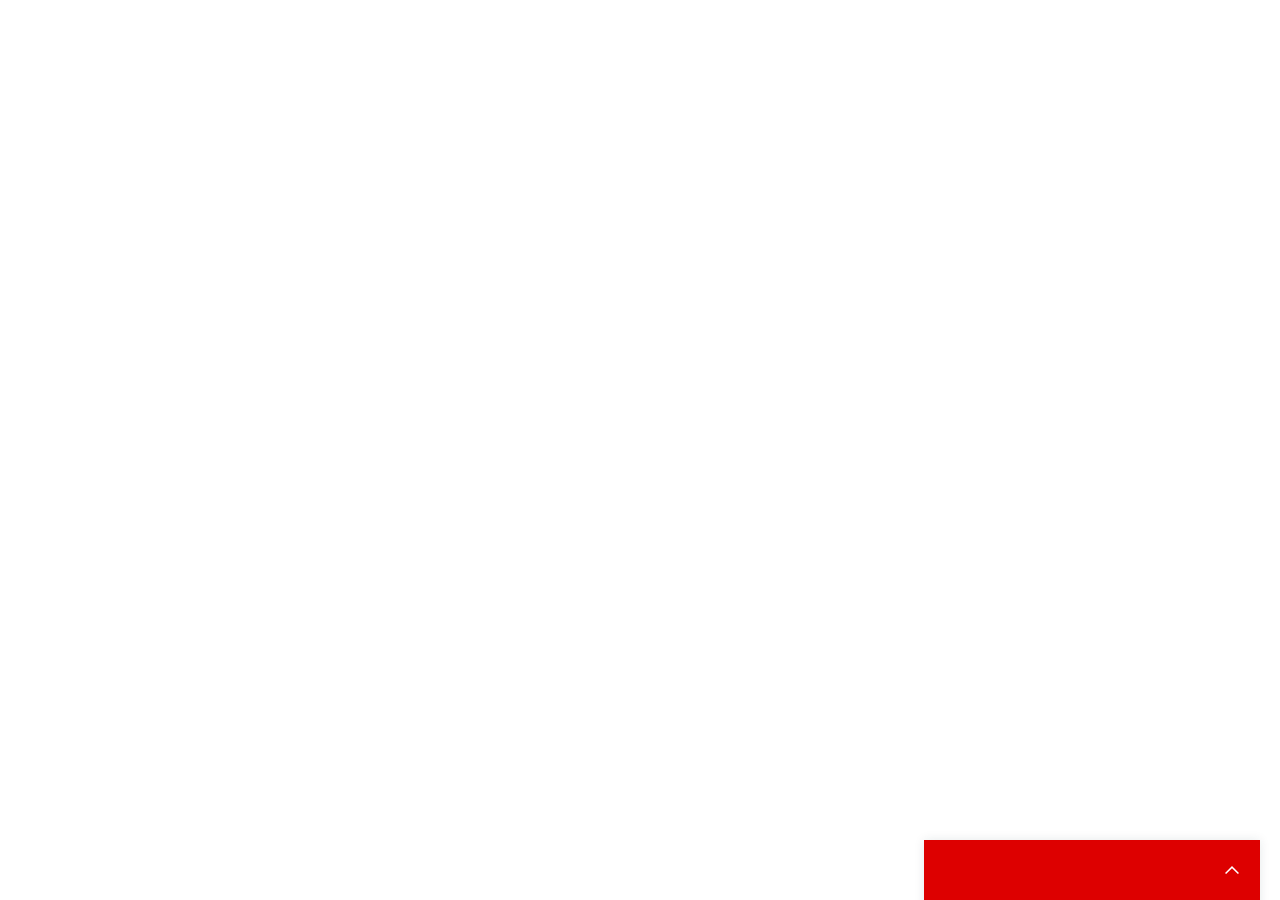
<file: Handyman Website_files/index.html>
<!DOCTYPE html>
<!-- saved from url=(0948)https://engage.wixapps.net/_api/crm-inbox-server/chat/renderPublic/index?cacheKiller=1532617843299&compId=comp-jimx8k6e&deviceType=desktop&height=70&instance=BVTKrjlw6flI6O75wmXU6MsD6YueiUxC4efHaXypvGo.[base64]&locale=en&pageId=masterPage&viewMode=site&vsi=bd980475-46ea-4199-b2b9-e9015e4b4836&width=376&fullRender=true&preloadId=7b721ec3-ea32-4582-8fcd-ad728fcc2fb0&preloadTs=1532618209682 -->
<html><head><meta http-equiv="Content-Type" content="text/html; charset=UTF-8">
    
    <title>${title}</title>
    <meta name="viewport" content="width=device-width, height=device-height, initial-scale=1, user-scalable=0">
    <link type="image/png" href="https://www.wix.com/favicon.ico" rel="shortcut icon">
    <link rel="stylesheet" href="./app.min(1).css">
    <link rel="stylesheet" href="./fontFace.css">
    
    <script>
      window._trackJs = {
        token: "503060699e474927a75bc6f70393b1bb",
        application: "chat-widget",
        enabled: (Math.random() <= 0.01)
      };
      if(window._trackJs.enabled) {
        firebase.database.enableLogging(function (message) {
          console.log('[FIREBASE]', message);
        });
      }
    </script>
    <script src="./tracker.js.download"></script>
    <script type="text/javascript" src="./wix-private.min.js.download" crossorigin=""></script>
    <script type="text/javascript">
        window.startLoadTime = Date.now();
    </script>
    <script type="text/javascript">
      (function () {
        var isMobile = window.Wix.Utils.getDeviceType() === 'mobile';
        var mobileAppName = 'chat-widget-mobile-web';
        var desktopAppName = 'chat-widget-desktop';
        var appName = (isMobile && mobileAppName) || desktopAppName;
        window.fedops = window.fedops || {};
        window.fedops.apps = window.fedops.apps || {};
        window.fedops.apps[appName] = {startLoadTime: window.performance && window.performance.now && window.performance.now() };
        try { window.fedops.sessionId = window.localStorage.getItem('fedops.logger.sessionId'); } catch(e) {};
        window.fedops.sessionId = window.fedops.sessionId || 'xxxxxxxx-xxxx-4xxx-yxxx-xxxxxxxxxxxx'.replace(/[xy]/g, function(c) { var r = Math.random()*16|0, v = c == 'x' ? r : (r&0x3|0x8); return v.toString(16); });
        (new Image()).src = '//frog.wix.com/fed?appName=' + appName + '&src=72&evid=14&session_id=' + window.fedops.sessionId;
        })();
    </script>
  <style st-id="91" st-depth="1">.Badge1286236707--root{cursor:default}</style><style st-id="138" st-depth="1">.Text2596748641--root[data-text2596748641-ellipsis]{display:block;text-overflow:ellipsis;overflow:hidden;white-space:nowrap;width:100%}</style><style st-id="139" st-depth="3">.UIText4213036570--root.Text2596748641--root[data-uitext4213036570-appearance=T1]{font-family:HelveticaNeueW01-45Ligh,HelveticaNeueW02-45Ligh,HelveticaNeueW10-45Ligh,"Helvetica Neue",Helvetica,Arial,"\30E1\30A4\30EA\30AA",meiryo,"\30D2\30E9\30AE\30CE\89D2\30B4   pro w3","hiragino kaku gothic pro",sans-serif;font-size:16px;line-height:24px;color:#162d3d;text-transform:none;letter-spacing:normal;margin:0}.UIText4213036570--root.Text2596748641--root[data-uitext4213036570-appearance="T1.1"]{font-family:HelveticaNeueW01-45Ligh,HelveticaNeueW02-45Ligh,HelveticaNeueW10-45Ligh,"Helvetica Neue",Helvetica,Arial,"\30E1\30A4\30EA\30AA",meiryo,"\30D2\30E9\30AE\30CE\89D2\30B4   pro w3","hiragino kaku gothic pro",sans-serif;font-size:16px;line-height:24px;color:#32536a;text-transform:none;letter-spacing:normal;margin:0}.UIText4213036570--root.Text2596748641--root[data-uitext4213036570-appearance="T1.2"]{font-family:HelveticaNeueW01-45Ligh,HelveticaNeueW02-45Ligh,HelveticaNeueW10-45Ligh,"Helvetica Neue",Helvetica,Arial,"\30E1\30A4\30EA\30AA",meiryo,"\30D2\30E9\30AE\30CE\89D2\30B4   pro w3","hiragino kaku gothic pro",sans-serif;font-size:16px;line-height:24px;color:#fff;text-transform:none;letter-spacing:normal;margin:0}.UIText4213036570--root.Text2596748641--root[data-uitext4213036570-appearance="T1.3"]{font-family:HelveticaNeueW01-45Ligh,HelveticaNeueW02-45Ligh,HelveticaNeueW10-45Ligh,"Helvetica Neue",Helvetica,Arial,"\30E1\30A4\30EA\30AA",meiryo,"\30D2\30E9\30AE\30CE\89D2\30B4   pro w3","hiragino kaku gothic pro",sans-serif;font-size:16px;line-height:24px;color:#3899ec;text-transform:none;letter-spacing:normal;margin:0}.UIText4213036570--root.Text2596748641--root[data-uitext4213036570-appearance="T1.4"]{font-family:HelveticaNeueW01-45Ligh,HelveticaNeueW02-45Ligh,HelveticaNeueW10-45Ligh,"Helvetica Neue",Helvetica,Arial,"\30E1\30A4\30EA\30AA",meiryo,"\30D2\30E9\30AE\30CE\89D2\30B4   pro w3","hiragino kaku gothic pro",sans-serif;font-size:16px;line-height:24px;color:#b6c1cd;text-transform:none;letter-spacing:normal;margin:0}.UIText4213036570--root.Text2596748641--root[data-uitext4213036570-appearance="T1.5"]{font-family:HelveticaNeueW01-45Ligh,HelveticaNeueW02-45Ligh,HelveticaNeueW10-45Ligh,"Helvetica Neue",Helvetica,Arial,"\30E1\30A4\30EA\30AA",meiryo,"\30D2\30E9\30AE\30CE\89D2\30B4   pro w3","hiragino kaku gothic pro",sans-serif;font-size:16px;line-height:24px;color:#ee5951;text-transform:none;letter-spacing:normal;margin:0}.UIText4213036570--root.Text2596748641--root[data-uitext4213036570-appearance="T1.6"]{font-family:HelveticaNeueW01-45Ligh,HelveticaNeueW02-45Ligh,HelveticaNeueW10-45Ligh,"Helvetica Neue",Helvetica,Arial,"\30E1\30A4\30EA\30AA",meiryo,"\30D2\30E9\30AE\30CE\89D2\30B4   pro w3","hiragino kaku gothic pro",sans-serif;font-size:16px;line-height:24px;color:#aa4dc8;text-transform:none;letter-spacing:normal;margin:0}.UIText4213036570--root.Text2596748641--root[data-uitext4213036570-appearance="T1.7"]{font-family:HelveticaNeueW01-45Ligh,HelveticaNeueW02-45Ligh,HelveticaNeueW10-45Ligh,"Helvetica Neue",Helvetica,Arial,"\30E1\30A4\30EA\30AA",meiryo,"\30D2\30E9\30AE\30CE\89D2\30B4   pro w3","hiragino kaku gothic pro",sans-serif;font-size:16px;line-height:24px;color:#60bc57;text-transform:none;letter-spacing:normal;margin:0}.UIText4213036570--root.Text2596748641--root[data-uitext4213036570-appearance=T2]{font-family:HelveticaNeueW01-55Roma,HelveticaNeueW02-55Roma,HelveticaNeueW10-55Roma,"Helvetica Neue",Helvetica,Arial,"\30E1\30A4\30EA\30AA",meiryo,"\30D2\30E9\30AE\30CE\89D2\30B4   pro w3","hiragino kaku gothic pro",sans-serif;font-size:16px;line-height:24px;color:#162d3d;text-transform:none;letter-spacing:normal;margin:0}.UIText4213036570--root.Text2596748641--root[data-uitext4213036570-appearance="T2.1"]{font-family:HelveticaNeueW01-55Roma,HelveticaNeueW02-55Roma,HelveticaNeueW10-55Roma,"Helvetica Neue",Helvetica,Arial,"\30E1\30A4\30EA\30AA",meiryo,"\30D2\30E9\30AE\30CE\89D2\30B4   pro w3","hiragino kaku gothic pro",sans-serif;font-size:16px;line-height:24px;color:#7a92a5;text-transform:none;letter-spacing:normal;margin:0}.UIText4213036570--root.Text2596748641--root[data-uitext4213036570-appearance="T2.2"]{font-family:HelveticaNeueW01-55Roma,HelveticaNeueW02-55Roma,HelveticaNeueW10-55Roma,"Helvetica Neue",Helvetica,Arial,"\30E1\30A4\30EA\30AA",meiryo,"\30D2\30E9\30AE\30CE\89D2\30B4   pro w3","hiragino kaku gothic pro",sans-serif;font-size:16px;line-height:24px;color:#fff;text-transform:none;letter-spacing:normal;margin:0}.UIText4213036570--root.Text2596748641--root[data-uitext4213036570-appearance="T2.3"]{font-family:HelveticaNeueW01-55Roma,HelveticaNeueW02-55Roma,HelveticaNeueW10-55Roma,"Helvetica Neue",Helvetica,Arial,"\30E1\30A4\30EA\30AA",meiryo,"\30D2\30E9\30AE\30CE\89D2\30B4   pro w3","hiragino kaku gothic pro",sans-serif;font-size:16px;line-height:24px;color:#3899ec;text-transform:none;letter-spacing:normal;margin:0}.UIText4213036570--root.Text2596748641--root[data-uitext4213036570-appearance="T2.4"]{font-family:HelveticaNeueW01-55Roma,HelveticaNeueW02-55Roma,HelveticaNeueW10-55Roma,"Helvetica Neue",Helvetica,Arial,"\30E1\30A4\30EA\30AA",meiryo,"\30D2\30E9\30AE\30CE\89D2\30B4   pro w3","hiragino kaku gothic pro",sans-serif;font-size:16px;line-height:24px;color:#b6c1cd;text-transform:none;letter-spacing:normal;margin:0}.UIText4213036570--root.Text2596748641--root[data-uitext4213036570-appearance=T3]{font-family:HelveticaNeueW01-45Ligh,HelveticaNeueW02-45Ligh,HelveticaNeueW10-45Ligh,"Helvetica Neue",Helvetica,Arial,"\30E1\30A4\30EA\30AA",meiryo,"\30D2\30E9\30AE\30CE\89D2\30B4   pro w3","hiragino kaku gothic pro",sans-serif;font-size:14px;line-height:18px;color:#162d3d;text-transform:none;letter-spacing:normal;margin:0}.UIText4213036570--root.Text2596748641--root[data-uitext4213036570-appearance="T3.1"]{font-family:HelveticaNeueW01-45Ligh,HelveticaNeueW02-45Ligh,HelveticaNeueW10-45Ligh,"Helvetica Neue",Helvetica,Arial,"\30E1\30A4\30EA\30AA",meiryo,"\30D2\30E9\30AE\30CE\89D2\30B4   pro w3","hiragino kaku gothic pro",sans-serif;font-size:14px;line-height:18px;color:#32536a;text-transform:none;letter-spacing:normal;margin:0}.UIText4213036570--root.Text2596748641--root[data-uitext4213036570-appearance="T3.2"]{font-family:HelveticaNeueW01-45Ligh,HelveticaNeueW02-45Ligh,HelveticaNeueW10-45Ligh,"Helvetica Neue",Helvetica,Arial,"\30E1\30A4\30EA\30AA",meiryo,"\30D2\30E9\30AE\30CE\89D2\30B4   pro w3","hiragino kaku gothic pro",sans-serif;font-size:14px;line-height:18px;color:#fff;text-transform:none;letter-spacing:normal;margin:0}.UIText4213036570--root.Text2596748641--root[data-uitext4213036570-appearance="T3.3"]{font-family:HelveticaNeueW01-45Ligh,HelveticaNeueW02-45Ligh,HelveticaNeueW10-45Ligh,"Helvetica Neue",Helvetica,Arial,"\30E1\30A4\30EA\30AA",meiryo,"\30D2\30E9\30AE\30CE\89D2\30B4   pro w3","hiragino kaku gothic pro",sans-serif;font-size:14px;line-height:18px;color:#3899ec;text-transform:none;letter-spacing:normal;margin:0}.UIText4213036570--root.Text2596748641--root[data-uitext4213036570-appearance="T3.4"]{font-family:HelveticaNeueW01-45Ligh,HelveticaNeueW02-45Ligh,HelveticaNeueW10-45Ligh,"Helvetica Neue",Helvetica,Arial,"\30E1\30A4\30EA\30AA",meiryo,"\30D2\30E9\30AE\30CE\89D2\30B4   pro w3","hiragino kaku gothic pro",sans-serif;font-size:14px;line-height:18px;color:#b6c1cd;text-transform:none;letter-spacing:normal;margin:0}.UIText4213036570--root.Text2596748641--root[data-uitext4213036570-appearance="T3.5"]{font-family:HelveticaNeueW01-45Ligh,HelveticaNeueW02-45Ligh,HelveticaNeueW10-45Ligh,"Helvetica Neue",Helvetica,Arial,"\30E1\30A4\30EA\30AA",meiryo,"\30D2\30E9\30AE\30CE\89D2\30B4   pro w3","hiragino kaku gothic pro",sans-serif;font-size:14px;line-height:18px;color:#ee5951;text-transform:none;letter-spacing:normal;margin:0}.UIText4213036570--root.Text2596748641--root[data-uitext4213036570-appearance="T3.6"]{font-family:HelveticaNeueW01-45Ligh,HelveticaNeueW02-45Ligh,HelveticaNeueW10-45Ligh,"Helvetica Neue",Helvetica,Arial,"\30E1\30A4\30EA\30AA",meiryo,"\30D2\30E9\30AE\30CE\89D2\30B4   pro w3","hiragino kaku gothic pro",sans-serif;font-size:14px;line-height:18px;color:#aa4dc8;text-transform:none;letter-spacing:normal;margin:0}.UIText4213036570--root.Text2596748641--root[data-uitext4213036570-appearance="T3.7"]{font-family:HelveticaNeueW01-45Ligh,HelveticaNeueW02-45Ligh,HelveticaNeueW10-45Ligh,"Helvetica Neue",Helvetica,Arial,"\30E1\30A4\30EA\30AA",meiryo,"\30D2\30E9\30AE\30CE\89D2\30B4   pro w3","hiragino kaku gothic pro",sans-serif;font-size:14px;line-height:18px;color:#60bc57;text-transform:none;letter-spacing:normal;margin:0}.UIText4213036570--root.Text2596748641--root[data-uitext4213036570-appearance=T4]{font-family:HelveticaNeueW01-55Roma,HelveticaNeueW02-55Roma,HelveticaNeueW10-55Roma,"Helvetica Neue",Helvetica,Arial,"\30E1\30A4\30EA\30AA",meiryo,"\30D2\30E9\30AE\30CE\89D2\30B4   pro w3","hiragino kaku gothic pro",sans-serif;font-size:14px;line-height:18px;color:#162d3d;text-transform:none;letter-spacing:normal;margin:0}.UIText4213036570--root.Text2596748641--root[data-uitext4213036570-appearance="T4.1"]{font-family:HelveticaNeueW01-55Roma,HelveticaNeueW02-55Roma,HelveticaNeueW10-55Roma,"Helvetica Neue",Helvetica,Arial,"\30E1\30A4\30EA\30AA",meiryo,"\30D2\30E9\30AE\30CE\89D2\30B4   pro w3","hiragino kaku gothic pro",sans-serif;font-size:14px;line-height:18px;color:#32536a;text-transform:none;letter-spacing:normal;margin:0}.UIText4213036570--root.Text2596748641--root[data-uitext4213036570-appearance="T4.2"]{font-family:HelveticaNeueW01-55Roma,HelveticaNeueW02-55Roma,HelveticaNeueW10-55Roma,"Helvetica Neue",Helvetica,Arial,"\30E1\30A4\30EA\30AA",meiryo,"\30D2\30E9\30AE\30CE\89D2\30B4   pro w3","hiragino kaku gothic pro",sans-serif;font-size:14px;line-height:18px;color:#fff;text-transform:none;letter-spacing:normal;margin:0}.UIText4213036570--root.Text2596748641--root[data-uitext4213036570-appearance="T4.3"]{font-family:HelveticaNeueW01-55Roma,HelveticaNeueW02-55Roma,HelveticaNeueW10-55Roma,"Helvetica Neue",Helvetica,Arial,"\30E1\30A4\30EA\30AA",meiryo,"\30D2\30E9\30AE\30CE\89D2\30B4   pro w3","hiragino kaku gothic pro",sans-serif;font-size:14px;line-height:18px;color:#3899ec;text-transform:none;letter-spacing:normal;margin:0}.UIText4213036570--root.Text2596748641--root[data-uitext4213036570-appearance="T4.4"]{font-family:HelveticaNeueW01-55Roma,HelveticaNeueW02-55Roma,HelveticaNeueW10-55Roma,"Helvetica Neue",Helvetica,Arial,"\30E1\30A4\30EA\30AA",meiryo,"\30D2\30E9\30AE\30CE\89D2\30B4   pro w3","hiragino kaku gothic pro",sans-serif;font-size:14px;line-height:18px;color:#7a92a5;text-transform:none;letter-spacing:normal;margin:0}.UIText4213036570--root.Text2596748641--root[data-uitext4213036570-appearance="T4.5"]{font-family:HelveticaNeueW01-55Roma,HelveticaNeueW02-55Roma,HelveticaNeueW10-55Roma,"Helvetica Neue",Helvetica,Arial,"\30E1\30A4\30EA\30AA",meiryo,"\30D2\30E9\30AE\30CE\89D2\30B4   pro w3","hiragino kaku gothic pro",sans-serif;font-size:14px;line-height:18px;color:#b6c1cd;text-transform:none;letter-spacing:normal;margin:0}.UIText4213036570--root.Text2596748641--root[data-uitext4213036570-appearance="T4.6"]{font-family:HelveticaNeueW01-55Roma,HelveticaNeueW02-55Roma,HelveticaNeueW10-55Roma,"Helvetica Neue",Helvetica,Arial,"\30E1\30A4\30EA\30AA",meiryo,"\30D2\30E9\30AE\30CE\89D2\30B4   pro w3","hiragino kaku gothic pro",sans-serif;font-size:14px;line-height:18px;color:#ee5951;text-transform:none;letter-spacing:normal;margin:0}.UIText4213036570--root.Text2596748641--root[data-uitext4213036570-appearance="T4.7"]{font-family:HelveticaNeueW01-55Roma,HelveticaNeueW02-55Roma,HelveticaNeueW10-55Roma,"Helvetica Neue",Helvetica,Arial,"\30E1\30A4\30EA\30AA",meiryo,"\30D2\30E9\30AE\30CE\89D2\30B4   pro w3","hiragino kaku gothic pro",sans-serif;font-size:14px;line-height:18px;color:#60bc57;text-transform:none;letter-spacing:normal;margin:0}.UIText4213036570--root.Text2596748641--root[data-uitext4213036570-appearance=T5]{font-family:HelveticaNeueW01-65Medi,HelveticaNeueW02-65Medi,HelveticaNeueW10-65Medi,"Helvetica Neue",Helvetica,Arial,"\30E1\30A4\30EA\30AA",meiryo,"\30D2\30E9\30AE\30CE\89D2\30B4   pro w3","hiragino kaku gothic pro",sans-serif;font-size:10px;line-height:12px;color:#32536a;text-transform:uppercase;letter-spacing:1px;margin:0}.UIText4213036570--root.Text2596748641--root[data-uitext4213036570-appearance="T5.1"]{font-family:HelveticaNeueW01-65Medi,HelveticaNeueW02-65Medi,HelveticaNeueW10-65Medi,"Helvetica Neue",Helvetica,Arial,"\30E1\30A4\30EA\30AA",meiryo,"\30D2\30E9\30AE\30CE\89D2\30B4   pro w3","hiragino kaku gothic pro",sans-serif;font-size:10px;line-height:12px;color:#fff;text-transform:uppercase;letter-spacing:1px;margin:0}</style><style st-id="709" st-depth="4">.Badge3484147234--root.Badge1286236707--root>:not(:last-child){margin-right:6px}[dir=rtl] .Badge3484147234--root.Badge1286236707--root>:not(:last-child){margin-left:6px;margin-right:0}.Badge3484147234--root .Badge3484147234--prefix,.Badge3484147234--root .Badge3484147234--suffix{width:12px;height:12px;fill:currentColor}.Badge3484147234--root .Badge3484147234--text.UIText4213036570--root{color:currentColor}.Badge3484147234--root.Badge1286236707--root[data-badge3484147234-type=transparent][data-badge3484147234-skin=general]{height:24px;padding:4px 12px;border:1px solid;border-radius:2px;border-color:transparent;color:#32536a;background:0 0;display:inline-flex;align-items:center;justify-content:center;box-sizing:border-box;line-height:1}.Badge3484147234--root.Badge1286236707--root[data-badge3484147234-type=transparent][data-badge3484147234-skin=standard]{height:24px;padding:4px 12px;border:1px solid;border-radius:2px;border-color:transparent;color:#4eb7f5;background:0 0;display:inline-flex;align-items:center;justify-content:center;box-sizing:border-box;line-height:1}.Badge3484147234--root.Badge1286236707--root[data-badge3484147234-type=transparent][data-badge3484147234-skin=danger]{height:24px;padding:4px 12px;border:1px solid;border-radius:2px;border-color:transparent;color:#ee5951;background:0 0;display:inline-flex;align-items:center;justify-content:center;box-sizing:border-box;line-height:1}.Badge3484147234--root.Badge1286236707--root[data-badge3484147234-type=transparent][data-badge3484147234-skin=success]{height:24px;padding:4px 12px;border:1px solid;border-radius:2px;border-color:transparent;color:#60bc57;background:0 0;display:inline-flex;align-items:center;justify-content:center;box-sizing:border-box;line-height:1}.Badge3484147234--root.Badge1286236707--root[data-badge3484147234-type=transparent][data-badge3484147234-skin=neutral]{height:24px;padding:4px 12px;border:1px solid;border-radius:2px;border-color:transparent;color:#7a92a5;background:0 0;display:inline-flex;align-items:center;justify-content:center;box-sizing:border-box;line-height:1}.Badge3484147234--root.Badge1286236707--root[data-badge3484147234-type=transparent][data-badge3484147234-skin=warning]{height:24px;padding:4px 12px;border:1px solid;border-radius:2px;border-color:transparent;color:#fdb10c;background:0 0;display:inline-flex;align-items:center;justify-content:center;box-sizing:border-box;line-height:1}.Badge3484147234--root.Badge1286236707--root[data-badge3484147234-type=transparent][data-badge3484147234-skin=urgent]{height:24px;padding:4px 12px;border:1px solid;border-radius:2px;border-color:transparent;color:#fb7d33;background:0 0;display:inline-flex;align-items:center;justify-content:center;box-sizing:border-box;line-height:1}.Badge3484147234--root.Badge1286236707--root[data-badge3484147234-type=transparent][data-badge3484147234-skin=neutralStandard]{height:24px;padding:4px 12px;border:1px solid;border-radius:2px;border-color:transparent;color:#c1e4fe;background:0 0;display:inline-flex;align-items:center;justify-content:center;box-sizing:border-box;line-height:1}.Badge3484147234--root.Badge1286236707--root[data-badge3484147234-type=transparent][data-badge3484147234-skin=neutralSuccess]{height:24px;padding:4px 12px;border:1px solid;border-radius:2px;border-color:transparent;color:#c9eebc;background:0 0;display:inline-flex;align-items:center;justify-content:center;box-sizing:border-box;line-height:1}.Badge3484147234--root.Badge1286236707--root[data-badge3484147234-type=transparent][data-badge3484147234-skin=neutralDanger]{height:24px;padding:4px 12px;border:1px solid;border-radius:2px;border-color:transparent;color:#ffd7d7;background:0 0;display:inline-flex;align-items:center;justify-content:center;box-sizing:border-box;line-height:1}.Badge3484147234--root.Badge1286236707--root[data-badge3484147234-type=solid][data-badge3484147234-skin=general]{height:24px;padding:4px 12px;border:1px solid;border-radius:2px;border-color:#32536a;color:#fff;background:#32536a;display:inline-flex;align-items:center;justify-content:center;box-sizing:border-box;line-height:1}.Badge3484147234--root.Badge1286236707--root[data-badge3484147234-type=solid][data-badge3484147234-skin=standard]{height:24px;padding:4px 12px;border:1px solid;border-radius:2px;border-color:#4eb7f5;color:#fff;background:#4eb7f5;display:inline-flex;align-items:center;justify-content:center;box-sizing:border-box;line-height:1}.Badge3484147234--root.Badge1286236707--root[data-badge3484147234-type=solid][data-badge3484147234-skin=danger]{height:24px;padding:4px 12px;border:1px solid;border-radius:2px;border-color:#ee5951;color:#fff;background:#ee5951;display:inline-flex;align-items:center;justify-content:center;box-sizing:border-box;line-height:1}.Badge3484147234--root.Badge1286236707--root[data-badge3484147234-type=solid][data-badge3484147234-skin=success]{height:24px;padding:4px 12px;border:1px solid;border-radius:2px;border-color:#60bc57;color:#fff;background:#60bc57;display:inline-flex;align-items:center;justify-content:center;box-sizing:border-box;line-height:1}.Badge3484147234--root.Badge1286236707--root[data-badge3484147234-type=solid][data-badge3484147234-skin=neutral]{height:24px;padding:4px 12px;border:1px solid;border-radius:2px;border-color:#7a92a5;color:#fff;background:#7a92a5;display:inline-flex;align-items:center;justify-content:center;box-sizing:border-box;line-height:1}.Badge3484147234--root.Badge1286236707--root[data-badge3484147234-type=solid][data-badge3484147234-skin=warning]{height:24px;padding:4px 12px;border:1px solid;border-radius:2px;border-color:#fdb10c;color:#fff;background:#fdb10c;display:inline-flex;align-items:center;justify-content:center;box-sizing:border-box;line-height:1}.Badge3484147234--root.Badge1286236707--root[data-badge3484147234-type=solid][data-badge3484147234-skin=urgent]{height:24px;padding:4px 12px;border:1px solid;border-radius:2px;border-color:#fb7d33;color:#fff;background:#fb7d33;display:inline-flex;align-items:center;justify-content:center;box-sizing:border-box;line-height:1}.Badge3484147234--root.Badge1286236707--root[data-badge3484147234-type=solid][data-badge3484147234-skin=neutralStandard]{height:24px;padding:4px 12px;border:1px solid;border-radius:2px;border-color:#c1e4fe;color:#32536a;background:#c1e4fe;display:inline-flex;align-items:center;justify-content:center;box-sizing:border-box;line-height:1}.Badge3484147234--root.Badge1286236707--root[data-badge3484147234-type=solid][data-badge3484147234-skin=neutralSuccess]{height:24px;padding:4px 12px;border:1px solid;border-radius:2px;border-color:#c9eebc;color:#32536a;background:#c9eebc;display:inline-flex;align-items:center;justify-content:center;box-sizing:border-box;line-height:1}.Badge3484147234--root.Badge1286236707--root[data-badge3484147234-type=solid][data-badge3484147234-skin=neutralDanger]{height:24px;padding:4px 12px;border:1px solid;border-radius:2px;border-color:#ffd7d7;color:#32536a;background:#ffd7d7;display:inline-flex;align-items:center;justify-content:center;box-sizing:border-box;line-height:1}.Badge3484147234--root.Badge1286236707--root[data-badge3484147234-type=outlined][data-badge3484147234-skin=general]{height:24px;padding:4px 12px;border:1px solid;border-radius:2px;border-color:#32536a;color:#32536a;background:#fff;display:inline-flex;align-items:center;justify-content:center;box-sizing:border-box;line-height:1}.Badge3484147234--root.Badge1286236707--root[data-badge3484147234-type=outlined][data-badge3484147234-skin=standard]{height:24px;padding:4px 12px;border:1px solid;border-radius:2px;border-color:#4eb7f5;color:#4eb7f5;background:#fff;display:inline-flex;align-items:center;justify-content:center;box-sizing:border-box;line-height:1}.Badge3484147234--root.Badge1286236707--root[data-badge3484147234-type=outlined][data-badge3484147234-skin=danger]{height:24px;padding:4px 12px;border:1px solid;border-radius:2px;border-color:#ee5951;color:#ee5951;background:#fff;display:inline-flex;align-items:center;justify-content:center;box-sizing:border-box;line-height:1}.Badge3484147234--root.Badge1286236707--root[data-badge3484147234-type=outlined][data-badge3484147234-skin=success]{height:24px;padding:4px 12px;border:1px solid;border-radius:2px;border-color:#60bc57;color:#60bc57;background:#fff;display:inline-flex;align-items:center;justify-content:center;box-sizing:border-box;line-height:1}.Badge3484147234--root.Badge1286236707--root[data-badge3484147234-type=outlined][data-badge3484147234-skin=neutral]{height:24px;padding:4px 12px;border:1px solid;border-radius:2px;border-color:#7a92a5;color:#7a92a5;background:#fff;display:inline-flex;align-items:center;justify-content:center;box-sizing:border-box;line-height:1}.Badge3484147234--root.Badge1286236707--root[data-badge3484147234-type=outlined][data-badge3484147234-skin=warning]{height:24px;padding:4px 12px;border:1px solid;border-radius:2px;border-color:#fdb10c;color:#fdb10c;background:#fff;display:inline-flex;align-items:center;justify-content:center;box-sizing:border-box;line-height:1}.Badge3484147234--root.Badge1286236707--root[data-badge3484147234-type=outlined][data-badge3484147234-skin=urgent]{height:24px;padding:4px 12px;border:1px solid;border-radius:2px;border-color:#fb7d33;color:#fb7d33;background:#fff;display:inline-flex;align-items:center;justify-content:center;box-sizing:border-box;line-height:1}.Badge3484147234--root.Badge1286236707--root[data-badge3484147234-type=outlined][data-badge3484147234-skin=neutralStandard]{height:24px;padding:4px 12px;border:1px solid;border-radius:2px;border-color:#c1e4fe;color:#32536a;background:#fff;display:inline-flex;align-items:center;justify-content:center;box-sizing:border-box;line-height:1}.Badge3484147234--root.Badge1286236707--root[data-badge3484147234-type=outlined][data-badge3484147234-skin=neutralSuccess]{height:24px;padding:4px 12px;border:1px solid;border-radius:2px;border-color:#c9eebc;color:#32536a;background:#fff;display:inline-flex;align-items:center;justify-content:center;box-sizing:border-box;line-height:1}.Badge3484147234--root.Badge1286236707--root[data-badge3484147234-type=outlined][data-badge3484147234-skin=neutralDanger]{height:24px;padding:4px 12px;border:1px solid;border-radius:2px;border-color:#ffd7d7;color:#32536a;background:#fff;display:inline-flex;align-items:center;justify-content:center;box-sizing:border-box;line-height:1}</style><style st-id="717" st-depth="4">.CounterBadge2745428094--root .CounterBadge2745428094--text.UIText4213036570--root{color:currentColor}.CounterBadge2745428094--root .CounterBadge2745428094--icon{width:12px;height:12px}.CounterBadge2745428094--root.Badge1286236707--root[data-counterbadge2745428094-skin=general]{height:24px;padding:4px 12px;border:1px solid;border-radius:2px;border-color:#32536a;color:#fff;background:#32536a;display:inline-flex;align-items:center;justify-content:center;box-sizing:border-box;line-height:1}.CounterBadge2745428094--root.Badge1286236707--root[data-counterbadge2745428094-skin=standard]{height:24px;padding:4px 12px;border:1px solid;border-radius:2px;border-color:#3899ec;color:#fff;background:#3899ec;display:inline-flex;align-items:center;justify-content:center;box-sizing:border-box;line-height:1}.CounterBadge2745428094--root.Badge1286236707--root[data-counterbadge2745428094-skin=danger]{height:24px;padding:4px 12px;border:1px solid;border-radius:2px;border-color:#ee5951;color:#fff;background:#ee5951;display:inline-flex;align-items:center;justify-content:center;box-sizing:border-box;line-height:1}.CounterBadge2745428094--root.Badge1286236707--root[data-counterbadge2745428094-skin=warning]{height:24px;padding:4px 12px;border:1px solid;border-radius:2px;border-color:#fdb10c;color:#fff;background:#fdb10c;display:inline-flex;align-items:center;justify-content:center;box-sizing:border-box;line-height:1}.CounterBadge2745428094--root.Badge1286236707--root[data-counterbadge2745428094-skin=urgent]{height:24px;padding:4px 12px;border:1px solid;border-radius:2px;border-color:#fb7d33;color:#fff;background:#fb7d33;display:inline-flex;align-items:center;justify-content:center;box-sizing:border-box;line-height:1}.CounterBadge2745428094--root.Badge1286236707--root[data-counterbadge2745428094-skin=success]{height:24px;padding:4px 12px;border:1px solid;border-radius:2px;border-color:#60bc57;color:#fff;background:#60bc57;display:inline-flex;align-items:center;justify-content:center;box-sizing:border-box;line-height:1}.CounterBadge2745428094--root.Badge1286236707--root[data-counterbadge2745428094-skin=danger],.CounterBadge2745428094--root.Badge1286236707--root[data-counterbadge2745428094-skin=general],.CounterBadge2745428094--root.Badge1286236707--root[data-counterbadge2745428094-skin=standard],.CounterBadge2745428094--root.Badge1286236707--root[data-counterbadge2745428094-skin=success],.CounterBadge2745428094--root.Badge1286236707--root[data-counterbadge2745428094-skin=urgent],.CounterBadge2745428094--root.Badge1286236707--root[data-counterbadge2745428094-skin=warning]{min-width:18px;border-radius:12px;border:initial;height:18px;padding:2px}.CounterBadge2745428094--root.Badge1286236707--root[data-counterbadge2745428094-wide]{padding:2px 6px}</style><style wix-style="">.Title{ font:normal normal bold 72px/1.1em play,sans-serif; } .Menu{ font:normal normal bold 14px/1.1em play,sans-serif; } .Page-title{ font:normal normal normal 40px/1.1em play,sans-serif; } .Heading-XL{ font:normal normal normal 60px/1.1em play,sans-serif; } .Heading-L{ font:normal normal normal 40px/1.3em play,sans-serif; } .Heading-M{ font:normal normal normal 34px/1.2em impact,impact-w01-2010,impact-w02-2010,impact-w10-2010,sans-serif; } .Heading-S{ font:normal normal normal 19px/1.3em play,sans-serif; } .Body-L{ font:normal normal normal 16px/1.3em "open sans",sans-serif; } .Body-M{ font:normal normal normal 13px/1.3em "open sans",sans-serif; } .Body-S{ font:normal normal normal 12px/1.3em "open sans",sans-serif; } .Body-XS{ font:normal normal normal 10px/1.3em "open sans",sans-serif; } }</style><link type="text/css" rel="stylesheet" href="./css" id="wix-google-fonts"><link type="text/css" rel="stylesheet" href="./languages.css"><style>:focus {
    outline: none;
}

.js-focus-visible .focus-visible:focus,
.js-focus-visible .focus-visible:focus ~ .wixSdkShowFocusOnSibling
{
    box-shadow: inset 0 0 0 1px rgba(255, 255, 255, 0.9), 0 0 1px 2px #3899EC;
}
</style></head>
  <body style="margin: 0;">
    <div id="root"><div data-reactroot="" class="_3eKs7"><div class="_1Pewr _2vL_V desktopWidget widget" style="border-top-left-radius: 0px; border-top-right-radius: 0px;"><div data-hook="header-wrapper" aria-expanded="false" class="_2St_b"><div data-hook="rect-header" class="_1YcNG _1RXIf _1g-b2 _2zGuY" style="background-color: rgb(221, 0, 0); color: rgb(255, 255, 255);"><div data-hook="header-details" class="_1MuPT _1-gq6 _3q31S _3hevP _1z1sz"><div class="OsPfS _2PaXT"><span data-hook="header-no-avatar" class="_1f_Al"></span></div><span data-hook="header-title" id="header-title" class="_2p31y">CHAT WITH US</span></div><button class="_1dum_ _3DPv6" aria-labelledby="header-title" data-hook="expand-button"><div class="_204Ws _26fKa"><svg viewBox="0 0 14 8" fill="currentColor" width="14px" height="8px"><path d="M12.896 0L7 5.82 1.104 0 0 1.089 7 8l7-6.911z" fill="currentColor" fill-rule="evenodd"></path></svg></div></button></div></div><div data-hook="chat-room" class="_3Lw87 _2VIx4 undefined widget"><div aria-live="polite" class="_2caqA _1br4b" data-hook="message-list" role="log" tabindex="0" style="background-color: rgba(221, 0, 0, 0.1); background-image: none; background-size: 0px 0px; background-position: center center;"><span style="font-size: 0px;"></span></div><div data-hook="input-wrapper" class="YQlKV zUZXX"><div data-hook="emoji-panel" class="_1bZeN _1Az9u"><div data-hook="categories" class="_6ZhyA"><span data-hook="emoji-category" class="_2Z71e People l6r0L" style="border-bottom-color: rgb(221, 0, 0);">😃</span><span data-hook="emoji-category" class="_2Z71e Nature ">🐻</span><span data-hook="emoji-category" class="_2Z71e Food ">🍔</span><span data-hook="emoji-category" class="_2Z71e Activity ">⚽</span><span data-hook="emoji-category" class="_2Z71e Travel ">🌇</span><span data-hook="emoji-category" class="_2Z71e Objects ">💡</span><span data-hook="emoji-category" class="_2Z71e Symbols ">🔣</span></div><div data-hook="inner-panel" class="_3DOFn _1UhjV" style="background-color: rgba(0, 0, 0, 0.02);"><div class="l6r0L"><span class="_2Z71e" data-hook="emoji" data-unicode="1f600">😀</span><span class="_2Z71e" data-hook="emoji" data-unicode="1f603">😃</span><span class="_2Z71e" data-hook="emoji" data-unicode="1f604">😄</span><span class="_2Z71e" data-hook="emoji" data-unicode="1f601">😁</span><span class="_2Z71e" data-hook="emoji" data-unicode="1f606">😆</span><span class="_2Z71e" data-hook="emoji" data-unicode="1f605">😅</span><span class="_2Z71e" data-hook="emoji" data-unicode="1f602">😂</span><span class="_2Z71e" data-hook="emoji" data-unicode="1f60a">😊</span><span class="_2Z71e" data-hook="emoji" data-unicode="1f607">😇</span><span class="_2Z71e" data-hook="emoji" data-unicode="1f609">😉</span><span class="_2Z71e" data-hook="emoji" data-unicode="1f60c">😌</span><span class="_2Z71e" data-hook="emoji" data-unicode="1f60d">😍</span><span class="_2Z71e" data-hook="emoji" data-unicode="1f618">😘</span><span class="_2Z71e" data-hook="emoji" data-unicode="1f617">😗</span><span class="_2Z71e" data-hook="emoji" data-unicode="1f619">😙</span><span class="_2Z71e" data-hook="emoji" data-unicode="1f61a">😚</span><span class="_2Z71e" data-hook="emoji" data-unicode="1f60b">😋</span><span class="_2Z71e" data-hook="emoji" data-unicode="1f61c">😜</span><span class="_2Z71e" data-hook="emoji" data-unicode="1f61d">😝</span><span class="_2Z71e" data-hook="emoji" data-unicode="1f61b">😛</span><span class="_2Z71e" data-hook="emoji" data-unicode="1f60e">😎</span><span class="_2Z71e" data-hook="emoji" data-unicode="1f60f">😏</span><span class="_2Z71e" data-hook="emoji" data-unicode="1f612">😒</span><span class="_2Z71e" data-hook="emoji" data-unicode="1f61e">😞</span><span class="_2Z71e" data-hook="emoji" data-unicode="1f614">😔</span><span class="_2Z71e" data-hook="emoji" data-unicode="1f61f">😟</span><span class="_2Z71e" data-hook="emoji" data-unicode="1f615">😕</span><span class="_2Z71e" data-hook="emoji" data-unicode="1f623">😣</span><span class="_2Z71e" data-hook="emoji" data-unicode="1f616">😖</span><span class="_2Z71e" data-hook="emoji" data-unicode="1f62b">😫</span><span class="_2Z71e" data-hook="emoji" data-unicode="1f629">😩</span><span class="_2Z71e" data-hook="emoji" data-unicode="1f624">😤</span><span class="_2Z71e" data-hook="emoji" data-unicode="1f620">😠</span><span class="_2Z71e" data-hook="emoji" data-unicode="1f621">😡</span><span class="_2Z71e" data-hook="emoji" data-unicode="1f636">😶</span><span class="_2Z71e" data-hook="emoji" data-unicode="1f610">😐</span><span class="_2Z71e" data-hook="emoji" data-unicode="1f611">😑</span><span class="_2Z71e" data-hook="emoji" data-unicode="1f62f">😯</span><span class="_2Z71e" data-hook="emoji" data-unicode="1f626">😦</span><span class="_2Z71e" data-hook="emoji" data-unicode="1f627">😧</span><span class="_2Z71e" data-hook="emoji" data-unicode="1f62e">😮</span><span class="_2Z71e" data-hook="emoji" data-unicode="1f632">😲</span><span class="_2Z71e" data-hook="emoji" data-unicode="1f635">😵</span><span class="_2Z71e" data-hook="emoji" data-unicode="1f633">😳</span><span class="_2Z71e" data-hook="emoji" data-unicode="1f631">😱</span><span class="_2Z71e" data-hook="emoji" data-unicode="1f628">😨</span><span class="_2Z71e" data-hook="emoji" data-unicode="1f630">😰</span><span class="_2Z71e" data-hook="emoji" data-unicode="1f622">😢</span><span class="_2Z71e" data-hook="emoji" data-unicode="1f625">😥</span><span class="_2Z71e" data-hook="emoji" data-unicode="1f62d">😭</span><span class="_2Z71e" data-hook="emoji" data-unicode="1f613">😓</span><span class="_2Z71e" data-hook="emoji" data-unicode="1f62a">😪</span><span class="_2Z71e" data-hook="emoji" data-unicode="1f634">😴</span><span class="_2Z71e" data-hook="emoji" data-unicode="1f62c">😬</span><span class="_2Z71e" data-hook="emoji" data-unicode="1f637">😷</span><span class="_2Z71e" data-hook="emoji" data-unicode="1f608">😈</span><span class="_2Z71e" data-hook="emoji" data-unicode="1f47f">👿</span><span class="_2Z71e" data-hook="emoji" data-unicode="1f479">👹</span><span class="_2Z71e" data-hook="emoji" data-unicode="1f47a">👺</span><span class="_2Z71e" data-hook="emoji" data-unicode="1f4a9">💩</span><span class="_2Z71e" data-hook="emoji" data-unicode="1f47b">👻</span><span class="_2Z71e" data-hook="emoji" data-unicode="1f480">💀</span><span class="_2Z71e" data-hook="emoji" data-unicode="1f47d">👽</span><span class="_2Z71e" data-hook="emoji" data-unicode="1f47e">👾</span><span class="_2Z71e" data-hook="emoji" data-unicode="1f383">🎃</span><span class="_2Z71e" data-hook="emoji" data-unicode="1f63a">😺</span><span class="_2Z71e" data-hook="emoji" data-unicode="1f638">😸</span><span class="_2Z71e" data-hook="emoji" data-unicode="1f639">😹</span><span class="_2Z71e" data-hook="emoji" data-unicode="1f63b">😻</span><span class="_2Z71e" data-hook="emoji" data-unicode="1f63c">😼</span><span class="_2Z71e" data-hook="emoji" data-unicode="1f63d">😽</span><span class="_2Z71e" data-hook="emoji" data-unicode="1f640">🙀</span><span class="_2Z71e" data-hook="emoji" data-unicode="1f63f">😿</span><span class="_2Z71e" data-hook="emoji" data-unicode="1f63e">😾</span><span class="_2Z71e" data-hook="emoji" data-unicode="1f450">👐</span><span class="_2Z71e" data-hook="emoji" data-unicode="1f64c">🙌</span><span class="_2Z71e" data-hook="emoji" data-unicode="1f44f">👏</span><span class="_2Z71e" data-hook="emoji" data-unicode="1f64f">🙏</span><span class="_2Z71e" data-hook="emoji" data-unicode="1f44d">👍</span><span class="_2Z71e" data-hook="emoji" data-unicode="1f44e">👎</span><span class="_2Z71e" data-hook="emoji" data-unicode="1f44a">👊</span><span class="_2Z71e" data-hook="emoji" data-unicode="270a">✊</span><span class="_2Z71e" data-hook="emoji" data-unicode="270c">✌</span><span class="_2Z71e" data-hook="emoji" data-unicode="1f44c">👌</span><span class="_2Z71e" data-hook="emoji" data-unicode="1f448">👈</span><span class="_2Z71e" data-hook="emoji" data-unicode="1f449">👉</span><span class="_2Z71e" data-hook="emoji" data-unicode="1f446">👆</span><span class="_2Z71e" data-hook="emoji" data-unicode="1f447">👇</span><span class="_2Z71e" data-hook="emoji" data-unicode="261d">☝</span><span class="_2Z71e" data-hook="emoji" data-unicode="270b">✋</span><span class="_2Z71e" data-hook="emoji" data-unicode="1f596">🖖</span><span class="_2Z71e" data-hook="emoji" data-unicode="1f44b">👋</span><span class="_2Z71e" data-hook="emoji" data-unicode="1f4aa">💪</span><span class="_2Z71e" data-hook="emoji" data-unicode="1f485">💅</span><span class="_2Z71e" data-hook="emoji" data-unicode="1f48d">💍</span><span class="_2Z71e" data-hook="emoji" data-unicode="1f484">💄</span><span class="_2Z71e" data-hook="emoji" data-unicode="1f48b">💋</span><span class="_2Z71e" data-hook="emoji" data-unicode="1f444">👄</span><span class="_2Z71e" data-hook="emoji" data-unicode="1f445">👅</span><span class="_2Z71e" data-hook="emoji" data-unicode="1f442">👂</span><span class="_2Z71e" data-hook="emoji" data-unicode="1f443">👃</span><span class="_2Z71e" data-hook="emoji" data-unicode="1f463">👣</span><span class="_2Z71e" data-hook="emoji" data-unicode="1f440">👀</span><span class="_2Z71e" data-hook="emoji" data-unicode="1f464">👤</span><span class="_2Z71e" data-hook="emoji" data-unicode="1f465">👥</span><span class="_2Z71e" data-hook="emoji" data-unicode="1f476">👶</span><span class="_2Z71e" data-hook="emoji" data-unicode="1f466">👦</span><span class="_2Z71e" data-hook="emoji" data-unicode="1f467">👧</span><span class="_2Z71e" data-hook="emoji" data-unicode="1f468">👨</span><span class="_2Z71e" data-hook="emoji" data-unicode="1f469">👩</span><span class="_2Z71e" data-hook="emoji" data-unicode="1f471">👱</span><span class="_2Z71e" data-hook="emoji" data-unicode="1f474">👴</span><span class="_2Z71e" data-hook="emoji" data-unicode="1f475">👵</span><span class="_2Z71e" data-hook="emoji" data-unicode="1f472">👲</span><span class="_2Z71e" data-hook="emoji" data-unicode="1f473">👳</span><span class="_2Z71e" data-hook="emoji" data-unicode="1f46e">👮</span><span class="_2Z71e" data-hook="emoji" data-unicode="1f477">👷</span><span class="_2Z71e" data-hook="emoji" data-unicode="1f482">💂</span><span class="_2Z71e" data-hook="emoji" data-unicode="1f385">🎅</span><span class="_2Z71e" data-hook="emoji" data-unicode="1f478">👸</span><span class="_2Z71e" data-hook="emoji" data-unicode="1f470">👰</span><span class="_2Z71e" data-hook="emoji" data-unicode="1f47c">👼</span><span class="_2Z71e" data-hook="emoji" data-unicode="1f647">🙇</span><span class="_2Z71e" data-hook="emoji" data-unicode="1f481">💁</span><span class="_2Z71e" data-hook="emoji" data-unicode="1f645">🙅</span><span class="_2Z71e" data-hook="emoji" data-unicode="1f646">🙆</span><span class="_2Z71e" data-hook="emoji" data-unicode="1f64b">🙋</span><span class="_2Z71e" data-hook="emoji" data-unicode="1f64e">🙎</span><span class="_2Z71e" data-hook="emoji" data-unicode="1f64d">🙍</span><span class="_2Z71e" data-hook="emoji" data-unicode="1f487">💇</span><span class="_2Z71e" data-hook="emoji" data-unicode="1f486">💆</span><span class="_2Z71e" data-hook="emoji" data-unicode="1f483">💃</span><span class="_2Z71e" data-hook="emoji" data-unicode="1f46f">👯</span><span class="_2Z71e" data-hook="emoji" data-unicode="1f6b6">🚶</span><span class="_2Z71e" data-hook="emoji" data-unicode="1f3c3">🏃</span><span class="_2Z71e" data-hook="emoji" data-unicode="1f46b">👫</span><span class="_2Z71e" data-hook="emoji" data-unicode="1f46d">👭</span><span class="_2Z71e" data-hook="emoji" data-unicode="1f46c">👬</span><span class="_2Z71e" data-hook="emoji" data-unicode="1f491">💑</span><span class="_2Z71e" data-hook="emoji" data-unicode="1f48f">💏</span><span class="_2Z71e" data-hook="emoji" data-unicode="1f46a">👪</span><span class="_2Z71e" data-hook="emoji" data-unicode="1f45a">👚</span><span class="_2Z71e" data-hook="emoji" data-unicode="1f455">👕</span><span class="_2Z71e" data-hook="emoji" data-unicode="1f456">👖</span><span class="_2Z71e" data-hook="emoji" data-unicode="1f454">👔</span><span class="_2Z71e" data-hook="emoji" data-unicode="1f457">👗</span><span class="_2Z71e" data-hook="emoji" data-unicode="1f459">👙</span><span class="_2Z71e" data-hook="emoji" data-unicode="1f458">👘</span><span class="_2Z71e" data-hook="emoji" data-unicode="1f460">👠</span><span class="_2Z71e" data-hook="emoji" data-unicode="1f461">👡</span><span class="_2Z71e" data-hook="emoji" data-unicode="1f462">👢</span><span class="_2Z71e" data-hook="emoji" data-unicode="1f45e">👞</span><span class="_2Z71e" data-hook="emoji" data-unicode="1f45f">👟</span><span class="_2Z71e" data-hook="emoji" data-unicode="1f452">👒</span><span class="_2Z71e" data-hook="emoji" data-unicode="1f3a9">🎩</span><span class="_2Z71e" data-hook="emoji" data-unicode="1f393">🎓</span><span class="_2Z71e" data-hook="emoji" data-unicode="1f451">👑</span><span class="_2Z71e" data-hook="emoji" data-unicode="1f392">🎒</span><span class="_2Z71e" data-hook="emoji" data-unicode="1f45d">👝</span><span class="_2Z71e" data-hook="emoji" data-unicode="1f45b">👛</span><span class="_2Z71e" data-hook="emoji" data-unicode="1f45c">👜</span><span class="_2Z71e" data-hook="emoji" data-unicode="1f4bc">💼</span><span class="_2Z71e" data-hook="emoji" data-unicode="1f453">👓</span><span class="_2Z71e" data-hook="emoji" data-unicode="1f302">🌂</span><span class="_2Z71e" data-hook="emoji" data-unicode="2602">☂</span></div></div></div><div class="twWiD _1RDRG"><div class="xcssV"><div class="_1rTg3" data-hook="input-buttons"><span data-hook="emoji-button" class="_7L7RD KOlis"><span data-hook="emoji-button-style" style="color: rgb(0, 0, 0); opacity: 0.7;"><!-- react-text: 199 --> <!-- /react-text --><svg viewBox="0 0 20 20" fill="currentColor" width="20px" height="20px"><path d="M10 0a10 10 0 1 0 9.85 8.26A10 10 0 0 0 10 0zm0 19a9 9 0 1 1 8.87-10.56A9.11 9.11 0 0 1 19 10a9 9 0 0 1-9 9zm4.23-6.88a4.5 4.5 0 0 1-8.72 0l1-.25a3.5 3.5 0 0 0 6.78 0zM8 8a1 1 0 1 1-1-1 1 1 0 0 1 1 1zm6 0a1 1 0 1 1-1-1 1 1 0 0 1 1 1z"></path></svg><!-- react-text: 202 --> <!-- /react-text --></span></span></div><textarea aria-label="Type your message. Hit enter to submit." data-hook="input" class="_2ICTu" placeholder="Type your message…" role="textbox" style="color: rgb(0, 0, 0); box-shadow: none; height: 20px;"></textarea><div class="_1rTg3" data-hook="input-buttons"><span data-hook="attachment-button" class="_7L7RD _2LI1v"><span data-hook="attachment-button-style" style="transform: rotate(-315deg); display: inline-block; color: rgb(0, 0, 0); opacity: 0.7;"><svg viewBox="0 0 9 23" fill="currentColor" width="9px" height="23px"><path d="M4.5 23A4.5 4.5 0 0 1 0 18.5v-14a4.5 4.5 0 0 1 9 0H8a3.5 3.5 0 0 0-7 0v14a3.5 3.5 0 0 0 7 0v-9a1.5 1.5 0 0 0-3 0V17H4V9.5a2.5 2.5 0 0 1 5 0v9A4.5 4.5 0 0 1 4.5 23z"></path></svg><input type="file" accept="image/*" class="_17CTh" data-hook="file-upload-input"></span></span></div></div></div></div></div></div></div></div>
    <script>
      window.__LOCALE__ = 'en';
      window.__STATICS_BASE_URL__ = '//static.parastorage.com/services/chat-widget/1.376.0/';
      window.__EXPERIMENTS__ = {"specs.woa.ChatSendProductHighlight":"true","specs.woa.InboxPerformanceFix":"true","specs.com.ChatSettingsDrillDownMenu":"true","specs.chat.ChatWidgetLazyLoad":"true","specs.chat.LazyLoadEmojiPanel":"true","specs.com.AddAvatarOptions":"true","specs.crm.ChatAvailabilitySpec":"true","specs.crm.ShowChatBrandingInEditorSpec":"false","specs.chat.NotifyRecentMessagesAsNew":"true","specs.chat.DontSendMessageWhenUnAvailable":"true","specs.com.EngageName":"Inbox","specs.commons.AutoMessagesServerListenerAndInitTriggerSpec":"true","specs.commons.LeanTenantFromRelooseSpec":"true","specs.com.VisitorAttachments":"true","specs.com.ChatContributorSenderAvatars":"true","specs.com.KeepEditorVisibilityAfterDelete":"true","specs.com.HeaderTextColor":"true","specs.com.AllowUploadingFiles":"true","specs.com.SDKPageTitleOnly":"true","specs.crm.ShowChatBrandingSpec":"true","specs.com.PreviewLiveChat":"true","specs.automessages.SendMessageForWixAutomationSpec":"true","specs.engage.bot.PostImMessagingActivitiesFromBotSpec":"true","specs.com.AllowNoAvatarOption":"true","specs.woa.ChatlistInfiniteScrollInCrazyChatClient":"true","specs.woa.ChatRequestsRetry":"true","specs.chat.CustomTextInputPlaceholder":"true","specs.com.AdvancedTab":"false","specs.chat.FilterChatroomsByInstanceIdSpec":"false","specs.com.ChatBackgroundPatterns":"true","specs.chat.InitChatInRender":"true","specs.chat.NoSvSessionToken":"true","specs.com.SoundsToggleButton":"false","specs.crm.WixChatUsingMM3Spec":"true","specs.com.ShowDemoLcfInEditor":"true","specs.com.ChatPremium":"true","specs.automessages.AutoMessagesTranslationSpec":"true","specs.chat.AdiUpgradeButton":"true"};
      window.__SETTINGS__ = {"publicVisibility":true,"editorVisibility":true,"chatOnboarded":true,"businessChatEnabled":true,"socialChatEnabled":false};
      window.__CHAT_INIT_URL__ = '/_api/crm-inbox-server/chat/init';
      window.__CHAT_INIT_RESULT__ = {"options":{"databaseURL":"https://wix-engage-visitors-prod-9.firebaseio.com/","apiKey":"AIzaSyBLiQwsQqoqbIJq-9XtDLXRnC8W0MyRMbE","authDomain":"wix-engage-visitors-prod-9.firebaseapp.com"},"authKey":"eyJhbGciOiJSUzI1NiJ9.[base64].[base64]","messagePath":"sites/0852ab01-5b31-47db-9a03-47bf03adf989/messages/b29e1367-8a18-4d1b-8676-d13024e45373","presencePath":"sites/0852ab01-5b31-47db-9a03-47bf03adf989/visitor-presence/b29e1367-8a18-4d1b-8676-d13024e45373|080cc7bf-9bf1-4a67-8ee0-56dfa719051c","location":"Jaipur, India","timestamp":"2018-07-26T15:16:50.629Z","visitorId":"b29e1367-8a18-4d1b-8676-d13024e45373","visitorInstanceId":"b29e1367-8a18-4d1b-8676-d13024e45373|080cc7bf-9bf1-4a67-8ee0-56dfa719051c","shardId":"wix-engage-visitors-prod-9","isBranded":false,"messageTriggers":[{"url":"/_api/auto-messages-server/v1/auto-messages/trigger?token=JWS.eyJraWQiOiJsZlRKZFBWUyIsImFsZyI6IkhTMjU2In0.[base64].WTain2cHmm-dwcZmqB5gOBOSisgwJw6zvm08uvaDyhU","delay":8000}],"availability":{"onlinePeriods":[{"start":0,"end":9223372036854775807}]},"correlationId":"e49a9354-0890-4b6c-9006-319e0656ee24","coreChat":{"chatroomId":"d13972ab-ff2c-3093-bf02-85f070bea5ff","coreChatToken":"eyJ0eXAiOiJKV1QiLCJhbGciOiJIUzI1NiJ9.[base64].4to3pmj7npOWmFo39E_fXDAXjop1KtQbOoHrD0ZdQRE","realTimeToken":{"type":"Firebase","options":{"databaseURL":"https://wix-engage-visitors-prod-3.firebaseio.com/","apiKey":"AIzaSyCfSwd74Bv4nxNAg6hIkijGA_vPwcrVDaY","authDomain":"wix-engage-visitors-prod-3.firebaseapp.com"},"authKey":"eyJhbGciOiJSUzI1NiJ9.[base64].[base64]","eventsPath":"/core-chat/participants/b29e1367-8a18-4d1b-8676-d13024e45373/events"},"visitorDisplayData":null},"derivedChatroomId":"d13972ab-ff2c-3093-bf02-85f070bea5ff","coreChatToken":"eyJ0eXAiOiJKV1QiLCJhbGciOiJIUzI1NiJ9.[base64].4to3pmj7npOWmFo39E_fXDAXjop1KtQbOoHrD0ZdQRE","chatroomId":"d13972ab-ff2c-3093-bf02-85f070bea5ff"};
    </script>
    <script src="./polyfill.min.js.download" crossorigin=""></script>
    <script src="./react-with-addons.min.js.download" crossorigin=""></script>
    <script src="./react-dom.min.js.download" crossorigin=""></script>
    <script src="./i18next.min.js.download" crossorigin=""></script>
    <script src="./moment.min.js.download" crossorigin=""></script>
    <script src="./inbox-common.bundle.min.js.download" crossorigin=""></script>
    <script src="./firebase.js.download"></script>
    <script src="./app.bundle.min.js(2).download"></script>
    
  

<textarea style="min-height: 0px !important; max-height: none !important; height: 0px !important; visibility: hidden !important; overflow: hidden !important; position: absolute !important; z-index: -1000 !important; top: 0px !important; right: 0px !important; letter-spacing: normal; line-height: 20px; font-family: Avenir-LT-W01_35-Light1475496, sans-serif; font-weight: 400; font-size: 16px; font-style: normal; tab-size: 8; text-rendering: auto; text-transform: none; width: 234px; text-indent: 0px; padding: 0px 10px 0px 0px; border-width: 0px; box-sizing: border-box;"></textarea></body></html>
</file>
<file: Handyman Website_files/app.min(1).css>
@-webkit-keyframes PkE7j{0%{-webkit-transform:rotate(0deg);transform:rotate(0deg)}to{-webkit-transform:rotate(1turn);transform:rotate(1turn)}}@keyframes PkE7j{0%{-webkit-transform:rotate(0deg);transform:rotate(0deg)}to{-webkit-transform:rotate(1turn);transform:rotate(1turn)}}.YQlKV{position:relative;-ms-flex-negative:0;flex-shrink:0;display:-webkit-box;display:-ms-flexbox;display:flex;-webkit-box-orient:vertical;-webkit-box-direction:normal;-ms-flex-direction:column;flex-direction:column;border-top:1px solid #eff1f2}.YQlKV.zUZXX{background-color:#fff;border-top:0}._3iEm4{height:0}._2EdR9{display:-webkit-box;display:-ms-flexbox;display:flex;-webkit-box-orient:vertical;-webkit-box-direction:normal;-ms-flex-direction:column;flex-direction:column;-webkit-box-align:center;-ms-flex-align:center;align-items:center;height:178px;-webkit-box-pack:center;-ms-flex-pack:center;justify-content:center;border-bottom:1px solid rgba(22,45,61,.1);position:relative;font-size:14px}._2EdR9 ._2orgg{font-size:24px;letter-spacing:.4px}._2EdR9 .QTZxf{margin:10px 0 24px}._2EdR9 ._17CTh{width:100%;height:100%}._2EdR9 button{color:currentColor;cursor:pointer;position:absolute;right:20px;top:20px;background:none;border:none;outline:none}._2EdR9 ._37vtc{padding:4px 20px;border-radius:20px;line-height:1.7;cursor:pointer;color:#fff;background-color:#3899ec;position:relative}.widget ._2EdR9 ._37vtc{-webkit-transition:opacity .07s linear;transition:opacity .07s linear}.widget ._2EdR9 ._37vtc:hover{opacity:.9}.twWiD{padding:20px 25px;-webkit-box-sizing:border-box;box-sizing:border-box;min-height:65px}.twWiD._1RsWR{display:block;padding-top:14px}.twWiD._1RsWR:not(._1RDRG) ._3fzVc{color:#a3abb0}.twWiD._1RsWR ._3fzVc{font-family:HelveticaNeueW01-55Roma,HelveticaNeueW02-55Roma,HelveticaNeueW10-55Roma,Helvetica Neue,Helvetica,Arial,\\30E1\30A4\30EA\30AA,meiryo,\\30D2\30E9\30AE\30CE\89D2\30B4 pro w3,hiragino kaku gothic pro,"sans-serif";font-size:14px;color:#162d3d;margin-bottom:5px;-webkit-transition:color .1s linear;transition:color .1s linear}.twWiD .xcssV{display:-webkit-box;display:-ms-flexbox;display:flex;-webkit-box-align:end;-ms-flex-align:end;align-items:flex-end}.twWiD ._20xaR{font-size:14px;font-family:HelveticaNeueW01-55Roma,HelveticaNeueW02-55Roma,HelveticaNeueW10-55Roma,Helvetica Neue,Helvetica,Arial,\\30E1\30A4\30EA\30AA,meiryo,\\30D2\30E9\30AE\30CE\89D2\30B4 pro w3,hiragino kaku gothic pro,"sans-serif"}.twWiD ._20xaR._3HQd7{color:#b6c1cd}._1dHaL .twWiD ._20xaR{color:#3899ec}._1dHaL .twWiD ._20xaR:disabled{color:#b6c1cd}._1dHaL .qNhGC{position:absolute;bottom:81px;left:19px;border-radius:8px;background-color:#fff;padding-right:17px;z-index:100;-webkit-box-shadow:0 2px 4px 0 hsla(0,0%,82%,.5);box-shadow:0 2px 4px 0 hsla(0,0%,82%,.5)}._1dHaL .qNhGC,._1dHaL .qNhGC>._1Ymlk{display:-webkit-box;display:-ms-flexbox;display:flex;-webkit-box-align:center;-ms-flex-align:center;align-items:center}._1dHaL .qNhGC>._1Ymlk{background-color:#3899ec;border-radius:8px 0 0 8px;-webkit-box-pack:center;-ms-flex-pack:center;justify-content:center;width:40px;height:40px;color:#fff}._1dHaL .qNhGC>.QlAiC{font-family:HelveticaNeueW01-45Ligh,HelveticaNeueW02-45Ligh,HelveticaNeueW10-45Ligh,Helvetica Neue,Helvetica,Arial,\\30E1\30A4\30EA\30AA,meiryo,\\30D2\30E9\30AE\30CE\89D2\30B4 pro w3,hiragino kaku gothic pro,"sans-serif";font-size:14px;margin-left:13px}._1dHaL .qNhGC>.qqyaf{display:-webkit-box;display:-ms-flexbox;display:flex;-webkit-box-pack:center;-ms-flex-pack:center;justify-content:center;-webkit-box-align:center;-ms-flex-align:center;align-items:center;background-color:#eaf7ff;color:#3899ec;margin-left:28px;width:24px;height:24px;border-radius:50%}._1dHaL .qNhGC>.qqyaf:hover{cursor:pointer}._1dHaL ._2ICTu{color:#20455e}._1dHaL ._2ICTu:disabled::-webkit-input-placeholder{color:#dfe5eb}._1dHaL ._2ICTu:disabled:-ms-input-placeholder,._1dHaL ._2ICTu:disabled::-ms-input-placeholder{color:#dfe5eb}._1dHaL ._2ICTu:disabled::placeholder{color:#dfe5eb}._1dHaL ._3hoMJ{color:#3899ec}._1dHaL ::-webkit-input-placeholder{color:#3899ec;font-family:HelveticaNeueW01-55Roma,HelveticaNeueW02-55Roma,HelveticaNeueW10-55Roma,Helvetica Neue,Helvetica,Arial,\\30E1\30A4\30EA\30AA,meiryo,\\30D2\30E9\30AE\30CE\89D2\30B4 pro w3,hiragino kaku gothic pro,"sans-serif"}._1dHaL :-ms-input-placeholder,._1dHaL ::-ms-input-placeholder{color:#3899ec;font-family:HelveticaNeueW01-55Roma,HelveticaNeueW02-55Roma,HelveticaNeueW10-55Roma,Helvetica Neue,Helvetica,Arial,\\30E1\30A4\30EA\30AA,meiryo,\\30D2\30E9\30AE\30CE\89D2\30B4 pro w3,hiragino kaku gothic pro,"sans-serif"}._1dHaL ::placeholder{color:#3899ec;font-family:HelveticaNeueW01-55Roma,HelveticaNeueW02-55Roma,HelveticaNeueW10-55Roma,Helvetica Neue,Helvetica,Arial,\\30E1\30A4\30EA\30AA,meiryo,\\30D2\30E9\30AE\30CE\89D2\30B4 pro w3,hiragino kaku gothic pro,"sans-serif"}._1dHaL ._2ICTu:focus::-webkit-input-placeholder{color:#dfe5eb}._1dHaL ._2ICTu:focus:-ms-input-placeholder,._1dHaL ._2ICTu:focus::-ms-input-placeholder{color:#dfe5eb}._1dHaL ._2ICTu:focus::placeholder{color:#dfe5eb}._2ICTu{border:0;outline:none;font-size:16px;line-height:1.25;resize:none;-webkit-box-flex:1;-ms-flex-positive:1;flex-grow:1;-webkit-box-sizing:border-box;box-sizing:border-box;font-family:HelveticaNeueW01-45Ligh,HelveticaNeueW02-45Ligh,HelveticaNeueW10-45Ligh,Helvetica Neue,Helvetica,Arial,\\30E1\30A4\30EA\30AA,meiryo,\\30D2\30E9\30AE\30CE\89D2\30B4 pro w3,hiragino kaku gothic pro,"sans-serif";padding:0 20px 0 0;margin-right:45px;overflow:auto;margin-bottom:2px}::-webkit-input-placeholder{font-size:16px}:-ms-input-placeholder,::-ms-input-placeholder{font-size:16px}::placeholder{font-size:16px}._3hoMJ{width:27px;height:27px;background-color:#daeffe;border-radius:50%}.KOlis{background:none;color:inherit;margin-right:11px;border:0;outline:none;background-size:contain;height:20px;width:20px}.KOlis~._2LI1v{margin-left:4px;margin-right:15px;margin-top:2px}._1eWH7,._2LI1v{opacity:1}._2LI1v{width:20px;margin-top:1px}._6vTpC{width:29px;height:18px}._6vTpC:hover{opacity:.8}._6vTpC._3HQd7{display:none}._17CTh{opacity:0;width:19px;height:19px;top:0;left:0;position:absolute;cursor:pointer}._17CTh:disabled{cursor:default}._17CTh:disabled::-webkit-file-upload-button{cursor:default}._17CTh::-webkit-file-upload-button{cursor:pointer;width:100%}.zUZXX .twWiD{min-height:56px;padding:16px 20px}.zUZXX .KOlis{margin-right:12px}.zUZXX ._2ICTu{padding:0 10px 0 0;margin-right:10px;font-family:Avenir-LT-W01_35-Light1475496,sans-serif}.zUZXX ._2ICTu:focus{-webkit-box-shadow:none;box-shadow:none;outline:none}.zUZXX ::-webkit-input-placeholder{font-family:Avenir-LT-W01_35-Light1475496,sans-serif;color:currentColor;opacity:.5}.zUZXX :-ms-input-placeholder,.zUZXX ::-ms-input-placeholder{font-family:Avenir-LT-W01_35-Light1475496,sans-serif;color:currentColor;opacity:.5}.zUZXX ::placeholder{font-family:Avenir-LT-W01_35-Light1475496,sans-serif;color:currentColor;opacity:.5}
._7L7RD{background:none;border:0;cursor:pointer;padding:0;outline:none;background-size:contain;color:#7a92a5}._7L7RD:disabled{opacity:.4;cursor:default}._1rTg3{display:-webkit-box;display:-ms-flexbox;display:flex;-webkit-box-align:center;-ms-flex-align:center;align-items:center;height:25px}
@-webkit-keyframes _1bS0u{0%{-webkit-transform:rotate(0deg);transform:rotate(0deg)}to{-webkit-transform:rotate(1turn);transform:rotate(1turn)}}@keyframes _1bS0u{0%{-webkit-transform:rotate(0deg);transform:rotate(0deg)}to{-webkit-transform:rotate(1turn);transform:rotate(1turn)}}._1bZeN{height:243px;width:100%;background-color:#fff;overflow:hidden;-webkit-transition:height .2s cubic-bezier(.39,.16,.34,.99);transition:height .2s cubic-bezier(.39,.16,.34,.99)}.widget ._1bZeN{height:178px}._1bZeN._1Az9u{height:0}._2Z71e{font-family:Arial}._6ZhyA{display:-webkit-box;display:-ms-flexbox;display:flex;height:43px;-ms-flex-pack:distribute;justify-content:space-around;-webkit-box-align:center;-ms-flex-align:center;align-items:center;font-size:24px;-webkit-box-sizing:border-box;box-sizing:border-box;padding-right:12px}.widget ._6ZhyA{height:43px;padding-right:2px}._6ZhyA span{cursor:pointer;height:100%;display:-webkit-box;display:-ms-flexbox;display:flex;-webkit-box-align:center;-ms-flex-align:center;align-items:center;-webkit-box-orient:vertical;-webkit-box-direction:normal;-ms-flex-direction:column;flex-direction:column;-webkit-box-pack:center;-ms-flex-pack:center;justify-content:center;width:32px}._6ZhyA span.l6r0L{height:calc(100% - 1px);border-bottom:3px solid #3899ec}._3DOFn{position:relative;height:calc(100% - 43px);background-color:#f7fbfc}._3DOFn>div{position:absolute;height:100%;width:100%;overflow-y:scroll;font-size:27px;line-height:1.5;padding:9px 0 9px 11px;-webkit-box-sizing:border-box;box-sizing:border-box}.widget ._3DOFn>div{font-size:23px}._3DOFn>div>span{margin-right:9px;cursor:pointer;display:inline-block;-webkit-transition:-webkit-transform .05s linear;transition:-webkit-transform .05s linear;transition:transform .05s linear;transition:transform .05s linear,-webkit-transform .05s linear}._3DOFn>div>span:hover{-webkit-transform:scale(1.2);transform:scale(1.2)}._3DOFn._1UhjV>:not(.l6r0L){visibility:hidden}
._12gUo{fill:currentColor;vertical-align:baseline}.rtl ._12gUo{-webkit-transform:scaleX(-1);transform:scaleX(-1)}
._2VgK0,._3ggSV,.rpskW{height:100%;width:100%}@-webkit-keyframes RkI7i{0%{opacity:1}99%{opacity:1}to{opacity:0}}@keyframes RkI7i{0%{opacity:1}99%{opacity:1}to{opacity:0}}._1TucI ._20Nxw,._3Olp4 ._20Nxw{-webkit-transition-duration:.12s;transition-duration:.12s}._1TucI ._2UoaB,._3Olp4 ._2UoaB{-webkit-transition-duration:.15s;transition-duration:.15s}._1TucI .Mn2kZ,._3Olp4 .Mn2kZ{-webkit-transition-duration:.2s;transition-duration:.2s}._1TucI ._3-VKf,._1TucI ._3I3zG,._3Olp4 ._3-VKf,._3Olp4 ._3I3zG{-webkit-transition-duration:.3s;transition-duration:.3s}._1TucI{-webkit-transition-property:all;transition-property:all}._1TucI ._2VgK0{-webkit-transition:-webkit-transform .3s cubic-bezier(.215,.61,.355,1);transition:-webkit-transform .3s cubic-bezier(.215,.61,.355,1);transition:transform .3s cubic-bezier(.215,.61,.355,1);transition:transform .3s cubic-bezier(.215,.61,.355,1),-webkit-transform .3s cubic-bezier(.215,.61,.355,1)}._1TucI ._2UoaB,._1TucI ._20Nxw{-webkit-transition-timing-function:cubic-bezier(.215,.61,.355,1);transition-timing-function:cubic-bezier(.215,.61,.355,1)}._1TucI ._3-VKf,._1TucI .Mn2kZ{-webkit-transition-timing-function:cubic-bezier(.23,1,.32,1);transition-timing-function:cubic-bezier(.23,1,.32,1)}._1TucI ._3vXSO._20Nxw{opacity:.9}._1TucI ._3vXSO._2UoaB,._1TucI ._3vXSO.Mn2kZ{opacity:.5}._1TucI ._3vXSO._3-VKf{opacity:.66}._1TucI._21uk2{-webkit-transition-property:opacity;transition-property:opacity;-webkit-transition-duration:0s;transition-duration:0s;-webkit-transition-timing-function:linear;transition-timing-function:linear;opacity:0}._1TucI ._1RZ-j,._1TucI ._3t3Sg{overflow:hidden}._2nLbt ._3vXSO._2UoaB,._2nLbt ._3vXSO._3-VKf,._2nLbt ._3vXSO._20Nxw,._2nLbt ._3vXSO.Mn2kZ{opacity:1}._2nLbt ._23zrf{-webkit-transform:translate(0)!important;transform:translate(0)!important}._2nLbt._21uk2{opacity:1}._3Olp4{-webkit-transition-property:all;transition-property:all}._3Olp4 ._2VgK0{-webkit-transition:-webkit-transform .3s cubic-bezier(.86,0,.07,1);transition:-webkit-transform .3s cubic-bezier(.86,0,.07,1);transition:transform .3s cubic-bezier(.86,0,.07,1);transition:transform .3s cubic-bezier(.86,0,.07,1),-webkit-transform .3s cubic-bezier(.86,0,.07,1)}._3Olp4 ._2UoaB,._3Olp4 ._20Nxw{-webkit-transition-timing-function:cubic-bezier(.215,.61,.355,1);transition-timing-function:cubic-bezier(.215,.61,.355,1)}._3Olp4 ._3-VKf,._3Olp4 .Mn2kZ{-webkit-transition-timing-function:cubic-bezier(.23,1,.32,1);transition-timing-function:cubic-bezier(.23,1,.32,1)}._3Olp4 ._3vXSO{opacity:1}._3Olp4 ._23zrf{-webkit-transform:translate(0);transform:translate(0)}._3Olp4 .hsjb_{-webkit-transition-timing-function:cubic-bezier(.215,.61,.355,1);transition-timing-function:cubic-bezier(.215,.61,.355,1)}._3Olp4._21uk2{-webkit-animation-name:RkI7i;animation-name:RkI7i;-webkit-animation-fill-mode:forwards;animation-fill-mode:forwards}._3Olp4 ._1RZ-j,._3Olp4 ._3t3Sg{overflow:hidden}._1QFh2 ._3vXSO{opacity:0}
._2yHHC{display:-webkit-box;display:-ms-flexbox;display:flex;border-radius:5px;overflow:hidden}._26zeb{background:hsla(0,0%,100%,.8);color:#000;padding:18px 20px;cursor:pointer}._26zeb:not(:last-child){border-right:1px solid #f27052}._26zeb.VlIFe,._26zeb:hover{background:#fff}._8n343{font-size:14px;margin-top:20px}._8n343 a{cursor:pointer;opacity:.8}._8n343 a:hover{opacity:1}
@-webkit-keyframes _1EZAH{0%{-webkit-transform:rotate(0deg);transform:rotate(0deg)}to{-webkit-transform:rotate(1turn);transform:rotate(1turn)}}@keyframes _1EZAH{0%{-webkit-transform:rotate(0deg);transform:rotate(0deg)}to{-webkit-transform:rotate(1turn);transform:rotate(1turn)}}._3BPJy{display:-webkit-box;display:-ms-flexbox;display:flex;-ms-flex-wrap:wrap;flex-wrap:wrap;color:#20455e;background-color:#fff}.widget ._3BPJy{color:currentColor}._3BPJy._1SVRf{-webkit-box-orient:vertical;-webkit-box-direction:normal;-ms-flex-direction:column;flex-direction:column;text-align:center}._3BPJy._1SVRf ._3q-8I{width:140px;height:104px;-o-object-fit:cover;object-fit:cover}.widget ._3BPJy._1SVRf ._3q-8I{width:180px;height:104px}.widget ._3BPJy._1SVRf ._3q-8I+span{margin:14px 13px 13px}._3BPJy._1SVRf ._1w0VA{max-width:100%}._3q-8I{height:98px;width:98px}._1w0VA{margin:16px 18px;max-width:calc(100% - 134px)}._1Iase,._2X1mF{font-size:14px;line-height:20px;font-family:HelveticaNeueW01-45Ligh,HelveticaNeueW02-45Ligh,HelveticaNeueW10-45Ligh,Helvetica Neue,Helvetica,Arial,\\30E1\30A4\30EA\30AA,meiryo,\\30D2\30E9\30AE\30CE\89D2\30B4 pro w3,hiragino kaku gothic pro,"sans-serif"}.widget ._1Iase,.widget ._2X1mF{font-family:Avenir-LT-W01_35-Light1475496,sans-serif;max-width:154px}._3d5nE{font-family:HelveticaNeueW01-55Roma,HelveticaNeueW02-55Roma,HelveticaNeueW10-55Roma,Helvetica Neue,Helvetica,Arial,\\30E1\30A4\30EA\30AA,meiryo,\\30D2\30E9\30AE\30CE\89D2\30B4 pro w3,hiragino kaku gothic pro,"sans-serif";margin-bottom:7px;font-size:16px}.widget ._3d5nE{font-family:Avenir-LT-W01_35-Light1475496,sans-serif;max-width:154px}._2rLaj{width:100%}.widget ._2rLaj{margin-bottom:22px;-webkit-font-smoothing:antialiased}._2rLaj ._1Lh7J{border-top:1px solid #f0f4f7;height:40px;line-height:40px;text-align:center;cursor:pointer;font-family:HelveticaNeueW01-55Roma,HelveticaNeueW02-55Roma,HelveticaNeueW10-55Roma,Helvetica Neue,Helvetica,Arial,\\30E1\30A4\30EA\30AA,meiryo,\\30D2\30E9\30AE\30CE\89D2\30B4 pro w3,hiragino kaku gothic pro,"sans-serif";font-size:14px;text-decoration:none;color:#3899ec}.widget ._2rLaj ._1Lh7J{-webkit-transition:opacity .07s linear;transition:opacity .07s linear;display:inline-block;border-top:none;height:32px;line-height:32px;padding:0 20px;border-radius:20px;font-family:Avenir-LT-W01_35-Light1475496,sans-serif}.widget ._2rLaj ._1Lh7J:hover{opacity:.9}
@-webkit-keyframes _3lvrq{0%{-webkit-transform:rotate(0deg);transform:rotate(0deg)}to{-webkit-transform:rotate(1turn);transform:rotate(1turn)}}@keyframes _3lvrq{0%{-webkit-transform:rotate(0deg);transform:rotate(0deg)}to{-webkit-transform:rotate(1turn);transform:rotate(1turn)}}._1JB9d{line-height:20px;font-size:14px;font-family:HelveticaNeueW01-45Ligh,HelveticaNeueW02-45Ligh,HelveticaNeueW10-45Ligh,Helvetica Neue,Helvetica,Arial,\\30E1\30A4\30EA\30AA,meiryo,\\30D2\30E9\30AE\30CE\89D2\30B4 pro w3,hiragino kaku gothic pro,"sans-serif";padding:15px;max-width:540px;overflow-x:hidden}._1JB9d a{color:inherit}._2w9td._1JB9d{font-family:Avenir-LT-W01_35-Light1475496,sans-serif;line-height:1.2;padding:12px 18px 11px;max-width:206px}
@-webkit-keyframes _2kqsk{0%{-webkit-transform:rotate(0deg);transform:rotate(0deg)}to{-webkit-transform:rotate(1turn);transform:rotate(1turn)}}@keyframes _2kqsk{0%{-webkit-transform:rotate(0deg);transform:rotate(0deg)}to{-webkit-transform:rotate(1turn);transform:rotate(1turn)}}._1VWav{position:relative}.widget ._1VWav{cursor:pointer}._1VWav:not(._29FUb):hover{opacity:.62;background-color:#fff}.widget ._1VWav:not(._29FUb):hover{opacity:1;background-color:transparent}._1VWav>.QaOO4{-webkit-transition:opacity .4s cubic-bezier(.39,.16,.34,.99);transition:opacity .4s cubic-bezier(.39,.16,.34,.99);background-repeat:no-repeat;-o-object-fit:cover;object-fit:cover;display:block;width:252px;height:186px}._1VWav>._3HcX1{width:252px;height:186px;position:absolute;top:0;left:0}._1VWav>._3HcX1,._1VWav>._3HcX1>._2o9zr{display:-webkit-box;display:-ms-flexbox;display:flex;-webkit-box-pack:center;-ms-flex-pack:center;justify-content:center;-webkit-box-align:center;-ms-flex-align:center;align-items:center}._1VWav>._3HcX1>._2o9zr{width:16px;height:16px;border-radius:50%;border:2px solid;border-right-color:transparent;-webkit-animation:_2kqsk .8s infinite linear;animation:_2kqsk .8s infinite linear}._1VWav>.mHK7u{width:252px;height:186px;position:absolute;top:0;left:0}._1VWav>.mHK7u,._1VWav>.mHK7u>._14gej{display:-webkit-box;display:-ms-flexbox;display:flex;-webkit-box-pack:center;-ms-flex-pack:center;justify-content:center;-webkit-box-align:center;-ms-flex-align:center;align-items:center}._1VWav>.mHK7u>._14gej{width:37px;height:38px;background-color:#fff;color:#000;border-radius:50%}._1VWav>.mHK7u>._14gej:hover{background-color:#e4eef3;cursor:pointer}
@-webkit-keyframes _5KiIL{0%{-webkit-transform:rotate(0deg);transform:rotate(0deg)}to{-webkit-transform:rotate(1turn);transform:rotate(1turn)}}@keyframes _5KiIL{0%{-webkit-transform:rotate(0deg);transform:rotate(0deg)}to{-webkit-transform:rotate(1turn);transform:rotate(1turn)}}._2Kx6D{max-width:249px;min-width:176px;height:84px;padding:0 22px;font-family:Avenir-LT-W01_35-Light1475496,sans-serif;overflow-x:hidden;display:-webkit-box;display:-ms-flexbox;display:flex;-webkit-box-align:center;-ms-flex-align:center;align-items:center;-webkit-box-sizing:border-box;box-sizing:border-box}._2Kx6D.Rsph0{opacity:.5}._2Kx6D>._2AHj9{width:30px;height:36px;background-repeat:no-repeat}._2Kx6D>._2AHj9.VhKwF{background-image:url([data-uri])}._2Kx6D>._2AHj9._2_v7S{background-image:url([data-uri])}._2Kx6D>._2AHj9._1pNYg{background-image:url([data-uri])}._2Kx6D>._2AHj9.ttFKH{background-image:url([data-uri])}._2Kx6D>._2AHj9._3l5ev{background-image:url([data-uri])}._2Kx6D>._2SgcW{display:-webkit-box;display:-ms-flexbox;display:flex;-webkit-box-orient:vertical;-webkit-box-direction:normal;-ms-flex-direction:column;flex-direction:column;margin-left:16px;margin-right:20px}._2Kx6D>._2SgcW>._3Sr_j{font-size:14px;text-decoration:underline;overflow:hidden;white-space:nowrap;text-overflow:ellipsis;max-width:108px;cursor:pointer;display:inline-block}._2Kx6D>._2SgcW>._1U3mL{font-size:11px;line-height:11px;display:inline-block;margin-top:9px}._2Kx6D>.-ab3C{position:relative;width:31px;height:31px;display:-webkit-box;display:-ms-flexbox;display:flex;-webkit-box-align:center;-ms-flex-align:center;align-items:center;-webkit-box-pack:center;-ms-flex-pack:center;justify-content:center;cursor:pointer;border-radius:50%;-webkit-transition:background-color .07s linear;transition:background-color .07s linear}._2Kx6D>.-ab3C:before{content:"";position:absolute;top:0;bottom:0;left:0;right:0;border-radius:50%;opacity:0;-webkit-transition:opacity .1s cubic-bezier(.39,.16,.34,.99);transition:opacity .1s cubic-bezier(.39,.16,.34,.99);background-color:currentColor}._2Kx6D>.-ab3C:hover:before{opacity:.1}._2Kx6D>._1vfqH{width:31px;color:#fff}._2Kx6D>._1vfqH>._11AiA{width:27px;height:27px;border-radius:50%;border:3px solid;border-right-color:transparent;-webkit-animation:_5KiIL .8s infinite linear;animation:_5KiIL .8s infinite linear}
@-webkit-keyframes _11ZFW{0%{-webkit-transform:rotate(0deg);transform:rotate(0deg)}to{-webkit-transform:rotate(1turn);transform:rotate(1turn)}}@keyframes _11ZFW{0%{-webkit-transform:rotate(0deg);transform:rotate(0deg)}to{-webkit-transform:rotate(1turn);transform:rotate(1turn)}}._1ghOJ{display:-webkit-box;display:-ms-flexbox;display:flex;word-wrap:break-word;white-space:pre-line}._1ghOJ._3iGAV{-webkit-box-orient:horizontal;-webkit-box-direction:reverse;-ms-flex-direction:row-reverse;flex-direction:row-reverse}._1ghOJ._1oVnQ,._1ghOJ>._1bu71{-webkit-box-pack:center;-ms-flex-pack:center;justify-content:center}._1ghOJ>._1bu71{font-size:10px;margin-top:4px;letter-spacing:1px;font-family:HelveticaNeueW01-65Medi,HelveticaNeueW02-65Medi,HelveticaNeueW10-65Medi,Helvetica Neue,Helvetica,Arial,\\30E1\30A4\30EA\30AA,meiryo,\\30D2\30E9\30AE\30CE\89D2\30B4 pro w3,hiragino kaku gothic pro,"sans-serif";font-weight:500;display:-webkit-box;display:-ms-flexbox;display:flex;-webkit-box-align:center;-ms-flex-align:center;align-items:center}._1ghOJ>._1bu71>._1U-J_{margin-left:3px}._1ghOJ>._1bu71>._1kWpv{color:#3899ec}._1ghOJ>._1bu71>._1kWpv:hover{cursor:pointer}._1dVdv,._2ow2A{display:block;background-color:#fff;overflow:hidden;min-width:50px;max-width:570px;-webkit-box-shadow:0 2px 9px 0 rgba(0,0,0,.03);box-shadow:0 2px 9px 0 rgba(0,0,0,.03)}._1dVdv ._1qEI7,._2ow2A ._1qEI7{font-size:10px;color:#3899ec;margin:5px 15px 0}._2ow2A{background-color:#fff}._3iGAV ._1dVdv{background-color:#3899ec;color:#fff}._2bsu0._3iGAV ._1dVdv{color:#162d3d}._2bsu0 ._1dVdv,._2bsu0 ._2ow2A{-webkit-box-shadow:none;box-shadow:none}._2bsu0 ._1dVdv._3l51l,._2bsu0 ._1dVdv.ADxun,._2bsu0 ._2ow2A._3l51l,._2bsu0 ._2ow2A.ADxun{margin-top:0}._1MI71{margin-left:9px}
.db3lh{border-radius:50%;color:#fff;display:inline-block;width:100%;height:100%;position:relative}.db3lh ._1yMyB{border-radius:50%}.db3lh ._1yMyB,.db3lh ._2bkJw{display:inline-block;width:100%;height:100%;position:absolute;top:0;left:0}.db3lh ._2bkJw{text-align:center}._1abom{background:transparent url([data-uri]) no-repeat;background-size:cover}
.d5Npx{position:absolute;z-index:2000}._1ai5G{font-family:HelveticaNeueW01-55Roma,HelveticaNeueW02-55Roma,HelveticaNeueW10-55Roma,Helvetica Neue,Helvetica,Arial,\\30E1\30A4\30EA\30AA,meiryo,\\30D2\30E9\30AE\30CE\89D2\30B4 pro w3,hiragino kaku gothic pro,"sans-serif";position:relative;display:inline-block;border-radius:8px;padding:12px 24px;-webkit-box-sizing:border-box;box-sizing:border-box;font-size:14px;line-height:1.29;-webkit-box-shadow:0 6px 6px 0 rgba(22,45,60,.06),0 0 18px 0 rgba(22,45,60,.12);box-shadow:0 6px 6px 0 rgba(22,45,60,.06),0 0 18px 0 rgba(22,45,60,.12);word-wrap:break-word;-webkit-font-smoothing:antialiased}._1ai5G._2e5dO{color:#162d3d;background:#fff}._1ai5G._10Qj-{color:#fff;background:#162d3d}._1ai5G._1WIeC{color:#fff;background:#d6453d}._1ai5G.F0hHJ{font-size:14px;line-height:18px;text-align:center}._1ai5G._1Ujox{font-size:16px;line-height:24px;text-align:center}._3SBeC{position:absolute;height:10px;width:10px;-webkit-transform:rotate(45deg);transform:rotate(45deg);background:inherit}._3SBeC._3y365,._3SBeC.luF4C{left:50%;margin-left:-5px}._3SBeC._3y365{bottom:-4px;-webkit-box-shadow:3px 3px 6px rgba(0,0,0,.1);box-shadow:3px 3px 6px rgba(0,0,0,.1)}._3SBeC.luF4C{top:-4px;-webkit-box-shadow:-3px -3px 6px rgba(0,0,0,.1);box-shadow:-3px -3px 6px rgba(0,0,0,.1)}._3SBeC.tQLGd,._3SBeC.wADVi{top:50%;margin-top:-5px}._3SBeC.tQLGd{right:-5px;-webkit-box-shadow:3px -3px 6px rgba(0,0,0,.1);box-shadow:3px -3px 6px rgba(0,0,0,.1)}._3SBeC.wADVi{left:-5px;-webkit-box-shadow:-3px 3px 6px rgba(0,0,0,.1);box-shadow:-3px 3px 6px rgba(0,0,0,.1)}._16s9g{-webkit-animation:_16s9g .3s cubic-bezier(.23,1,.32,1) both;animation:_16s9g .3s cubic-bezier(.23,1,.32,1) both}._125TP,._200FY{-webkit-animation:_1CV10 1s ease infinite;animation:_1CV10 1s ease infinite}._2b90c,._2jD-3{-webkit-animation:_2m9vx 1s ease infinite;animation:_2m9vx 1s ease infinite}._2b90c:hover,._2jD-3:hover,._125TP:hover,._200FY:hover{animation-play-state:paused;-webkit-animation-play-state:paused;-moz-animation-play-state:paused;-o-animation-play-state:paused}@-webkit-keyframes _16s9g{0%{opacity:.85;-webkit-transform:scale(.9);transform:scale(.9)}to{opacity:1;-webkit-transform:scale(1);transform:scale(1)}}@keyframes _16s9g{0%{opacity:.85;-webkit-transform:scale(.9);transform:scale(.9)}to{opacity:1;-webkit-transform:scale(1);transform:scale(1)}}@-webkit-keyframes _1CV10{0%{-webkit-transform:translateY(0);transform:translateY(0)}50%{-webkit-transform:translateY(-10px);transform:translateY(-10px)}to{-webkit-transform:translateY(0);transform:translateY(0)}}@keyframes _1CV10{0%{-webkit-transform:translateY(0);transform:translateY(0)}50%{-webkit-transform:translateY(-10px);transform:translateY(-10px)}to{-webkit-transform:translateY(0);transform:translateY(0)}}@-webkit-keyframes _2m9vx{0%{-webkit-transform:translateX(0);transform:translateX(0)}50%{-webkit-transform:translateX(-10px);transform:translateX(-10px)}to{-webkit-transform:translateX(0);transform:translateX(0)}}@keyframes _2m9vx{0%{-webkit-transform:translateX(0);transform:translateX(0)}50%{-webkit-transform:translateX(-10px);transform:translateX(-10px)}to{-webkit-transform:translateX(0);transform:translateX(0)}}
@-webkit-keyframes _3xjnY{0%{-webkit-transform:rotate(0deg);transform:rotate(0deg)}to{-webkit-transform:rotate(1turn);transform:rotate(1turn)}}@keyframes _3xjnY{0%{-webkit-transform:rotate(0deg);transform:rotate(0deg)}to{-webkit-transform:rotate(1turn);transform:rotate(1turn)}}._1y8f1{background-color:#fff;overflow:hidden;border-radius:6px;min-height:28px;-webkit-box-shadow:0 2px 9px 0 rgba(0,0,0,.03);box-shadow:0 2px 9px 0 rgba(0,0,0,.03)}._1y8f1 ._2lKpw{display:-webkit-box;display:-ms-flexbox;display:flex;-webkit-box-pack:center;-ms-flex-pack:center;justify-content:center;-webkit-box-align:center;-ms-flex-align:center;align-items:center;padding:7px}._1y8f1 ._2lKpw>._10tgw{height:13px;margin-right:9px}._1y8f1 ._2lKpw>._36K6z{font-size:10px;color:#577083;font-family:HelveticaNeueW01-65Medi,HelveticaNeueW02-65Medi,HelveticaNeueW10-65Medi,Helvetica Neue,Helvetica,Arial,\\30E1\30A4\30EA\30AA,meiryo,\\30D2\30E9\30AE\30CE\89D2\30B4 pro w3,hiragino kaku gothic pro,"sans-serif";font-weight:500;letter-spacing:1px}._17OfT ._36K6z{font-family:Avenir-LT-W01_35-Light1475496,sans-serif}
@-webkit-keyframes J3eOQ{0%{-webkit-transform:rotate(0deg);transform:rotate(0deg)}to{-webkit-transform:rotate(1turn);transform:rotate(1turn)}}@keyframes J3eOQ{0%{-webkit-transform:rotate(0deg);transform:rotate(0deg)}to{-webkit-transform:rotate(1turn);transform:rotate(1turn)}}._3T8wQ{margin:15px}._3T8wQ>._3jHux{color:#20455e;font-size:16px;font-family:HelveticaNeueW01-55Roma,HelveticaNeueW02-55Roma,HelveticaNeueW10-55Roma,Helvetica Neue,Helvetica,Arial,\\30E1\30A4\30EA\30AA,meiryo,\\30D2\30E9\30AE\30CE\89D2\30B4 pro w3,hiragino kaku gothic pro,"sans-serif";margin-bottom:10px}.FALmz._3T8wQ>._3jHux{font-family:Avenir-LT-W01_35-Light1475496,sans-serif}._3T8wQ>._3jHux:not(._3T8wQ>._3jHux+._2kj77){margin-bottom:20px}._3T8wQ>._3jHux:last-child{margin-bottom:15px}._3T8wQ>._2kj77{color:#20455e;line-height:20px;font-size:14px;font-family:HelveticaNeueW01-45Ligh,HelveticaNeueW02-45Ligh,HelveticaNeueW10-45Ligh,Helvetica Neue,Helvetica,Arial,\\30E1\30A4\30EA\30AA,meiryo,\\30D2\30E9\30AE\30CE\89D2\30B4 pro w3,hiragino kaku gothic pro,"sans-serif";margin-bottom:20px}.FALmz._3T8wQ>._2kj77{font-family:Avenir-LT-W01_35-Light1475496,sans-serif}._3T8wQ>._2kj77:last-child{margin-bottom:15px}._3T8wQ>.Qi3Gx{margin-bottom:20px}._3T8wQ>.Qi3Gx:last-child{margin-bottom:15px}._3T8wQ>.Qi3Gx>.cqj76{margin-bottom:10px;color:#b6c1cd;font-size:10px;font-family:HelveticaNeueW01-65Medi,HelveticaNeueW02-65Medi,HelveticaNeueW10-65Medi,Helvetica Neue,Helvetica,Arial,\\30E1\30A4\30EA\30AA,meiryo,\\30D2\30E9\30AE\30CE\89D2\30B4 pro w3,hiragino kaku gothic pro,"sans-serif";text-transform:uppercase}.FALmz._3T8wQ>.Qi3Gx>.cqj76{font-family:Avenir-LT-W01_35-Light1475496,sans-serif}._3T8wQ>.Qi3Gx a{color:inherit}._3T8wQ>.Qi3Gx>.usKNz{color:#20455e;font-size:14px;font-family:HelveticaNeueW01-45Ligh,HelveticaNeueW02-45Ligh,HelveticaNeueW10-45Ligh,Helvetica Neue,Helvetica,Arial,\\30E1\30A4\30EA\30AA,meiryo,\\30D2\30E9\30AE\30CE\89D2\30B4 pro w3,hiragino kaku gothic pro,"sans-serif"}.FALmz._3T8wQ>.Qi3Gx>.usKNz{font-family:Avenir-LT-W01_35-Light1475496,sans-serif}
._1Vbp6{background-color:#fff;color:#3899ec;border-radius:100px;height:32px;-webkit-box-sizing:border-box;box-sizing:border-box;font-size:14px;display:inline-block;line-height:32px;padding:0 30px;-webkit-box-shadow:0 2px 9px 0 rgba(0,0,0,.03);box-shadow:0 2px 9px 0 rgba(0,0,0,.03);margin-top:10px}._1Vbp6 ._3XGKX{display:none}.ln3qX{text-align:center;width:calc(100% + 40px);height:52px;background-color:rgba(223,229,235,.3);margin:0 -20px}._3UOpy.ln3qX{margin:0;width:auto}._3UOpy.ln3qX,._3UOpy.ln3qX ._1Vbp6{background-color:transparent;height:14px;line-height:1}._3UOpy.ln3qX ._1Vbp6{-webkit-box-shadow:none;box-shadow:none;padding:0;display:-webkit-box;display:-ms-flexbox;display:flex;-webkit-box-pack:center;-ms-flex-pack:center;justify-content:center;-webkit-box-align:center;-ms-flex-align:center;align-items:center;margin-top:0}._3UOpy.ln3qX ._1Vbp6 ._3XGKX{display:inline-block;height:1px;-webkit-box-flex:1;-ms-flex-positive:1;flex-grow:1}._3UOpy.ln3qX ._1Vbp6 ._3XGKX:first-child{margin-right:10px}._3UOpy.ln3qX ._1Vbp6 ._3XGKX:not(:first-child){margin-left:10px}
@-webkit-keyframes _1iIb0{0%{-webkit-transform:rotate(0deg);transform:rotate(0deg)}to{-webkit-transform:rotate(1turn);transform:rotate(1turn)}}@keyframes _1iIb0{0%{-webkit-transform:rotate(0deg);transform:rotate(0deg)}to{-webkit-transform:rotate(1turn);transform:rotate(1turn)}}._2caqA{position:relative;-webkit-box-flex:1;-ms-flex:1 1 0px;flex:1 1 0;overflow-y:auto;display:-webkit-box;display:-ms-flexbox;display:flex;-webkit-box-orient:vertical;-webkit-box-direction:normal;-ms-flex-direction:column;flex-direction:column;background:url([data-uri]) repeat #f0f8fb;padding:20px;-webkit-box-sizing:border-box;box-sizing:border-box;-webkit-backface-visibility:hidden;backface-visibility:hidden}._2caqA:focus{outline:none}._2caqA .m-TRQ{margin-bottom:20px;text-align:center}._2caqA ._1x5FD{font-size:10px;font-weight:500;color:#b6c1cd;font-family:HelveticaNeueW01-65Medi,HelveticaNeueW02-65Medi,HelveticaNeueW10-65Medi,Helvetica Neue,Helvetica,Arial,\\30E1\30A4\30EA\30AA,meiryo,\\30D2\30E9\30AE\30CE\89D2\30B4 pro w3,hiragino kaku gothic pro,"sans-serif";text-align:center;letter-spacing:1px}._1br4b._2caqA ._1x5FD{font-size:11px;letter-spacing:.6px;line-height:1;text-transform:uppercase;font-family:Avenir-LT-W01_35-Light1475496,sans-serif}._2caqA ._3wO1_+._3wO1_{margin-top:20px}._2caqA ._3wO1_+._3wO1_._3JGJq,._2caqA ._3wO1_+._3wO1_.qTU4W{margin-top:10px}._1br4b._2caqA ._3wO1_+._3wO1_._3JGJq,._1br4b._2caqA ._3wO1_+._3wO1_.qTU4W{margin-top:5px}
@-webkit-keyframes _17FrG{to{-webkit-transform:rotate(1turn);transform:rotate(1turn)}}@keyframes _17FrG{to{-webkit-transform:rotate(1turn);transform:rotate(1turn)}}@-webkit-keyframes _3F95J{50%{-webkit-transform:rotate(180deg);transform:rotate(180deg)}to{-webkit-transform:rotate(1turn);transform:rotate(1turn)}}@keyframes _3F95J{50%{-webkit-transform:rotate(180deg);transform:rotate(180deg)}to{-webkit-transform:rotate(1turn);transform:rotate(1turn)}}._2a3-F{display:-webkit-inline-box;display:-ms-inline-flexbox;display:inline-flex;-webkit-box-orient:vertical;-webkit-box-direction:normal;-ms-flex-direction:column;flex-direction:column;-webkit-box-align:center;-ms-flex-align:center;align-items:center}._2a3-F ._1xH-4{position:relative}._2a3-F .hswg6{stroke:#2b81cb}._2a3-F ._1ICvz,._2a3-F .hswg6{position:absolute;top:0;left:0;width:100%;height:100%;fill:none;stroke-linecap:round}._2a3-F ._2yH9L{margin-top:18px}._2a3-F._11th2 ._1xH-4 ._1ICvz{-webkit-animation:_17FrG 2s linear infinite;animation:_17FrG 2s linear infinite}._2a3-F._11th2 ._1xH-4 .hswg6{-webkit-animation:_17FrG .5s linear infinite;animation:_17FrG .5s linear infinite}._2a3-F.GBB0l ._1xH-4{-webkit-animation:_17FrG 2s linear infinite;animation:_17FrG 2s linear infinite}._2a3-F.GBB0l ._1xH-4 ._1ICvz{-webkit-animation:_17FrG 666ms ease-in-out infinite;animation:_17FrG 666ms ease-in-out infinite}._2a3-F._1Rg5K ._1xH-4{-webkit-animation:_17FrG 2s linear infinite;animation:_17FrG 2s linear infinite}._2a3-F._1Rg5K ._1xH-4 ._1ICvz{-webkit-animation:_3F95J 2s ease-in-out infinite;animation:_3F95J 2s ease-in-out infinite}._2a3-F._2k3wz ._1ICvz{stroke:#c1e4fe}._2a3-F._1x_mO ._1ICvz{stroke:#fff}
.l9KKm{font-family:HelveticaNeueW01-UltLt,HelveticaNeueW02-UltLt,HelveticaNeueW10-25UltL,Helvetica Neue,Helvetica,Arial,\\30E1\30A4\30EA\30AA,meiryo,\\30D2\30E9\30AE\30CE\89D2\30B4 pro w3,hiragino kaku gothic pro,"sans-serif";font-size:48px;color:#162d3d;line-height:54px}._1-DG5{color:#162d3d}._1-DG5,._3kmVR{font-family:HelveticaNeueW01-Thin,HelveticaNeueW02-Thin,HelveticaNeueW10-35Thin,Helvetica Neue,Helvetica,Arial,\\30E1\30A4\30EA\30AA,meiryo,\\30D2\30E9\30AE\30CE\89D2\30B4 pro w3,hiragino kaku gothic pro,"sans-serif";font-size:36px;line-height:48px}._3kmVR{color:#fff}._3wxzm{color:#162d3d}._3wxzm,.dIsUN{font-family:HelveticaNeueW01-45Ligh,HelveticaNeueW02-45Ligh,HelveticaNeueW10-45Ligh,Helvetica Neue,Helvetica,Arial,\\30E1\30A4\30EA\30AA,meiryo,\\30D2\30E9\30AE\30CE\89D2\30B4 pro w3,hiragino kaku gothic pro,"sans-serif";font-size:20px;line-height:24px}.dIsUN{color:#fff}._2f1aT{font-family:HelveticaNeueW01-45Ligh,HelveticaNeueW02-45Ligh,HelveticaNeueW10-45Ligh,Helvetica Neue,Helvetica,Arial,\\30E1\30A4\30EA\30AA,meiryo,\\30D2\30E9\30AE\30CE\89D2\30B4 pro w3,hiragino kaku gothic pro,"sans-serif";font-size:13px;color:#32536a;line-height:24px}.P1t0w{font-family:HelveticaNeueW01-55Roma,HelveticaNeueW02-55Roma,HelveticaNeueW10-55Roma,Helvetica Neue,Helvetica,Arial,\\30E1\30A4\30EA\30AA,meiryo,\\30D2\30E9\30AE\30CE\89D2\30B4 pro w3,hiragino kaku gothic pro,"sans-serif";font-size:10px;color:#32536a;line-height:18px}._1JVtg{color:#162d3d}._1JVtg,.mUD9D{font-family:HelveticaNeueW01-45Ligh,HelveticaNeueW02-45Ligh,HelveticaNeueW10-45Ligh,Helvetica Neue,Helvetica,Arial,\\30E1\30A4\30EA\30AA,meiryo,\\30D2\30E9\30AE\30CE\89D2\30B4 pro w3,hiragino kaku gothic pro,"sans-serif";font-size:16px;line-height:24px}.mUD9D{color:#32536a}._3g7ei{color:#fff}._3g7ei,._34mIM{font-family:HelveticaNeueW01-45Ligh,HelveticaNeueW02-45Ligh,HelveticaNeueW10-45Ligh,Helvetica Neue,Helvetica,Arial,\\30E1\30A4\30EA\30AA,meiryo,\\30D2\30E9\30AE\30CE\89D2\30B4 pro w3,hiragino kaku gothic pro,"sans-serif";font-size:16px;line-height:24px}._34mIM{color:#3899ec}._30Eyt{color:#cbd3dc}._30Eyt,.YedsY{font-family:HelveticaNeueW01-45Ligh,HelveticaNeueW02-45Ligh,HelveticaNeueW10-45Ligh,Helvetica Neue,Helvetica,Arial,\\30E1\30A4\30EA\30AA,meiryo,\\30D2\30E9\30AE\30CE\89D2\30B4 pro w3,hiragino kaku gothic pro,"sans-serif";font-size:16px;line-height:24px}.YedsY{color:#ee5951}._3xNFO{font-family:HelveticaNeueW01-45Ligh,HelveticaNeueW02-45Ligh,HelveticaNeueW10-45Ligh,Helvetica Neue,Helvetica,Arial,\\30E1\30A4\30EA\30AA,meiryo,\\30D2\30E9\30AE\30CE\89D2\30B4 pro w3,hiragino kaku gothic pro,"sans-serif";font-size:16px;color:#aa4dc8;line-height:24px}.pTxkE{color:#162d3d}._1gPAU,.pTxkE{font-family:HelveticaNeueW01-55Roma,HelveticaNeueW02-55Roma,HelveticaNeueW10-55Roma,Helvetica Neue,Helvetica,Arial,\\30E1\30A4\30EA\30AA,meiryo,\\30D2\30E9\30AE\30CE\89D2\30B4 pro w3,hiragino kaku gothic pro,"sans-serif";font-size:16px;line-height:24px}._1gPAU{color:#b6c1cd}._3y5KF{color:#fff}._2v0l_,._3y5KF{font-family:HelveticaNeueW01-55Roma,HelveticaNeueW02-55Roma,HelveticaNeueW10-55Roma,Helvetica Neue,Helvetica,Arial,\\30E1\30A4\30EA\30AA,meiryo,\\30D2\30E9\30AE\30CE\89D2\30B4 pro w3,hiragino kaku gothic pro,"sans-serif";font-size:16px;line-height:24px}._2v0l_{color:#3899ec}._18BTN{color:#162d3d}._18BTN,.XvxJZ{font-family:HelveticaNeueW01-45Ligh,HelveticaNeueW02-45Ligh,HelveticaNeueW10-45Ligh,Helvetica Neue,Helvetica,Arial,\\30E1\30A4\30EA\30AA,meiryo,\\30D2\30E9\30AE\30CE\89D2\30B4 pro w3,hiragino kaku gothic pro,"sans-serif";font-size:14px;line-height:18px}.XvxJZ{color:#32536a}._3Dvpe{color:#fff}._1az1G,._3Dvpe{font-family:HelveticaNeueW01-45Ligh,HelveticaNeueW02-45Ligh,HelveticaNeueW10-45Ligh,Helvetica Neue,Helvetica,Arial,\\30E1\30A4\30EA\30AA,meiryo,\\30D2\30E9\30AE\30CE\89D2\30B4 pro w3,hiragino kaku gothic pro,"sans-serif";font-size:14px;line-height:18px}._1az1G{color:#3899ec}.Wv5rH{color:#cbd3dc}._1VaT7,.Wv5rH{font-family:HelveticaNeueW01-45Ligh,HelveticaNeueW02-45Ligh,HelveticaNeueW10-45Ligh,Helvetica Neue,Helvetica,Arial,\\30E1\30A4\30EA\30AA,meiryo,\\30D2\30E9\30AE\30CE\89D2\30B4 pro w3,hiragino kaku gothic pro,"sans-serif";font-size:14px;line-height:18px}._1VaT7{color:#ee5951}.COF57{font-family:HelveticaNeueW01-45Ligh,HelveticaNeueW02-45Ligh,HelveticaNeueW10-45Ligh,Helvetica Neue,Helvetica,Arial,\\30E1\30A4\30EA\30AA,meiryo,\\30D2\30E9\30AE\30CE\89D2\30B4 pro w3,hiragino kaku gothic pro,"sans-serif";font-size:14px;color:#aa4dc8;line-height:18px}._1YuJQ{color:#162d3d}._1YuJQ,._10Mpa{font-family:HelveticaNeueW01-55Roma,HelveticaNeueW02-55Roma,HelveticaNeueW10-55Roma,Helvetica Neue,Helvetica,Arial,\\30E1\30A4\30EA\30AA,meiryo,\\30D2\30E9\30AE\30CE\89D2\30B4 pro w3,hiragino kaku gothic pro,"sans-serif";font-size:14px;line-height:18px}._10Mpa{color:#32536a}._3uAFK{color:#fff}._3CYx0,._3uAFK{font-family:HelveticaNeueW01-55Roma,HelveticaNeueW02-55Roma,HelveticaNeueW10-55Roma,Helvetica Neue,Helvetica,Arial,\\30E1\30A4\30EA\30AA,meiryo,\\30D2\30E9\30AE\30CE\89D2\30B4 pro w3,hiragino kaku gothic pro,"sans-serif";font-size:14px;line-height:18px}._3CYx0{color:#3899ec}._2WI4E{color:#32536a}._2WI4E,.qO5W3{font-family:HelveticaNeueW01-65Medi,HelveticaNeueW02-65Medi,HelveticaNeueW10-65Medi,Helvetica Neue,Helvetica,Arial,\\30E1\30A4\30EA\30AA,meiryo,\\30D2\30E9\30AE\30CE\89D2\30B4 pro w3,hiragino kaku gothic pro,"sans-serif";font-size:10px;line-height:12px}.qO5W3{color:#fff}._29PU_{color:#32536a}._29PU_,.ByFMU{font-family:HelveticaNeueW01-75Bold,HelveticaNeueW02-75Bold,HelveticaNeueW10-75Bold,Helvetica Neue,Helvetica,Arial,\\30E1\30A4\30EA\30AA,meiryo,\\30D2\30E9\30AE\30CE\89D2\30B4 pro w3,hiragino kaku gothic pro,"sans-serif";font-size:10px;line-height:12px}.ByFMU{color:#fff}._2f1aT,._2WI4E,.P1t0w,.qO5W3{text-transform:uppercase}._2f1aT{letter-spacing:2px}.P1t0w{letter-spacing:1.2px}._2WI4E,.qO5W3{letter-spacing:1px}
.kfLmH{font-weight:400;margin:0}._25ey1{display:inline-block;width:100%;overflow:hidden;text-overflow:ellipsis;white-space:nowrap}
@-webkit-keyframes _2r6Di{0%{-webkit-transform:rotate(0deg);transform:rotate(0deg)}to{-webkit-transform:rotate(1turn);transform:rotate(1turn)}}@keyframes _2r6Di{0%{-webkit-transform:rotate(0deg);transform:rotate(0deg)}to{-webkit-transform:rotate(1turn);transform:rotate(1turn)}}@-webkit-keyframes _2UH1R{0%{opacity:1;-webkit-transform:scale(1);transform:scale(1)}33%{opacity:0;-webkit-transform:scale(1);transform:scale(1)}66%{opacity:0;-webkit-transform:scale(0);transform:scale(0)}to{opacity:1;-webkit-transform:scale(0);transform:scale(0)}}@keyframes _2UH1R{0%{opacity:1;-webkit-transform:scale(1);transform:scale(1)}33%{opacity:0;-webkit-transform:scale(1);transform:scale(1)}66%{opacity:0;-webkit-transform:scale(0);transform:scale(0)}to{opacity:1;-webkit-transform:scale(0);transform:scale(0)}}@-webkit-keyframes Xrd1I{0%{opacity:0;-webkit-transform:scale(0);transform:scale(0)}66%{opacity:0;-webkit-transform:scale(1);transform:scale(1)}to{opacity:1;-webkit-transform:scale(1);transform:scale(1)}}@keyframes Xrd1I{0%{opacity:0;-webkit-transform:scale(0);transform:scale(0)}66%{opacity:0;-webkit-transform:scale(1);transform:scale(1)}to{opacity:1;-webkit-transform:scale(1);transform:scale(1)}}._3Lw87{display:-webkit-box;display:-ms-flexbox;display:flex;-webkit-box-orient:vertical;-webkit-box-direction:normal;-ms-flex-direction:column;flex-direction:column;font-family:HelveticaNeueW01-45Ligh,HelveticaNeueW02-45Ligh,HelveticaNeueW10-45Ligh,Helvetica Neue,Helvetica,Arial,\\30E1\30A4\30EA\30AA,meiryo,\\30D2\30E9\30AE\30CE\89D2\30B4 pro w3,hiragino kaku gothic pro,"sans-serif";height:100%;position:relative}._3Lw87,._3Lw87._2VIx4{-webkit-box-flex:1;-ms-flex:1 1 0px;flex:1 1 0}._3Lw87._2VIx4{font-family:Avenir-LT-W01_35-Light1475496,sans-serif;background-color:#fff}._3Lw87._2VIx4._2cBul{-webkit-transform:scale(0);transform:scale(0);overflow:hidden}._3Lw87._2VIx4._2cBul._2kO6I{-webkit-animation:_2UH1R .3s ease;animation:_2UH1R .3s ease;-webkit-animation-fill-mode:forwards;animation-fill-mode:forwards}
@-webkit-keyframes _1bzNK{0%{-webkit-transform:rotate(0deg);transform:rotate(0deg)}to{-webkit-transform:rotate(1turn);transform:rotate(1turn)}}@keyframes _1bzNK{0%{-webkit-transform:rotate(0deg);transform:rotate(0deg)}to{-webkit-transform:rotate(1turn);transform:rotate(1turn)}}@-webkit-keyframes _3MBmp{0%{-webkit-transform:translateY(479px);transform:translateY(479px)}to{-webkit-transform:translateY(0);transform:translateY(0)}}@keyframes _3MBmp{0%{-webkit-transform:translateY(479px);transform:translateY(479px)}to{-webkit-transform:translateY(0);transform:translateY(0)}}@-webkit-keyframes _5Xj0N{0%{-webkit-transform:translateY(0);transform:translateY(0)}to{-webkit-transform:translateY(479px);transform:translateY(479px)}}@keyframes _5Xj0N{0%{-webkit-transform:translateY(0);transform:translateY(0)}to{-webkit-transform:translateY(479px);transform:translateY(479px)}}@-webkit-keyframes _2djEr{0%{-webkit-transform:translateY(0);transform:translateY(0);width:336px;height:539px;border-radius:12px;opacity:0}33%{-webkit-transform:translateY(0);transform:translateY(0);width:336px;height:539px;border-radius:12px;opacity:0}66%{-webkit-transform:translateY(0);transform:translateY(0);height:60px;width:60px;margin-bottom:20px;border-radius:50%;opacity:0}to{-webkit-transform:translateY(0);transform:translateY(0);height:60px;width:60px;margin-bottom:20px;border-radius:50%;opacity:1}}@keyframes _2djEr{0%{-webkit-transform:translateY(0);transform:translateY(0);width:336px;height:539px;border-radius:12px;opacity:0}33%{-webkit-transform:translateY(0);transform:translateY(0);width:336px;height:539px;border-radius:12px;opacity:0}66%{-webkit-transform:translateY(0);transform:translateY(0);height:60px;width:60px;margin-bottom:20px;border-radius:50%;opacity:0}to{-webkit-transform:translateY(0);transform:translateY(0);height:60px;width:60px;margin-bottom:20px;border-radius:50%;opacity:1}}@-webkit-keyframes _3piWe{0%{-webkit-transform:translateY(0);transform:translateY(0);height:60px;border-radius:50%;opacity:0}33%{-webkit-transform:translateY(0);transform:translateY(0);height:60px;border-radius:50%;opacity:0}66%{-webkit-transform:translateY(50px);transform:translateY(50px);height:539px;opacity:0}to{-webkit-transform:translateY(0);transform:translateY(0);opacity:1}}@keyframes _3piWe{0%{-webkit-transform:translateY(0);transform:translateY(0);height:60px;border-radius:50%;opacity:0}33%{-webkit-transform:translateY(0);transform:translateY(0);height:60px;border-radius:50%;opacity:0}66%{-webkit-transform:translateY(50px);transform:translateY(50px);height:539px;opacity:0}to{-webkit-transform:translateY(0);transform:translateY(0);opacity:1}}._1Pewr{display:-webkit-box;display:-ms-flexbox;display:flex;-webkit-box-orient:vertical;-webkit-box-direction:normal;-ms-flex-direction:column;flex-direction:column;overflow:hidden}._1Pewr.xVPu6{height:100vh;width:100vw}._1Pewr:not(.xVPu6){max-height:539px;width:336px;height:539px;-webkit-box-shadow:0 0 10px 0 rgba(22,45,61,.1);box-shadow:0 0 10px 0 rgba(22,45,61,.1)}._1Pewr:not(.xVPu6)._3afAS{-webkit-transform:translateY(539px);transform:translateY(539px)}._1Pewr:not(.xVPu6)._2nW8I{-webkit-transform:translateY(0);transform:translateY(0)}._1Pewr:not(.xVPu6)._2nW8I._2vL_V{-webkit-animation:_3MBmp .3s ease;animation:_3MBmp .3s ease;-webkit-animation-fill-mode:forwards;animation-fill-mode:forwards;will-change:transform}._1Pewr:not(.xVPu6):not(._2nW8I):not(._3afAS){-webkit-transform:translateY(479px);transform:translateY(479px)}._1Pewr:not(.xVPu6):not(._2nW8I)._2FFnA{-webkit-transform:translateY(0);transform:translateY(0);height:60px;width:60px;margin-bottom:20px;border-radius:50%;-webkit-box-shadow:0 0 4px 0 rgba(22,45,61,.25);box-shadow:0 0 4px 0 rgba(22,45,61,.25)}._1Pewr:not(.xVPu6):not(._2nW8I)._2FFnA,._1Pewr:not(.xVPu6):not(._2nW8I)._2FFnA:hover{-webkit-transition:-webkit-box-shadow .1s cubic-bezier(.39,.16,.34,.99);transition:-webkit-box-shadow .1s cubic-bezier(.39,.16,.34,.99);transition:box-shadow .1s cubic-bezier(.39,.16,.34,.99);transition:box-shadow .1s cubic-bezier(.39,.16,.34,.99),-webkit-box-shadow .1s cubic-bezier(.39,.16,.34,.99)}._1Pewr:not(.xVPu6):not(._2nW8I)._2FFnA:hover{-webkit-box-shadow:0 0 8px 0 rgba(22,45,61,.5);box-shadow:0 0 8px 0 rgba(22,45,61,.5)}._1Pewr:not(.xVPu6):not(._2nW8I).PDh9I{-webkit-animation:_5Xj0N .3s ease;animation:_5Xj0N .3s ease;-webkit-animation-fill-mode:forwards;animation-fill-mode:forwards;will-change:transform}._1Pewr:not(.xVPu6):not(._2nW8I).PDh9I._2FFnA{-webkit-animation:_2djEr .6s ease;animation:_2djEr .6s ease;-webkit-animation-fill-mode:forwards;animation-fill-mode:forwards;will-change:transform}
._2St_b{z-index:5}
@-webkit-keyframes Atpv6{0%{-webkit-transform:rotate(0deg);transform:rotate(0deg)}to{-webkit-transform:rotate(1turn);transform:rotate(1turn)}}@keyframes Atpv6{0%{-webkit-transform:rotate(0deg);transform:rotate(0deg)}to{-webkit-transform:rotate(1turn);transform:rotate(1turn)}}@-webkit-keyframes _2epYM{0%{opacity:1;width:336px;border-radius:0}33%{opacity:0;width:336px;border-radius:0}66%{opacity:0;width:60px;border-radius:50%}to{opacity:1;width:60px}}@keyframes _2epYM{0%{opacity:1;width:336px;border-radius:0}33%{opacity:0;width:336px;border-radius:0}66%{opacity:0;width:60px;border-radius:50%}to{opacity:1;width:60px}}@-webkit-keyframes _3m3yZ{0%{opacity:0}33%{opacity:0}66%{opacity:1}to{opacity:1}}@keyframes _3m3yZ{0%{opacity:0}33%{opacity:0}66%{opacity:1}to{opacity:1}}._2ZMP4{position:relative;-webkit-box-sizing:border-box;box-sizing:border-box;height:60px;width:60px;padding-top:1px;-webkit-box-shadow:0 0 4px 0 rgba(22,45,61,.25);box-shadow:0 0 4px 0 rgba(22,45,61,.25);border-radius:50%}._2ZMP4._1xp1p{-webkit-animation:_2epYM .6s ease;animation:_2epYM .6s ease;-webkit-animation-fill-mode:forwards;animation-fill-mode:forwards}._2ZMP4 ._14_UQ{width:60px;height:60px;background-color:transparent;color:inherit;border:0;outline:none;cursor:pointer;position:absolute;top:0;right:0;padding-top:4px}._1xp1p._2ZMP4 ._14_UQ{-webkit-animation:_3m3yZ .3s ease;animation:_3m3yZ .3s ease;-webkit-animation-fill-mode:forwards;animation-fill-mode:forwards}
@-webkit-keyframes _31wjY{0%{-webkit-transform:rotate(0deg);transform:rotate(0deg)}to{-webkit-transform:rotate(1turn);transform:rotate(1turn)}}@keyframes _31wjY{0%{-webkit-transform:rotate(0deg);transform:rotate(0deg)}to{-webkit-transform:rotate(1turn);transform:rotate(1turn)}}@-webkit-keyframes ZWb-p{0%{opacity:0}33%{opacity:0}66%{opacity:1}to{opacity:1}}@keyframes ZWb-p{0%{opacity:0}33%{opacity:0}66%{opacity:1}to{opacity:1}}@-webkit-keyframes _1_Jpa{0%{-webkit-transform:rotate(0deg);transform:rotate(0deg)}to{-webkit-transform:rotate(180deg);transform:rotate(180deg)}}@keyframes _1_Jpa{0%{-webkit-transform:rotate(0deg);transform:rotate(0deg)}to{-webkit-transform:rotate(180deg);transform:rotate(180deg)}}@-webkit-keyframes _2rhNg{0%{-webkit-transform:rotate(180deg);transform:rotate(180deg)}to{-webkit-transform:rotate(0deg);transform:rotate(0deg)}}@keyframes _2rhNg{0%{-webkit-transform:rotate(180deg);transform:rotate(180deg)}to{-webkit-transform:rotate(0deg);transform:rotate(0deg)}}._1YcNG{font-family:Avenir-LT-W01_35-Light1475496,sans-serif;font-size:16px;height:60px;width:336px;-webkit-box-sizing:border-box;box-sizing:border-box;position:relative}.mobileWidget ._1YcNG{width:100%}._1YcNG:not(._3D2V2){cursor:pointer}._1YcNG._1RXIf._1g-b2{-webkit-transition:height .3s cubic-bezier(.39,.16,.34,.99);transition:height .3s cubic-bezier(.39,.16,.34,.99)}._1YcNG._3NR3q{height:260px}._1YcNG._3NR3q._2zGuY{-webkit-transition:height .27s cubic-bezier(.39,.16,.34,.99);transition:height .27s cubic-bezier(.39,.16,.34,.99)}._1YcNG ._1dum_,._1YcNG>._2j9Kw{position:absolute;top:15px;width:30px;height:30px;cursor:pointer;display:-webkit-box;display:-ms-flexbox;display:flex;-webkit-box-pack:center;-ms-flex-pack:center;justify-content:center;-webkit-box-align:center;-ms-flex-align:center;align-items:center}._1YcNG ._1dum_:before,._1YcNG>._2j9Kw:before{content:"";position:absolute;top:0;bottom:0;left:0;right:0;border-radius:50%;opacity:0;-webkit-transition:opacity .1s cubic-bezier(.39,.16,.34,.99);transition:opacity .1s cubic-bezier(.39,.16,.34,.99);background-color:currentColor}.desktopWidget ._1YcNG ._1dum_:hover:before,.desktopWidget ._1YcNG>._2j9Kw:hover:before{opacity:.12}._1YcNG>._2j9Kw{right:45px}._1YcNG>._1KLVM{-webkit-transform:rotate(90deg);transform:rotate(90deg);position:absolute;left:13px;top:15px;width:30px;height:30px;cursor:pointer;z-index:1}._1YcNG>._1dum_,._1YcNG>._1KLVM{border:0;outline:none;padding:0;background-color:transparent;color:inherit}._1YcNG>._1dum_{right:13px}._1YcNG>._1dum_._3DPv6>._204Ws{-webkit-transform:rotate(180deg);transform:rotate(180deg)}._1YcNG>._1dum_._3DPv6>._204Ws._3R8CW{-webkit-animation:_1_Jpa .3s ease;animation:_1_Jpa .3s ease;-webkit-animation-fill-mode:forwards;animation-fill-mode:forwards;will-change:transform}._1YcNG>._1dum_._3RcPf>._204Ws._26fKa{-webkit-animation:_2rhNg .3s ease;animation:_2rhNg .3s ease;-webkit-animation-fill-mode:forwards;animation-fill-mode:forwards;will-change:transform}._1YcNG>._1dum_._1TasS{width:auto;font-size:inherit;font-family:inherit;-webkit-font-smoothing:antialiased}._1YcNG>._1dum_._1TasS:before{left:-4px;right:-4px;border-radius:4px}
@-webkit-keyframes _1s2db{0%{-webkit-transform:rotate(0deg);transform:rotate(0deg)}to{-webkit-transform:rotate(1turn);transform:rotate(1turn)}}@keyframes _1s2db{0%{-webkit-transform:rotate(0deg);transform:rotate(0deg)}to{-webkit-transform:rotate(1turn);transform:rotate(1turn)}}@-webkit-keyframes _1czte{0%{opacity:0}33%{opacity:0}66%{opacity:1}to{opacity:1}}@keyframes _1czte{0%{opacity:0}33%{opacity:0}66%{opacity:1}to{opacity:1}}@-webkit-keyframes _17x1I{0%{opacity:0}to{opacity:1}}@keyframes _17x1I{0%{opacity:0}to{opacity:1}}@-webkit-keyframes _3721F{0%{opacity:0}to{opacity:1}}@keyframes _3721F{0%{opacity:0}to{opacity:1}}._1MuPT{-webkit-box-sizing:border-box;box-sizing:border-box;display:-webkit-box;display:-ms-flexbox;display:flex;-webkit-box-align:center;-ms-flex-align:center;align-items:center;height:100%;-webkit-user-select:none;-moz-user-select:none;-ms-user-select:none;user-select:none;opacity:1}._1MuPT.V6cgC{-webkit-animation:_1czte .3s ease;animation:_1czte .3s ease;-webkit-animation-fill-mode:forwards;animation-fill-mode:forwards}._1MuPT._1z1sz:hover{cursor:pointer}._1MuPT._1-gq6{-webkit-box-orient:horizontal;-webkit-box-direction:normal;-ms-flex-direction:row;flex-direction:row}._1MuPT._1-gq6._3q31S{opacity:0;-webkit-animation:_3721F .35s cubic-bezier(.39,.16,.34,.99) forwards;animation:_3721F .35s cubic-bezier(.39,.16,.34,.99) forwards;-webkit-animation-delay:.1s;animation-delay:.1s}._1MuPT._2EFFf{-webkit-box-orient:vertical;-webkit-box-direction:normal;-ms-flex-direction:column;flex-direction:column;-webkit-box-pack:center;-ms-flex-pack:center;justify-content:center}._1MuPT._2EFFf._3hevP{opacity:0;-webkit-animation:_17x1I .35s cubic-bezier(.39,.16,.34,.99) forwards;animation:_17x1I .35s cubic-bezier(.39,.16,.34,.99) forwards;-webkit-animation-delay:.1s;animation-delay:.1s}._1MuPT ._27C-a{position:relative;border-radius:50%;overflow:hidden}._1MuPT ._27C-a,._1MuPT ._27C-a>svg{width:100%;height:100%}._1MuPT>._2p31y{margin-left:12px;padding-top:1px;white-space:nowrap;overflow:hidden;max-width:195px;-webkit-font-smoothing:antialiased;text-overflow:ellipsis}._2EFFf._1MuPT>._2p31y{font-size:20px;line-height:1.3;margin-bottom:10px;margin-left:0;padding-top:0;max-width:235px}._2EFFf._1MuPT>._1wevo{font-size:15px;max-width:230px;line-height:1.3;text-align:center;-webkit-font-smoothing:antialiased;max-height:80px;overflow:hidden;display:block}._1MuPT ._1f_Al{width:8px}._1MuPT .OsPfS{position:relative;width:30px;height:30px}._1-gq6._1MuPT .OsPfS{margin-left:16px}._3m4iO._1-gq6._1MuPT .OsPfS{margin-left:50px}._2EFFf._1MuPT .OsPfS{width:60px;height:60px;margin-bottom:16px;margin-left:0}._1MuPT .OsPfS._2PaXT{display:-webkit-box;display:-ms-flexbox;display:flex;-webkit-box-align:center;-ms-flex-align:center;align-items:center;width:8px}.g7PFg._1MuPT .OsPfS._2PaXT{width:12px}._1-gq6._1MuPT .OsPfS._2PaXT{margin-left:0}._3m4iO._1-gq6._1MuPT .OsPfS._2PaXT{margin-left:30px}.g7PFg._1-gq6._1MuPT .OsPfS._2PaXT{margin-left:16px}._3m4iO.g7PFg._1-gq6._1MuPT .OsPfS._2PaXT{margin-left:48px}._2EFFf._1MuPT .OsPfS._2PaXT{display:none}._1MuPT .OsPfS._2PaXT>._1vbHa{position:static;width:10px;height:10px}._1MuPT .OsPfS._2PaXT>._1f_Al{display:none}._1MuPT .OsPfS>._1vbHa{position:absolute;top:0;right:0;width:8px;height:8px}._1MuPT ._20m45{position:absolute;top:23px;left:23px;display:-webkit-box;display:-ms-flexbox;display:flex;-webkit-box-align:center;-ms-flex-align:center;align-items:center}._3m4iO._1MuPT ._20m45{left:48px}._1MuPT ._20m45>._3kgaL{display:inline-block;font-size:12px;margin-left:7px}._1MuPT ._1vbHa{display:inline-block;width:10px;height:10px;border:1px solid;border-radius:50%}._1MuPT ._1vbHa._26GKE{background-color:#bfbfbf}._1MuPT ._1vbHa._9sQ-q{background-color:#00b000}
@-webkit-keyframes _3zr2k{0%{-webkit-transform:rotate(0deg);transform:rotate(0deg)}to{-webkit-transform:rotate(1turn);transform:rotate(1turn)}}@keyframes _3zr2k{0%{-webkit-transform:rotate(0deg);transform:rotate(0deg)}to{-webkit-transform:rotate(1turn);transform:rotate(1turn)}}._2U4Nh{border-bottom:1px solid #f0f4f7;-webkit-box-sizing:border-box;box-sizing:border-box;cursor:pointer;height:79px;padding:20px 18px 20px 16px;background-color:#fff}.widget ._2U4Nh{height:71px;border-bottom:0;padding:0}._2U4Nh:hover{background:rgba(225,241,248,.52)}._2U4Nh.ZcMxm{background:#e1f1f8}._2U4Nh ._32gsO{display:inline-block;margin-right:16px;width:40px}.widget ._2U4Nh ._32gsO{padding:15px 0 15px 16px;margin-right:12px}._2U4Nh ._2c9ge{font-family:HelveticaNeueW01-55Roma,HelveticaNeueW02-55Roma,HelveticaNeueW10-55Roma,Helvetica Neue,Helvetica,Arial,\\30E1\30A4\30EA\30AA,meiryo,\\30D2\30E9\30AE\30CE\89D2\30B4 pro w3,hiragino kaku gothic pro,"sans-serif";font-size:14px;display:inline-block;height:40px;width:calc(100% - 40px - 16px);vertical-align:top}.widget ._2U4Nh ._2c9ge{height:71px;display:-webkit-inline-box;display:-ms-inline-flexbox;display:inline-flex;-webkit-box-orient:vertical;-webkit-box-direction:normal;-ms-flex-direction:column;flex-direction:column;-webkit-box-pack:center;-ms-flex-pack:center;justify-content:center;border-bottom:1px solid #f0f4f7;width:calc(100% - 42px - 18px - 16px - 12px)}._2U4Nh ._2c9ge .lEfGm{display:-webkit-box;display:-ms-flexbox;display:flex;-webkit-box-pack:justify;-ms-flex-pack:justify;justify-content:space-between;margin-bottom:3px}._2U4Nh ._2c9ge .lEfGm ._1sBcx{overflow:hidden;text-overflow:ellipsis;white-space:nowrap;color:#162d3d;line-height:18px}.widget ._2U4Nh ._2c9ge .lEfGm ._1sBcx{font-family:Avenir-LT-W01_35-Light1475496,sans-serif;font-size:14px;line-height:1;color:currentColor}.widget ._2U4Nh ._2c9ge .lEfGm ._1sBcx._152rL{font-family:Avenir-LT-W01_85-Heavy1475544,sans-serif}._2U4Nh ._2c9ge .lEfGm .X7CmL{overflow:hidden;text-overflow:ellipsis;white-space:nowrap;color:#7a92a5}.widget ._2U4Nh ._2c9ge .lEfGm .X7CmL{opacity:.5;font-family:Avenir-LT-W01_35-Light1475496,sans-serif;font-size:14px;line-height:1;color:currentColor;margin-top:3px}.widget ._2U4Nh ._2c9ge .lEfGm .X7CmL._152rL{font-family:Avenir-LT-W01_85-Heavy1475544,sans-serif;opacity:1}._2U4Nh ._2c9ge .lEfGm ._2dK8C{font-size:13px}._2U4Nh ._2c9ge .lEfGm ._2BTQZ{color:#7a92a5;margin-left:8px;white-space:nowrap}.widget ._2U4Nh ._2c9ge .lEfGm ._2BTQZ{font-family:Avenir-LT-W01_35-Light1475496,sans-serif;font-size:11px;color:currentColor;opacity:.5}
@-webkit-keyframes _3xaXO{0%{-webkit-transform:rotate(0deg);transform:rotate(0deg)}to{-webkit-transform:rotate(1turn);transform:rotate(1turn)}}@keyframes _3xaXO{0%{-webkit-transform:rotate(0deg);transform:rotate(0deg)}to{-webkit-transform:rotate(1turn);transform:rotate(1turn)}}._1PTSs{min-height:100%;width:340px;font-family:HelveticaNeueW01-45Ligh,HelveticaNeueW02-45Ligh,HelveticaNeueW10-45Ligh,Helvetica Neue,Helvetica,Arial,\\30E1\30A4\30EA\30AA,meiryo,\\30D2\30E9\30AE\30CE\89D2\30B4 pro w3,hiragino kaku gothic pro,"sans-serif"}
.e1YsF{height:100%;overflow-y:auto}.e1YsF ._1lzgo{padding:22px;text-align:center}
@-webkit-keyframes _4HkLA{0%{-webkit-transform:rotate(0deg);transform:rotate(0deg)}to{-webkit-transform:rotate(1turn);transform:rotate(1turn)}}@keyframes _4HkLA{0%{-webkit-transform:rotate(0deg);transform:rotate(0deg)}to{-webkit-transform:rotate(1turn);transform:rotate(1turn)}}@-webkit-keyframes _1gfyf{0%{background-position:-468px 0}to{background-position:468px 0}}@keyframes _1gfyf{0%{background-position:-468px 0}to{background-position:468px 0}}._2tc41{display:-webkit-box;display:-ms-flexbox;display:flex;-webkit-box-orient:horizontal;-webkit-box-direction:normal;-ms-flex-direction:row;flex-direction:row;position:relative;width:339px;height:78px;border-bottom:1px solid #f0f4f7}.widget ._2tc41{height:70px}._1VoG9{position:absolute;background-color:#fff}._1VoG9._2qL2Z{top:0;height:27px;width:266px;left:73px}.widget ._1VoG9._2qL2Z{left:68px;height:20px}._1VoG9._1yah1{top:27px;height:13px;width:183px;left:156px}.widget ._1VoG9._1yah1{top:20px;height:11px}._1VoG9._31Eks{top:40px;height:5px;width:266px;left:73px}.widget ._1VoG9._31Eks{left:68px;height:4px;top:31px}._1VoG9.zl3iN{top:50px;height:5px;width:266px;left:73px}.widget ._1VoG9.zl3iN{left:68px;height:4px;top:40px}._1VoG9._1rVgk{top:60px;height:18px;width:266px;left:73px}.widget ._1VoG9._1rVgk{left:68px;height:20px;top:50px}._1VoG9._1eTFE{top:0;right:0;width:17px;height:78px}.widget ._1VoG9._1eTFE{height:70px;width:16px}._1oV-7{position:relative;width:73px;height:78px;margin:0;overflow:hidden}.widget ._1oV-7{height:70px;width:68px}._1oV-7:after{content:"";position:absolute;left:17px;top:22px;border-radius:100%;width:40px;height:40px;-webkit-box-shadow:0 0 0 2000px #fff;box-shadow:0 0 0 2000px #fff}.widget ._1oV-7:after{top:15px;left:16px}._2aMfF{-webkit-animation-duration:1s;animation-duration:1s;-webkit-animation-fill-mode:forwards;animation-fill-mode:forwards;-webkit-animation-iteration-count:infinite;animation-iteration-count:infinite;-webkit-animation-name:_1gfyf;animation-name:_1gfyf;-webkit-animation-timing-function:linear;animation-timing-function:linear;background:-webkit-gradient(linear,left top,right top,color-stop(9%,#dfe5eb),color-stop(18%,#eef2ef),color-stop(33%,#dfe5eb));background:linear-gradient(90deg,#dfe5eb 9%,#eef2ef 18%,#dfe5eb 33%);background-size:1000px 11px}
._27uKT{display:-webkit-box;display:-ms-flexbox;display:flex;-webkit-box-pack:center;-ms-flex-pack:center;justify-content:center;-webkit-box-align:center;-ms-flex-align:center;align-items:center;padding:14px;-webkit-user-select:none;-moz-user-select:none;-ms-user-select:none;user-select:none;font-size:12px;font-family:Helvetica Neue;opacity:.5}._27uKT ._2yKfn{font-family:HelveticaNeueW01-75Bold,sans-serif;font-weight:900;letter-spacing:.6px}
._3hqJk{background-color:#fff;height:100%}._3hqJk ._11a1P{height:100%;position:relative}._3hqJk ._11a1P>._3_nTm{position:absolute;top:0;left:0;right:0;z-index:1}._3hqJk>._1LAbS{width:100%;height:120px;background-color:transparent;position:absolute;bottom:0;z-index:2;pointer-events:none;display:-webkit-box;display:-ms-flexbox;display:flex;-webkit-box-pack:center;-ms-flex-pack:center;justify-content:center;-webkit-box-align:center;-ms-flex-align:center;align-items:center}._3hqJk>._1LAbS>button{pointer-events:auto}
.HNySk{background-color:#fff;height:100%;margin:0 57px;position:absolute;z-index:0;display:-webkit-box;display:-ms-flexbox;display:flex;-webkit-box-orient:vertical;-webkit-box-direction:normal;-ms-flex-direction:column;flex-direction:column;-webkit-box-pack:center;-ms-flex-pack:center;justify-content:center;font-family:Avenir,serif;text-align:center;color:#162d3d}.HNySk .SNAVL{font-size:20px;margin-bottom:16px}.HNySk .JNSDi{font-size:14px}
.lWgKr{-webkit-box-sizing:border-box;box-sizing:border-box;cursor:pointer;height:71px;border-bottom:0;padding:0;font-family:Avenir-LT-W01_35-Light1475496,sans-serif;background-color:#fff}.lWgKr:hover{background:rgba(225,241,248,.52)}.lWgKr ._30imy{display:inline-block;padding:15px 0 15px 16px;margin-right:12px}.lWgKr ._2S5dy{font-size:14px;vertical-align:top;height:71px;display:-webkit-inline-box;display:-ms-inline-flexbox;display:inline-flex;-webkit-box-orient:vertical;-webkit-box-direction:normal;-ms-flex-direction:column;flex-direction:column;-webkit-box-pack:center;-ms-flex-pack:center;justify-content:center;width:calc(100% - 42px - 16px - 12px)}.lWgKr ._2S5dy ._34aOw{display:-webkit-box;display:-ms-flexbox;display:flex;-webkit-box-pack:justify;-ms-flex-pack:justify;justify-content:space-between;margin-bottom:3px}.lWgKr ._2S5dy ._34aOw ._2Lu8r{overflow:hidden;text-overflow:ellipsis;white-space:nowrap;font-family:Avenir-LT-W01_35-Light1475496,sans-serif;font-size:14px;line-height:1;color:currentColor}.lWgKr ._2S5dy ._34aOw ._2Lu8r.bZaRs{font-family:Avenir-LT-W01_85-Heavy1475544,sans-serif}.lWgKr ._2S5dy ._34aOw ._1h5ey{overflow:hidden;text-overflow:ellipsis;white-space:nowrap;opacity:.5;font-family:Avenir-LT-W01_35-Light1475496,sans-serif;font-size:14px;line-height:1;color:currentColor;margin-top:3px;max-width:225px}.lWgKr ._2S5dy ._34aOw ._1h5ey.bZaRs{font-family:Avenir-LT-W01_85-Heavy1475544,sans-serif;opacity:1}.lWgKr ._2S5dy ._34aOw ._3e4qE{font-family:Avenir-LT-W01_35-Light1475496,sans-serif;font-size:13px;margin-right:18px;width:19px;height:19px;border-radius:50%;display:-webkit-box;display:-ms-flexbox;display:flex;-webkit-box-pack:center;-ms-flex-pack:center;justify-content:center;-webkit-box-align:center;-ms-flex-align:center;align-items:center}.lWgKr ._2S5dy ._34aOw ._232Yc{margin-left:8px;white-space:nowrap;font-family:Avenir-LT-W01_35-Light1475496,sans-serif;font-size:11px;color:currentColor;opacity:.5;padding-right:18px}
._3PDAM{width:42px;height:42px;border-radius:50%;overflow:hidden;background-color:transparent}._3PDAM._3DX6f{color:#fff}._3PDAM._3DX6f>svg{width:100%;height:100%}._3PDAM._1WoLo{background-size:cover}
._2dZxq{display:-webkit-box;display:-ms-flexbox;display:flex;-webkit-box-pack:center;-ms-flex-pack:center;justify-content:center;-webkit-box-align:center;-ms-flex-align:center;align-items:center;padding:0 26px;-webkit-font-smoothing:antialiased;font-family:Avenir-LT-W01_35-Light1475496,sans-serif;border:none;border-radius:20px;cursor:pointer;font-size:14px;line-height:1.71;outline:none;-webkit-transition:opacity .07s linear;transition:opacity .07s linear;min-width:104px;height:36px;background-color:#6072ff;color:#fff}._2dZxq:hover{opacity:.9}
._1y4bf{overflow-y:auto;background-color:#fff;height:100%}
._2gKIb{height:70px;display:-webkit-box;display:-ms-flexbox;display:flex;-webkit-box-align:center;-ms-flex-align:center;align-items:center;cursor:pointer;font-family:Avenir-LT-W01_35-Light1475496,sans-serif}._2gKIb:hover{background:rgba(225,241,248,.52)}._2gKIb ._3yy7D{padding-right:18px;height:100%;display:-webkit-box;display:-ms-flexbox;display:flex;-webkit-box-align:center;-ms-flex-align:center;align-items:center;width:100%}._2gKIb ._3yy7D .EmTYO{font-family:Avenir-LT-W01_35-Light1475496,sans-serif;font-size:14px;line-height:1;color:currentColor}._2gKIb ._2I4Ni{padding:0 12px 0 16px}
._3eKs7{position:fixed;bottom:0;margin:0 20px;right:0}._3eKs7._1Z491{left:0}._3eKs7._2A4H5{margin:0}
._3Hxqu{margin-top:5px}._3Hxqu ._2HDn1{overflow-x:hidden;font-family:Avenir-LT-W01_35-Light1475496,sans-serif;line-height:1;padding:24px 23px;width:220px;-webkit-box-sizing:border-box;box-sizing:border-box;display:-webkit-box;display:-ms-flexbox;display:flex;-webkit-box-pack:center;-ms-flex-pack:center;justify-content:center;-webkit-box-align:center;-ms-flex-align:center;align-items:center;-webkit-box-orient:vertical;-webkit-box-direction:normal;-ms-flex-direction:column;flex-direction:column}._3Hxqu ._2HDn1._2n6t3{padding-bottom:15px}._3Hxqu ._2HDn1 ._2zdyD{font-size:12px;font-family:Avenir-LT-W01_35-Light1475496,sans-serif;color:#f37763;margin-top:12px}._3Hxqu .w5Yrk{line-height:1.2;padding:12px 18px 11px;max-width:242px}._3Hxqu ._2GyHk,._3Hxqu .w5Yrk{font-family:Avenir-LT-W01_35-Light1475496,sans-serif;font-size:14px}._3Hxqu ._2GyHk{display:-webkit-box;display:-ms-flexbox;display:flex;-webkit-box-pack:center;-ms-flex-pack:center;justify-content:center;-webkit-box-align:center;-ms-flex-align:center;align-items:center;-webkit-font-smoothing:antialiased;border:none;border-radius:20px;cursor:pointer;line-height:1.71;margin-top:16px;outline:none;-webkit-transition:opacity .07s linear;transition:opacity .07s linear;min-width:104px;height:32px;background-color:#6072ff;color:#fff}._3Hxqu ._2GyHk:hover{opacity:.9}._3Hxqu .G0on3{display:-webkit-box;display:-ms-flexbox;display:flex;-webkit-box-pack:center;-ms-flex-pack:center;justify-content:center;-webkit-box-align:center;-ms-flex-align:center;align-items:center;-webkit-box-sizing:border-box;box-sizing:border-box;-webkit-box-orient:vertical;-webkit-box-direction:normal;-ms-flex-direction:column;flex-direction:column;line-height:1.2;padding:26px 30px;width:220px}._3Hxqu .G0on3._114ND{height:166px}._3Hxqu .G0on3._2FANR{height:236px}._3Hxqu .G0on3._3Vkmc{height:306px}._3Hxqu .G0on3 ._1GMvQ{width:100%;font-family:Avenir-LT-W01_35-Light1475496,sans-serif;margin-top:18px;text-align:center;font-size:14px;line-height:1.36}
.Ia0gB{position:relative;margin-bottom:30px;width:100%}.Ia0gB .CIQEp{position:absolute;font-size:12px;font-family:Avenir-LT-W01_35-Light1475496,sans-serif;color:#f37763;margin-top:6px}.Ia0gB ._1XwCX{position:relative;width:100%;height:40px}.Ia0gB ._1XwCX input{font-family:Avenir-LT-W01_35-Light1475496,sans-serif;position:absolute;bottom:1px;display:block;color:inherit;border:none;padding:8px 0 5px;font-size:14px}.Ia0gB ._1XwCX input::-ms-clear{display:none}.Ia0gB ._1XwCX input:focus{outline:none;-webkit-box-shadow:none;box-shadow:none}.Ia0gB ._1XwCX label{position:absolute;font-size:14px;pointer-events:none;top:21px;-webkit-transition:all .2s ease;transition:all .2s ease;opacity:.6}.Ia0gB ._1XwCX._1ddBa label,.Ia0gB ._1XwCX input:focus~label{top:0;font-size:12px}.Ia0gB ._1XwCX ._1j3ur{position:absolute;bottom:0;display:block;width:100%;height:1px;background-color:currentColor;opacity:.3}.Ia0gB ._1XwCX._1Y9CW ._1j3ur{background-color:#f37763}
._2Rtn2{-webkit-font-smoothing:antialiased;overflow:hidden;font-family:Avenir-LT-W01_35-Light1475496,sans-serif;line-height:1;width:180px;-webkit-box-sizing:border-box;box-sizing:border-box;display:-webkit-box;display:-ms-flexbox;display:flex;-webkit-box-pack:center;-ms-flex-pack:center;justify-content:center;-webkit-box-align:center;-ms-flex-align:center;align-items:center;-webkit-box-orient:vertical;-webkit-box-direction:normal;-ms-flex-direction:column;flex-direction:column;border:0;padding:0 20px;word-break:break-word}._2Rtn2 ._2-aNx{font-size:24px;text-transform:uppercase;margin-top:42px}._2Rtn2 ._1EADY,._2Rtn2 ._2-aNx{text-align:center;margin-bottom:20px}._2Rtn2 ._1EADY{font-size:14px}._2Rtn2 ._2ctgE{font-size:14px;margin-top:4px}
._1uaZg{display:-webkit-box;display:-ms-flexbox;display:flex;-webkit-box-pack:center;-ms-flex-pack:center;justify-content:center;-webkit-box-align:center;-ms-flex-align:center;align-items:center;-webkit-font-smoothing:antialiased;font-family:Avenir-LT-W01_35-Light1475496,sans-serif;border:0;border-radius:20px;cursor:pointer;font-size:14px;line-height:1.71;margin-top:16px;margin-bottom:21px;outline:none;-webkit-transition:opacity .07s linear;transition:opacity .07s linear;min-width:104px;height:32px;padding:0 10px}._1uaZg:hover{opacity:.9}.ZJO-a{stroke-dasharray:50;stroke-dashoffset:50;-webkit-animation:_2znau .5s linear forwards;animation:_2znau .5s linear forwards}@-webkit-keyframes _2znau{to{stroke-dashoffset:0}}@keyframes _2znau{to{stroke-dashoffset:0}}

/*# sourceMappingURL=app.min.css.map*/
</file>
<file: Handyman Website_files/fontFace.css>
/* fonts helvetica */

/* Original old fonts */

@font-face {
    font-family: "Helvetica Neue";
    src: url("Fonts/b7693a83-b861-4aa6-85e0-9ecf676bc4d6.eot?#iefix") format("embedded-opentype"),
    url("Fonts/bcf54343-d033-41ee-bbd7-2b77df3fe7ba.woff") format("woff"),
    url("Fonts/b0ffdcf0-26da-47fd-8485-20e4a40d4b7d.ttf") format("truetype"),
    url("Fonts/da09f1f1-062a-45af-86e1-2bbdb3dd94f9.svg#da09f1f1-062a-45af-86e1-2bbdb3dd94f9") format("svg");
}

@font-face {
    font-family: "Helvetica Neue Thin";
    font-weight: 200;
    src: url("Fonts/56be84de-9d60-4089-8df0-0ea6ec786b84.eot?#iefix") format("embedded-opentype"),
    url("Fonts/50d35bbc-dfd4-48f1-af16-cf058f69421d.woff") format("woff"),
    url("Fonts/278bef59-6be1-4800-b5ac-1f769ab47430.ttf") format("truetype"),
    url("Fonts/2e309b1b-08b8-477f-bc9e-7067cf0af0b3.svg#2e309b1b-08b8-477f-bc9e-7067cf0af0b3") format("svg");
}

@font-face {
    font-family: "Helvetica Neue Medium";
    font-weight: bold;
    src: url("Fonts/07fe0fec-b63f-4963-8ee1-535528b67fdb.eot??#iefix") format("embedded-opentype"),
    url("Fonts/60be5c39-863e-40cb-9434-6ebafb62ab2b.woff") format("woff"),
    url("Fonts/4c6503c9-859b-4d3b-a1d5-2d42e1222415.ttf") format("truetype"),
    url("Fonts/36c182c6-ef98-4021-9b0d-d63122c2bbf5.svg#36c182c6-ef98-4021-9b0d-d63122c2bbf5") format("svg");
}

/* Kwazimodo temporary studio fonts */

@font-face{
    font-family:"Helvetica Neue Ultralight";
    src:url("Fonts/072d8516-5d40-44bc-b694-65b3c8bd8fa5.eot?#iefix");
    src:url("Fonts/072d8516-5d40-44bc-b694-65b3c8bd8fa5.eot?#iefix") format("eot"),
    url("Fonts/723fd1ed-5aad-454d-af88-3711c5caf1c7.woff") format("woff"),
    url("Fonts/2a81d94e-d365-4f5f-9957-7e96414d6a72.ttf") format("truetype"),
    url("Fonts/6be38bc3-96b3-47e3-a9ef-e1a184b54d64.svg#6be38bc3-96b3-47e3-a9ef-e1a184b54d64") format("svg");
}

@font-face {
    font-family: "Helvetica Neue Italic";
    font-style: italic;
    src: url("Fonts/58a5cbff-d570-4c18-a5e3-60868dc07ae8.eot?#iefix") format("embedded-opentype"),
    url("Fonts/2c056da8-4920-4e20-8c69-8a6b315458a9.woff") format("woff"),
    url("Fonts/2381d918-136d-444f-8391-db0cba6da388.ttf") format("truetype"),
    url("Fonts/d0697971-6f58-4597-942e-8beabd1adc87.svg#d0697971-6f58-4597-942e-8beabd1adc87") format("svg");
}

@font-face{
    font-family:"Helvetica Neue Light";
    src:url("Fonts/88fcd49a-13c7-4d0c-86b1-ad1e258bd75d.eot?#iefix");
    src:url("Fonts/88fcd49a-13c7-4d0c-86b1-ad1e258bd75d.eot?#iefix") format("eot"),
    url("Fonts/9a2e4855-380f-477f-950e-d98e8db54eac.woff") format("woff"),
    url("Fonts/fa82d0ee-4fbd-4cc9-bf9f-226ad1fcbae2.ttf") format("truetype"),
    url("Fonts/48d599a6-92b5-4d43-a4ac-8959f6971853.svg#48d599a6-92b5-4d43-a4ac-8959f6971853") format("svg");
}

@font-face{
    font-family:"Helvetica Neue Bold";
    src:url("Fonts/db853e0e-929b-4272-b420-c946c954cf3a.eot?#iefix");
    src:url("Fonts/db853e0e-929b-4272-b420-c946c954cf3a.eot?#iefix") format("eot"),
    url("Fonts/4a9c62ab-b359-4081-8383-a0d1cdebd111.woff") format("woff"),
    url("Fonts/db5f9ba6-05a4-433a-9461-0a6f257a0c3a.ttf") format("truetype"),
    url("Fonts/25e09910-ffc3-4fc4-b0d1-db9a95dface8.svg#25e09910-ffc3-4fc4-b0d1-db9a95dface8") format("svg");
}

@font-face{
    font-family:"Helvetica Neue Black";
    src:url("Fonts/c8ec8ade-129c-47df-86b4-f9f1cd69ac15.eot?#iefix");
    src:url("Fonts/c8ec8ade-129c-47df-86b4-f9f1cd69ac15.eot?#iefix") format("eot"),
    url("Fonts/6d5b06b3-f8db-4de6-aa46-2a6de9569b51.woff") format("woff"),
    url("Fonts/86438896-04f9-4558-a21a-e7a6d6061591.ttf") format("truetype"),
    url("Fonts/c486d95f-f220-435d-8a83-5d9497f04c49.svg#c486d95f-f220-435d-8a83-5d9497f04c49") format("svg");
}

/* New Studio fonts */

@font-face{
    font-family:"HelveticaNeueW01-UltLt";
    src:url("Fonts/41774233-b9da-44be-b252-6a7b612fb1c7.eot?#iefix");
    src:url("Fonts/41774233-b9da-44be-b252-6a7b612fb1c7.eot?#iefix") format("eot"),url("Fonts/4bff1fbb-b4bf-4d95-9c47-efcb14384e36.woff") format("woff"),url("Fonts/7f1f2a7d-3837-4c93-b373-f03c5da3f9a1.ttf") format("truetype"),url("Fonts/d9f2752a-8d82-4cf1-b82f-109c1105be7f.svg#d9f2752a-8d82-4cf1-b82f-109c1105be7f") format("svg");
}

@font-face{
    font-family:"HelveticaNeueW01-Thin";
    src:url("Fonts/56be84de-9d60-4089-8df0-0ea6ec786b84.eot?#iefix");
    src:url("Fonts/56be84de-9d60-4089-8df0-0ea6ec786b84.eot?#iefix") format("eot"),url("Fonts/50d35bbc-dfd4-48f1-af16-cf058f69421d.woff") format("woff"),url("Fonts/278bef59-6be1-4800-b5ac-1f769ab47430.ttf") format("truetype"),url("Fonts/2e309b1b-08b8-477f-bc9e-7067cf0af0b3.svg#2e309b1b-08b8-477f-bc9e-7067cf0af0b3") format("svg");
}

@font-face{
    font-family:"HelveticaNeueW02-UltLt";
    src:url("Fonts/787ee748-9cce-45a0-910b-6b5c6e87e327.eot?#iefix");
    src:url("Fonts/787ee748-9cce-45a0-910b-6b5c6e87e327.eot?#iefix") format("eot"),url("Fonts/84558c76-9f1b-44d2-ac62-d7937f43809b.woff") format("woff"),url("Fonts/411a88fe-e483-4fb8-af42-8369ebb1138d.ttf") format("truetype"),url("Fonts/6dfe33a4-0ad5-4c85-8e01-f48ecfe3c167.svg#6dfe33a4-0ad5-4c85-8e01-f48ecfe3c167") format("svg");
}

@font-face{
    font-family:"HelveticaNeueW02-Thin";
    src:url("Fonts/30b6ffc3-3b64-40dd-9ff8-a3a850daf535.eot?#iefix");
    src:url("Fonts/30b6ffc3-3b64-40dd-9ff8-a3a850daf535.eot?#iefix") format("eot"),url("Fonts/775a65da-14aa-4634-be95-6724c05fd522.woff") format("woff"),url("Fonts/988eaaa7-5565-4f65-bb17-146b650ce9e9.ttf") format("truetype"),url("Fonts/3503a1a6-91c3-4c42-8e66-2ea7b2b57541.svg#3503a1a6-91c3-4c42-8e66-2ea7b2b57541") format("svg");
}

@font-face{
    font-family:"HelveticaNeueW01-45Ligh";
    src:url("Fonts/ae1656aa-5f8f-4905-aed0-93e667bd6e4a.eot?#iefix");
    src:url("Fonts/ae1656aa-5f8f-4905-aed0-93e667bd6e4a.eot?#iefix") format("eot"),url("Fonts/530dee22-e3c1-4e9f-bf62-c31d510d9656.woff") format("woff"),url("Fonts/688ab72b-4deb-4e15-a088-89166978d469.ttf") format("truetype"),url("Fonts/7816f72f-f47e-4715-8cd7-960e3723846a.svg#7816f72f-f47e-4715-8cd7-960e3723846a") format("svg");
}

@font-face{
    font-family:"HelveticaNeueW01-55Roma";
    src:url("Fonts/b7693a83-b861-4aa6-85e0-9ecf676bc4d6.eot?#iefix");
    src:url("Fonts/b7693a83-b861-4aa6-85e0-9ecf676bc4d6.eot?#iefix") format("eot"),url("Fonts/bcf54343-d033-41ee-bbd7-2b77df3fe7ba.woff") format("woff"),url("Fonts/b0ffdcf0-26da-47fd-8485-20e4a40d4b7d.ttf") format("truetype"),url("Fonts/da09f1f1-062a-45af-86e1-2bbdb3dd94f9.svg#da09f1f1-062a-45af-86e1-2bbdb3dd94f9") format("svg");
}

@font-face{
    font-family:"HelveticaNeueW01-65Medi";
    font-weight: bold;
    src:url("Fonts/07fe0fec-b63f-4963-8ee1-535528b67fdb.eot?#iefix");
    src:url("Fonts/07fe0fec-b63f-4963-8ee1-535528b67fdb.eot?#iefix") format("eot"),url("Fonts/60be5c39-863e-40cb-9434-6ebafb62ab2b.woff") format("woff"),url("Fonts/4c6503c9-859b-4d3b-a1d5-2d42e1222415.ttf") format("truetype"),url("Fonts/36c182c6-ef98-4021-9b0d-d63122c2bbf5.svg#36c182c6-ef98-4021-9b0d-d63122c2bbf5") format("svg");
}

@font-face{
    font-family:"HelveticaNeueW01-75Bold";
    src:url("Fonts/c07fef9e-a934-42d7-92ad-69205f2b8a00.eot?#iefix");
    src:url("Fonts/c07fef9e-a934-42d7-92ad-69205f2b8a00.eot?#iefix") format("eot"),url("Fonts/14ff6081-326d-4dae-b778-d7afa66166fc.woff") format("woff"),url("Fonts/8fda1e47-19be-46c7-8d83-8d4fb35572f0.ttf") format("truetype"),url("Fonts/f751c8ae-1057-46d9-8d74-62592e002568.svg#f751c8ae-1057-46d9-8d74-62592e002568") format("svg");
}

@font-face{
    font-family:"HelveticaNeueW01-95Blac";
    src:url("Fonts/b26ccb58-f2e3-47aa-a83a-02861bf54862.eot?#iefix");
    src:url("Fonts/b26ccb58-f2e3-47aa-a83a-02861bf54862.eot?#iefix") format("eot"),url("Fonts/74649485-cd74-443e-9d54-331ccd448900.woff") format("woff"),url("Fonts/feb77f4f-9e6b-4f88-909a-66199fd402ed.ttf") format("truetype"),url("Fonts/2e490192-e531-4236-9c55-90daaad4a34e.svg#2e490192-e531-4236-9c55-90daaad4a34e") format("svg");
}

@font-face{
    font-family:"HelveticaNeueW02-45Ligh";
    src:url("Fonts/88fcd49a-13c7-4d0c-86b1-ad1e258bd75d.eot?#iefix");
    src:url("Fonts/88fcd49a-13c7-4d0c-86b1-ad1e258bd75d.eot?#iefix") format("eot"),url("Fonts/9a2e4855-380f-477f-950e-d98e8db54eac.woff") format("woff"),url("Fonts/fa82d0ee-4fbd-4cc9-bf9f-226ad1fcbae2.ttf") format("truetype"),url("Fonts/48d599a6-92b5-4d43-a4ac-8959f6971853.svg#48d599a6-92b5-4d43-a4ac-8959f6971853") format("svg");
}

@font-face{
    font-family:"HelveticaNeueW02-55Roma";
    src:url("Fonts/0b3a3fca-0fad-402b-bd38-fdcbad1ef776.eot?#iefix");
    src:url("Fonts/0b3a3fca-0fad-402b-bd38-fdcbad1ef776.eot?#iefix") format("eot"),url("Fonts/d5af76d8-a90b-4527-b3a3-182207cc3250.woff") format("woff"),url("Fonts/1d238354-d156-4dde-89ea-4770ef04b9f9.ttf") format("truetype"),url("Fonts/b68875cb-14a9-472e-8177-0247605124d7.svg#b68875cb-14a9-472e-8177-0247605124d7") format("svg");
}

@font-face{
    font-family:"HelveticaNeueW02-65Medi";
    font-weight: bold;
    src:url("Fonts/55f60419-09c3-42bd-b81f-1983ff093852.eot?#iefix");
    src:url("Fonts/55f60419-09c3-42bd-b81f-1983ff093852.eot?#iefix") format("eot"),url("Fonts/5b4a262e-3342-44e2-8ad7-719998a68134.woff") format("woff"),url("Fonts/4a3ef5d8-cfd9-4b96-bd67-90215512f1e5.ttf") format("truetype"),url("Fonts/58ab5075-53ea-46e6-9783-cbb335665f88.svg#58ab5075-53ea-46e6-9783-cbb335665f88") format("svg");
}

@font-face{
    font-family:"HelveticaNeueW02-75Bold";
    src:url("Fonts/db853e0e-929b-4272-b420-c946c954cf3a.eot?#iefix");
    src:url("Fonts/db853e0e-929b-4272-b420-c946c954cf3a.eot?#iefix") format("eot"),url("Fonts/4a9c62ab-b359-4081-8383-a0d1cdebd111.woff") format("woff"),url("Fonts/db5f9ba6-05a4-433a-9461-0a6f257a0c3a.ttf") format("truetype"),url("Fonts/25e09910-ffc3-4fc4-b0d1-db9a95dface8.svg#25e09910-ffc3-4fc4-b0d1-db9a95dface8") format("svg");
}

@font-face{
    font-family:"HelveticaNeueW02-95Blac";
    src:url("Fonts/c8ec8ade-129c-47df-86b4-f9f1cd69ac15.eot?#iefix");
    src:url("Fonts/c8ec8ade-129c-47df-86b4-f9f1cd69ac15.eot?#iefix") format("eot"),url("Fonts/6d5b06b3-f8db-4de6-aa46-2a6de9569b51.woff") format("woff"),url("Fonts/86438896-04f9-4558-a21a-e7a6d6061591.ttf") format("truetype"),url("Fonts/c486d95f-f220-435d-8a83-5d9497f04c49.svg#c486d95f-f220-435d-8a83-5d9497f04c49") format("svg");
}

@font-face{
    font-family:"HelveticaNeueW10-45Ligh";
    src:url("Fonts/5b85c7cc-6ad4-4226-83f5-9d19e2974123.eot?#iefix");
    src:url("Fonts/5b85c7cc-6ad4-4226-83f5-9d19e2974123.eot?#iefix") format("eot"),url("Fonts/835e7b4f-b524-4374-b57b-9a8fc555fd4e.woff") format("woff"),url("Fonts/2c694ef6-9615-473e-8cf4-d8d00c6bd973.ttf") format("truetype"),url("Fonts/3fc84193-a13f-4fe8-87f7-238748a4ac54.svg#3fc84193-a13f-4fe8-87f7-238748a4ac54") format("svg");
}

@font-face{
    font-family:"HelveticaNeueW10-65Medi";
    font-weight: bold;
    src:url("Fonts/7092fdcc-7036-48ce-ae23-cfbc9be2e3b0.eot?#iefix");
    src:url("Fonts/7092fdcc-7036-48ce-ae23-cfbc9be2e3b0.eot?#iefix") format("eot"),url("Fonts/5b29e833-1b7a-40ab-82a5-cfd69c8650f4.woff") format("woff"),url("Fonts/b0298148-2d59-44d1-9ec9-1ca6bb097603.ttf") format("truetype"),url("Fonts/ae1dea8c-a953-4845-b616-74a257ba72e6.svg#ae1dea8c-a953-4845-b616-74a257ba72e6") format("svg");
}

@font-face{
    font-family:"HelveticaNeueW10-75Bold";
    src:url("Fonts/41fb73ed-90c8-456d-838e-254f4dfda106.eot?#iefix");
    src:url("Fonts/41fb73ed-90c8-456d-838e-254f4dfda106.eot?#iefix") format("eot"),url("Fonts/d85949a1-c37a-43f7-9d09-fb056acf0c27.woff") format("woff"),url("Fonts/5289fb0d-053f-4fac-9c67-2d02365d6d05.ttf") format("truetype"),url("Fonts/1376b116-8954-4534-8045-eabe8e2fcaa4.svg#1376b116-8954-4534-8045-eabe8e2fcaa4") format("svg");
}

@font-face{
    font-family:"HelveticaNeueW10-95Blac";
    src:url("Fonts/35f91c73-f2f1-4dd3-83ee-3649dc7ff4ed.eot?#iefix");
    src:url("Fonts/35f91c73-f2f1-4dd3-83ee-3649dc7ff4ed.eot?#iefix") format("eot"),url("Fonts/b1d7b778-bdf9-4ff3-b4e8-8cdabf234863.woff") format("woff"),url("Fonts/27bdcc15-be32-4f6c-a7df-12494376e947.ttf") format("truetype"),url("Fonts/3af50121-f334-4e73-b155-b105e0029509.svg#3af50121-f334-4e73-b155-b105e0029509") format("svg");
}

@font-face{
    font-family:"HelveticaNeueW10-35Thin";
    src:url("Fonts/93b6bf6a-418e-4a8f-8f79-cb9c99ef3e32.eot?#iefix");
    src:url("Fonts/93b6bf6a-418e-4a8f-8f79-cb9c99ef3e32.eot?#iefix") format("eot"),url("Fonts/c881c21b-4148-4a11-a65d-f35e42999bc8.woff") format("woff"),url("Fonts/03634cf1-a9c9-4e13-b049-c90d830423d4.ttf") format("truetype"),url("Fonts/1bc99c0a-298b-46f9-b325-18b5e5169795.svg#1bc99c0a-298b-46f9-b325-18b5e5169795") format("svg");
}

@font-face{
    font-family:"HelveticaNeueW10-25UltL";
    src:url("Fonts/072d8516-5d40-44bc-b694-65b3c8bd8fa5.eot?#iefix");
    src:url("Fonts/072d8516-5d40-44bc-b694-65b3c8bd8fa5.eot?#iefix") format("eot"),url("Fonts/723fd1ed-5aad-454d-af88-3711c5caf1c7.woff") format("woff"),url("Fonts/2a81d94e-d365-4f5f-9957-7e96414d6a72.ttf") format("truetype"),url("Fonts/6be38bc3-96b3-47e3-a9ef-e1a184b54d64.svg#6be38bc3-96b3-47e3-a9ef-e1a184b54d64") format("svg");
}

@font-face{
    font-family:"HelveticaNeueW10-55Roma";
    src:url("Fonts/f1feaed7-6bce-400a-a07e-a893ae43a680.eot?#iefix");
    src:url("Fonts/f1feaed7-6bce-400a-a07e-a893ae43a680.eot?#iefix") format("eot"),url("Fonts/8ac9e38d-29c6-41ea-8e47-4ae4d2b1a4e1.woff") format("woff"),url("Fonts/4bd09087-655e-4abb-844c-dccdeb68003d.ttf") format("truetype"),url("Fonts/df234d87-eada-4058-aa80-5871e7fbe1c3.svg#df234d87-eada-4058-aa80-5871e7fbe1c3") format("svg");
}


/*
This CSS resource incorporates links to font software which is
the valuable copyrighted property of Monotype Imaging and/or
its suppliers. You may not attempt to copy, install, redistribute, convert,
modify or reverse engineer this font software. Please contact Monotype Imaging
with any questions regarding Web Fonts:  http://webfonts.fonts.com
*/

/* END fonts helvetica */
</file>
<file: Handyman Website_files/languages.css>
/*
This CSS resource incorporates links to font software which is the valuable copyrighted
property of Monotype Imaging and/or its suppliers. You may not attempt to copy, install,
redistribute, convert, modify or reverse engineer this font software. Please contact Monotype
Imaging with any questions regarding Web fonts:  http://webfonts.fonts.com
*/

/* latin */
@font-face {
    font-family: "Helvetica-W01-Roman";
    src: url("//static.parastorage.com/services/third-party/fonts/user-site-fonts/fonts/ea95b44a-eab7-4bd1-861c-e73535e7f652.eot?#iefix");
    src: url("//static.parastorage.com/services/third-party/fonts/user-site-fonts/fonts/ea95b44a-eab7-4bd1-861c-e73535e7f652.eot?#iefix") format("eot"),url("//static.parastorage.com/services/third-party/fonts/user-site-fonts/fonts/4021a3b9-f782-438b-aeb4-c008109a8b64.woff") format("woff"),url("//static.parastorage.com/services/third-party/fonts/user-site-fonts/fonts/669f79ed-002c-4ff6-965c-9da453968504.ttf") format("truetype"),url("//static.parastorage.com/services/third-party/fonts/user-site-fonts/fonts/d17bc040-9e8b-4397-8356-8153f4a64edf.svg#d17bc040-9e8b-4397-8356-8153f4a64edf") format("svg");
}

@font-face {
    font-family: "Helvetica-W01-Bold";
    src: url("//static.parastorage.com/services/third-party/fonts/user-site-fonts/fonts/f70da45a-a05c-490c-ad62-7db4894b012a.eot?#iefix");
    src: url("//static.parastorage.com/services/third-party/fonts/user-site-fonts/fonts/f70da45a-a05c-490c-ad62-7db4894b012a.eot?#iefix") format("eot"),url("//static.parastorage.com/services/third-party/fonts/user-site-fonts/fonts/c5749443-93da-4592-b794-42f28d62ef72.woff") format("woff"),url("//static.parastorage.com/services/third-party/fonts/user-site-fonts/fonts/73805f15-38e4-4fb7-8a08-d56bf29b483b.ttf") format("truetype"),url("//static.parastorage.com/services/third-party/fonts/user-site-fonts/fonts/874bbc4a-0091-49f0-93ef-ea4e69c3cc7a.svg#874bbc4a-0091-49f0-93ef-ea4e69c3cc7a") format("svg");
}

@font-face {
    font-family: "Braggadocio-W01";
    src: url("//static.parastorage.com/services/third-party/fonts/user-site-fonts/fonts/f305266f-adfb-4e4f-9055-1d7328de8ce6.eot?#iefix");
    src: url("//static.parastorage.com/services/third-party/fonts/user-site-fonts/fonts/f305266f-adfb-4e4f-9055-1d7328de8ce6.eot?#iefix") format("eot"),url("//static.parastorage.com/services/third-party/fonts/user-site-fonts/fonts/518e4577-eecc-4ecd-adb4-2ee21df35b20.woff") format("woff"),url("//static.parastorage.com/services/third-party/fonts/user-site-fonts/fonts/f46241ad-1f5d-4935-ad69-b0a78c2e191d.ttf") format("truetype"),url("//static.parastorage.com/services/third-party/fonts/user-site-fonts/fonts/b2a0a25d-e054-4c65-bffa-e5760b48dec3.svg#b2a0a25d-e054-4c65-bffa-e5760b48dec3") format("svg");
}

@font-face {
    font-family: "Clarendon-W01-Medium-692107";
    src: url("//static.parastorage.com/services/third-party/fonts/user-site-fonts/fonts/c6993450-d795-4fd3-b306-38481733894c.eot?#iefix");
    src: url("//static.parastorage.com/services/third-party/fonts/user-site-fonts/fonts/c6993450-d795-4fd3-b306-38481733894c.eot?#iefix") format("eot"),url("//static.parastorage.com/services/third-party/fonts/user-site-fonts/fonts/b6878f57-4d64-4d70-926d-fa4dec6173a5.woff") format("woff"),url("//static.parastorage.com/services/third-party/fonts/user-site-fonts/fonts/0a6b6eff-6b5d-46d4-b681-f356eef1e4c1.ttf") format("truetype"),url("//static.parastorage.com/services/third-party/fonts/user-site-fonts/fonts/600b1038-76a8-43b4-a2f7-2a6eb0681f95.svg#600b1038-76a8-43b4-a2f7-2a6eb0681f95") format("svg");
}

@font-face {
    font-family: "DIN-Next-W01-Light";
    src: url("//static.parastorage.com/services/third-party/fonts/user-site-fonts/fonts/3e0b2cd7-9657-438b-b4af-e04122e8f1f7.eot?#iefix");
    src: url("//static.parastorage.com/services/third-party/fonts/user-site-fonts/fonts/3e0b2cd7-9657-438b-b4af-e04122e8f1f7.eot?#iefix") format("eot"),url("//static.parastorage.com/services/third-party/fonts/user-site-fonts/fonts/bc176270-17fa-4c78-a343-9fe52824e501.woff") format("woff"),url("//static.parastorage.com/services/third-party/fonts/user-site-fonts/fonts/3516f91d-ac48-42cd-acfe-1be691152cc4.ttf") format("truetype"),url("//static.parastorage.com/services/third-party/fonts/user-site-fonts/fonts/d1b1e866-a411-42ba-8f75-72bf28e23694.svg#d1b1e866-a411-42ba-8f75-72bf28e23694") format("svg");
}

@font-face {
    font-family: "SnellRoundhandW01-Scrip";
    src: url("//static.parastorage.com/services/third-party/fonts/user-site-fonts/fonts/fea0fb7b-884b-4567-a6dc-addb8e67baaa.eot?#iefix");
    src: url("//static.parastorage.com/services/third-party/fonts/user-site-fonts/fonts/fea0fb7b-884b-4567-a6dc-addb8e67baaa.eot?#iefix") format("eot"),url("//static.parastorage.com/services/third-party/fonts/user-site-fonts/fonts/efbfc170-aaf0-4472-91f4-dbb5bc2f4c59.woff") format("woff"),url("//static.parastorage.com/services/third-party/fonts/user-site-fonts/fonts/d974669d-978c-4bcf-8843-b2b7c366d097.ttf") format("truetype"),url("//static.parastorage.com/services/third-party/fonts/user-site-fonts/fonts/5b2427b5-3c1e-4b17-9f3c-720a332c9142.svg#5b2427b5-3c1e-4b17-9f3c-720a332c9142") format("svg");
}

@font-face {
    font-family: "Stencil-W01-Bold";
    src: url("//static.parastorage.com/services/third-party/fonts/user-site-fonts/fonts/cc642b17-a005-4f1e-86e8-baffa4647445.eot?#iefix");
    src: url("//static.parastorage.com/services/third-party/fonts/user-site-fonts/fonts/cc642b17-a005-4f1e-86e8-baffa4647445.eot?#iefix") format("eot"),url("//static.parastorage.com/services/third-party/fonts/user-site-fonts/fonts/a9eddc47-990d-47a3-be4e-c8cdec0090c6.woff") format("woff"),url("//static.parastorage.com/services/third-party/fonts/user-site-fonts/fonts/8d108476-7a62-4664-821f-03c8a522c030.ttf") format("truetype"),url("//static.parastorage.com/services/third-party/fonts/user-site-fonts/fonts/7823e34c-67dc-467a-bbfb-efbb5f6c90f0.svg#7823e34c-67dc-467a-bbfb-efbb5f6c90f0") format("svg");
}

@font-face {
    font-family: "Helvetica-W01-Light";
    src: url("//static.parastorage.com/services/third-party/fonts/user-site-fonts/fonts/717f8140-20c9-4892-9815-38b48f14ce2b.eot?#iefix");
    src: url("//static.parastorage.com/services/third-party/fonts/user-site-fonts/fonts/717f8140-20c9-4892-9815-38b48f14ce2b.eot?#iefix") format("eot"),url("//static.parastorage.com/services/third-party/fonts/user-site-fonts/fonts/03805817-4611-4dbc-8c65-0f73031c3973.woff") format("woff"),url("//static.parastorage.com/services/third-party/fonts/user-site-fonts/fonts/d5f9f72d-afb7-4c57-8348-b4bdac42edbb.ttf") format("truetype"),url("//static.parastorage.com/services/third-party/fonts/user-site-fonts/fonts/05ad458f-263b-413f-b054-6001a987ff3e.svg#05ad458f-263b-413f-b054-6001a987ff3e") format("svg");
}

@font-face {
    font-family: "Victoria-Titling-MT-W90";
    src: url("//static.parastorage.com/services/third-party/fonts/user-site-fonts/fonts/2b6731dc-305d-4dcd-928e-805163e26288.eot?#iefix");
    src: url("//static.parastorage.com/services/third-party/fonts/user-site-fonts/fonts/2b6731dc-305d-4dcd-928e-805163e26288.eot?#iefix") format("eot"),url("//static.parastorage.com/services/third-party/fonts/user-site-fonts/fonts/faceff42-b106-448b-b4cf-5b3a02ad61f1.woff") format("woff"),url("//static.parastorage.com/services/third-party/fonts/user-site-fonts/fonts/82f103e4-7b1c-49af-862f-fe576da76996.ttf") format("truetype"),url("//static.parastorage.com/services/third-party/fonts/user-site-fonts/fonts/46f6946a-4039-46e8-b001-be3e53068d46.svg#46f6946a-4039-46e8-b001-be3e53068d46") format("svg");
}

@font-face {
    font-family: "AmericanTypwrterITCW01--731025";
    src: url("//static.parastorage.com/services/third-party/fonts/user-site-fonts/fonts/dff8aebe-deee-47a7-8575-b2f39c8473f8.eot?#iefix");
    src: url("//static.parastorage.com/services/third-party/fonts/user-site-fonts/fonts/dff8aebe-deee-47a7-8575-b2f39c8473f8.eot?#iefix") format("eot"),url("//static.parastorage.com/services/third-party/fonts/user-site-fonts/fonts/0c0f4d28-4c13-4e84-9a36-e63cd529ae86.woff") format("woff"),url("//static.parastorage.com/services/third-party/fonts/user-site-fonts/fonts/7f26a278-84b3-4587-bf07-c8cdf7e347a9.ttf") format("truetype"),url("//static.parastorage.com/services/third-party/fonts/user-site-fonts/fonts/254ab931-e6d6-4307-9762-5914ded49f13.svg#254ab931-e6d6-4307-9762-5914ded49f13") format("svg");
}

@font-face {
    font-family: "Soho-W01-Thin-Condensed";
    src: url("//static.parastorage.com/services/third-party/fonts/user-site-fonts/fonts/b2d6b869-3f47-4c92-83d3-4546ffb860d0.eot?#iefix");
    src: url("//static.parastorage.com/services/third-party/fonts/user-site-fonts/fonts/b2d6b869-3f47-4c92-83d3-4546ffb860d0.eot?#iefix") format("eot"),url("//static.parastorage.com/services/third-party/fonts/user-site-fonts/fonts/f84b539d-ed34-4400-a139-c0f909af49aa.woff") format("woff"),url("//static.parastorage.com/services/third-party/fonts/user-site-fonts/fonts/9ef27401-09c0-434f-b0f0-784445b52ea2.ttf") format("truetype"),url("//static.parastorage.com/services/third-party/fonts/user-site-fonts/fonts/4ba3546a-32f7-4e7d-be64-8da01b23d46e.svg#4ba3546a-32f7-4e7d-be64-8da01b23d46e") format("svg");
}

@font-face {
    font-family: "Pacifica-W00-Condensed";
    src: url("//static.parastorage.com/services/third-party/fonts/user-site-fonts/fonts/e50a5bb1-8246-4412-8c27-4a18ba89a0fd.eot?#iefix");
    src: url("//static.parastorage.com/services/third-party/fonts/user-site-fonts/fonts/e50a5bb1-8246-4412-8c27-4a18ba89a0fd.eot?#iefix") format("eot"),url("//static.parastorage.com/services/third-party/fonts/user-site-fonts/fonts/6849614c-986c-45b1-a1a7-39c891759bb9.woff") format("woff"),url("//static.parastorage.com/services/third-party/fonts/user-site-fonts/fonts/8ccb835c-4668-432d-8d1d-099b48aafe4e.ttf") format("truetype"),url("//static.parastorage.com/services/third-party/fonts/user-site-fonts/fonts/028040ec-b956-41d8-a07d-b4d3466b8ed8.svg#028040ec-b956-41d8-a07d-b4d3466b8ed8") format("svg");
}

@font-face {
    font-family: "Avenida-W01";
    src: url("//static.parastorage.com/services/third-party/fonts/user-site-fonts/fonts/a8138b05-e5ff-482f-a8f6-8be894e01fc3.eot?#iefix");
    src: url("//static.parastorage.com/services/third-party/fonts/user-site-fonts/fonts/a8138b05-e5ff-482f-a8f6-8be894e01fc3.eot?#iefix") format("eot"),url("//static.parastorage.com/services/third-party/fonts/user-site-fonts/fonts/53f05821-c783-4593-bf20-c3d770f32863.woff") format("woff"),url("//static.parastorage.com/services/third-party/fonts/user-site-fonts/fonts/b7215bbe-7870-4733-9e81-28398fbed38b.ttf") format("truetype"),url("//static.parastorage.com/services/third-party/fonts/user-site-fonts/fonts/bc2def79-bd99-49b9-98b3-502e34cc5552.svg#bc2def79-bd99-49b9-98b3-502e34cc5552") format("svg");
}

@font-face {
    font-family: "ITC-Arecibo-W01-Regular";
    src: url("//static.parastorage.com/services/third-party/fonts/user-site-fonts/fonts/036d6c0b-d067-431a-ab39-be3b89b1322f.eot?#iefix");
    src: url("//static.parastorage.com/services/third-party/fonts/user-site-fonts/fonts/036d6c0b-d067-431a-ab39-be3b89b1322f.eot?#iefix") format("eot"),url("//static.parastorage.com/services/third-party/fonts/user-site-fonts/fonts/5d6cd606-b520-4335-96e1-755691d666e8.woff") format("woff"),url("//static.parastorage.com/services/third-party/fonts/user-site-fonts/fonts/03d7d783-5b99-4340-b373-97c00246ec27.ttf") format("truetype"),url("//static.parastorage.com/services/third-party/fonts/user-site-fonts/fonts/a5fab48f-93a0-403a-b60e-bfdb0b69d973.svg#a5fab48f-93a0-403a-b60e-bfdb0b69d973") format("svg");
}

@font-face {
    font-family: "Droid-Serif-W01-Regular";
    src: url("//static.parastorage.com/services/third-party/fonts/user-site-fonts/fonts/de5702ce-174b-4ee6-a608-6482d5d7eb71.eot?#iefix");
    src: url("//static.parastorage.com/services/third-party/fonts/user-site-fonts/fonts/de5702ce-174b-4ee6-a608-6482d5d7eb71.eot?#iefix") format("eot"),url("//static.parastorage.com/services/third-party/fonts/user-site-fonts/fonts/83ae2051-dcdd-4931-9946-8be747a40d00.woff") format("woff"),url("//static.parastorage.com/services/third-party/fonts/user-site-fonts/fonts/63f35b58-a40f-4f53-bb3e-20396f202214.ttf") format("truetype"),url("//static.parastorage.com/services/third-party/fonts/user-site-fonts/fonts/19db6ebc-2d1b-4835-9588-3fa45ff36f4e.svg#19db6ebc-2d1b-4835-9588-3fa45ff36f4e") format("svg");
}

@font-face {
    font-family: "Museo-W01-700";
    src: url("//static.parastorage.com/services/third-party/fonts/user-site-fonts/fonts/3b3d99a2-6b36-4912-a93e-29277020a5cf.eot?#iefix");
    src: url("//static.parastorage.com/services/third-party/fonts/user-site-fonts/fonts/3b3d99a2-6b36-4912-a93e-29277020a5cf.eot?#iefix") format("eot"),url("//static.parastorage.com/services/third-party/fonts/user-site-fonts/fonts/28d74e9b-4ea9-4e3c-b265-c67a72c66856.woff") format("woff"),url("//static.parastorage.com/services/third-party/fonts/user-site-fonts/fonts/b432b4e1-014a-4ed8-865c-249744f856b0.ttf") format("truetype"),url("//static.parastorage.com/services/third-party/fonts/user-site-fonts/fonts/8e63fd1e-adc9-460e-9ef7-bbf98ee32a71.svg#8e63fd1e-adc9-460e-9ef7-bbf98ee32a71") format("svg");
}

@font-face {
    font-family: "Museo-Slab-W01-100";
    src: url("//static.parastorage.com/services/third-party/fonts/user-site-fonts/fonts/01ab709f-22cf-4831-b24a-8cf4eb852687.eot?#iefix");
    src: url("//static.parastorage.com/services/third-party/fonts/user-site-fonts/fonts/01ab709f-22cf-4831-b24a-8cf4eb852687.eot?#iefix") format("eot"),url("//static.parastorage.com/services/third-party/fonts/user-site-fonts/fonts/cacc0862-f146-4746-92b1-60e6114a66c4.woff") format("woff"),url("//static.parastorage.com/services/third-party/fonts/user-site-fonts/fonts/54006f54-b61e-4103-abf8-b1d0294a2a9c.ttf") format("truetype"),url("//static.parastorage.com/services/third-party/fonts/user-site-fonts/fonts/e5841f2e-b306-4583-bfc3-a0e06742fedd.svg#e5841f2e-b306-4583-bfc3-a0e06742fedd") format("svg");
}

@font-face {
    font-family: "Geotica-W01-Four-Open";
    src: url("//static.parastorage.com/services/third-party/fonts/user-site-fonts/fonts/91cc94e6-2c98-4b42-aaec-086abb6a9370.eot?#iefix");
    src: url("//static.parastorage.com/services/third-party/fonts/user-site-fonts/fonts/91cc94e6-2c98-4b42-aaec-086abb6a9370.eot?#iefix") format("eot"),url("//static.parastorage.com/services/third-party/fonts/user-site-fonts/fonts/cc0b2292-9358-41ee-b3b9-429952586f69.woff") format("woff"),url("//static.parastorage.com/services/third-party/fonts/user-site-fonts/fonts/8558b493-da55-4e6f-b473-56d9c7dff2a4.ttf") format("truetype"),url("//static.parastorage.com/services/third-party/fonts/user-site-fonts/fonts/ee507e8d-069a-4cb6-b184-62b1f3ab0102.svg#ee507e8d-069a-4cb6-b184-62b1f3ab0102") format("svg");
}

@font-face {
    font-family: "Marzo-W00-Regular";
    src: url("//static.parastorage.com/services/third-party/fonts/user-site-fonts/fonts/45563891-20ab-4087-b16c-b3cfc26faac1.eot?#iefix");
    src: url("//static.parastorage.com/services/third-party/fonts/user-site-fonts/fonts/45563891-20ab-4087-b16c-b3cfc26faac1.eot?#iefix") format("eot"),url("//static.parastorage.com/services/third-party/fonts/user-site-fonts/fonts/e947b76a-edcf-4519-bc3d-c2da35865717.woff") format("woff"),url("//static.parastorage.com/services/third-party/fonts/user-site-fonts/fonts/c09cb36e-5e79-4033-b854-41e57fbf44fa.ttf") format("truetype"),url("//static.parastorage.com/services/third-party/fonts/user-site-fonts/fonts/f4245069-28b7-43b7-8a10-708b9f3c398b.svg#f4245069-28b7-43b7-8a10-708b9f3c398b") format("svg");
}

@font-face {
    font-family: "ReklameScriptW00-Medium";
    src: url("//static.parastorage.com/services/third-party/fonts/user-site-fonts/fonts/5af7511a-dccc-450d-b2a2-bb8e3bb62540.eot?#iefix");
    src: url("//static.parastorage.com/services/third-party/fonts/user-site-fonts/fonts/5af7511a-dccc-450d-b2a2-bb8e3bb62540.eot?#iefix") format("eot"),url("//static.parastorage.com/services/third-party/fonts/user-site-fonts/fonts/05b176f5-c622-4c35-af98-c0c056dd5b66.woff") format("woff"),url("//static.parastorage.com/services/third-party/fonts/user-site-fonts/fonts/9dcb5a3c-1c64-4c9c-a402-995bed762eb7.ttf") format("truetype"),url("//static.parastorage.com/services/third-party/fonts/user-site-fonts/fonts/1e87d66a-d7f1-4869-8430-51662777be57.svg#1e87d66a-d7f1-4869-8430-51662777be57") format("svg");
}

@font-face {
    font-family: "Nimbus-Sans-TW01Con";
    src: url("//static.parastorage.com/services/third-party/fonts/user-site-fonts/fonts/2101adaa-6a98-4fa9-b085-3b04c3722637.eot?#iefix");
    src: url("//static.parastorage.com/services/third-party/fonts/user-site-fonts/fonts/2101adaa-6a98-4fa9-b085-3b04c3722637.eot?#iefix") format("eot"),url("//static.parastorage.com/services/third-party/fonts/user-site-fonts/fonts/8fb1090e-b4d0-4685-ac8f-3d0c29d60130.woff") format("woff"),url("//static.parastorage.com/services/third-party/fonts/user-site-fonts/fonts/5d5fc44e-e84b-48ca-a5a7-bed8bdbf79a1.ttf") format("truetype"),url("//static.parastorage.com/services/third-party/fonts/user-site-fonts/fonts/24512b2a-e22d-4ebb-887c-a334d039433c.svg#24512b2a-e22d-4ebb-887c-a334d039433c") format("svg");
}

@font-face {
    font-family: "Bodoni-W01-Poster";
    src: url("//static.parastorage.com/services/third-party/fonts/user-site-fonts/fonts/ab0e3d15-2f64-49c1-8898-817a2235e719.eot?#iefix");
    src: url("//static.parastorage.com/services/third-party/fonts/user-site-fonts/fonts/ab0e3d15-2f64-49c1-8898-817a2235e719.eot?#iefix") format("eot"),url("//static.parastorage.com/services/third-party/fonts/user-site-fonts/fonts/4d1b9848-7ebd-472c-9d31-4af0aa7faaea.woff") format("woff"),url("//static.parastorage.com/services/third-party/fonts/user-site-fonts/fonts/197b5ef7-65e6-4af6-9fd9-bc9fc63038c7.ttf") format("truetype"),url("//static.parastorage.com/services/third-party/fonts/user-site-fonts/fonts/a9bda117-c293-40b5-a2d8-9f923f32623c.svg#a9bda117-c293-40b5-a2d8-9f923f32623c") format("svg");
}

/* Mobile system fallbacks */

@font-face {
    font-family: "Comic-Sans-W01-Regular";
    src: url("//static.parastorage.com/services/third-party/fonts/user-site-fonts/fonts/0d67e115-f220-4a6a-81c2-ae0035bda922.eot?#iefix");
    src: url("//static.parastorage.com/services/third-party/fonts/user-site-fonts/fonts/0d67e115-f220-4a6a-81c2-ae0035bda922.eot?#iefix") format("eot"),url("//static.parastorage.com/services/third-party/fonts/user-site-fonts/fonts/234c98b8-36ae-45ab-8a55-77980708b2bc.woff") format("woff"),url("//static.parastorage.com/services/third-party/fonts/user-site-fonts/fonts/7ff2970c-1d51-47be-863d-b33afda8fb40.ttf") format("truetype"),url("//static.parastorage.com/services/third-party/fonts/user-site-fonts/fonts/f1afa7d8-abee-4268-9cf8-85d43150fdb1.svg#f1afa7d8-abee-4268-9cf8-85d43150fdb1") format("svg");
}

@font-face {
    font-family: "Courier-PS-W01";
    src: url("//static.parastorage.com/services/third-party/fonts/user-site-fonts/fonts/b2977c8d-4907-4cc3-b5ed-3dec9ca68102.eot?#iefix");
    src: url("//static.parastorage.com/services/third-party/fonts/user-site-fonts/fonts/b2977c8d-4907-4cc3-b5ed-3dec9ca68102.eot?#iefix") format("eot"),url("//static.parastorage.com/services/third-party/fonts/user-site-fonts/fonts/b059d02a-a222-4c63-9fd3-705eaeea1c16.woff") format("woff"),url("//static.parastorage.com/services/third-party/fonts/user-site-fonts/fonts/52e3d484-7188-4c9e-964e-b7a75e9dfa2f.ttf") format("truetype"),url("//static.parastorage.com/services/third-party/fonts/user-site-fonts/fonts/c2182c36-8eb4-4a56-a0ff-dba7492ce96c.svg#c2182c36-8eb4-4a56-a0ff-dba7492ce96c") format("svg");
}

@font-face {
    font-family: "Impact-W01-2010";
    src: url("//static.parastorage.com/services/third-party/fonts/user-site-fonts/fonts/9ae7059b-dd17-4a4c-8872-5cb4dd551277.eot?#iefix");
    src: url("//static.parastorage.com/services/third-party/fonts/user-site-fonts/fonts/9ae7059b-dd17-4a4c-8872-5cb4dd551277.eot?#iefix") format("eot"),url("//static.parastorage.com/services/third-party/fonts/user-site-fonts/fonts/4cefdf47-0136-4169-9933-3225dbbec9d9.woff") format("woff"),url("//static.parastorage.com/services/third-party/fonts/user-site-fonts/fonts/f7450934-42f3-4193-befa-c825772a9454.ttf") format("truetype"),url("//static.parastorage.com/services/third-party/fonts/user-site-fonts/fonts/25aa5449-ccc1-4f0e-ab3f-4cf3b959208f.svg#25aa5449-ccc1-4f0e-ab3f-4cf3b959208f") format("svg");
}

@font-face {
    font-family: "Lucida-Console-W01";
    src: url("//static.parastorage.com/services/third-party/fonts/user-site-fonts/fonts/527cb305-deee-4810-b337-67756678c830.eot?#iefix");
    src: url("//static.parastorage.com/services/third-party/fonts/user-site-fonts/fonts/527cb305-deee-4810-b337-67756678c830.eot?#iefix") format("eot"),url("//static.parastorage.com/services/third-party/fonts/user-site-fonts/fonts/60f4a13f-3943-432a-bb51-b612e41239c5.woff") format("woff"),url("//static.parastorage.com/services/third-party/fonts/user-site-fonts/fonts/38229089-ebec-4782-b8f2-304cfdcea8d8.ttf") format("truetype"),url("//static.parastorage.com/services/third-party/fonts/user-site-fonts/fonts/f855783c-1079-4396-a7b7-f7d9179145be.svg#f855783c-1079-4396-a7b7-f7d9179145be") format("svg");
}

@font-face{
    font-family:"Tahoma-W01-Regular";
    src:url("//static.parastorage.com/services/third-party/fonts/user-site-fonts/fonts/1b155b1c-e651-4a51-9d03-0ca480aeaf9f.eot?#iefix");
    src:url("//static.parastorage.com/services/third-party/fonts/user-site-fonts/fonts/1b155b1c-e651-4a51-9d03-0ca480aeaf9f.eot?#iefix") format("eot"),url("//static.parastorage.com/services/third-party/fonts/user-site-fonts/fonts/20323430-24f4-4767-9d4d-060d1e89758a.woff") format("woff"),url("//static.parastorage.com/services/third-party/fonts/user-site-fonts/fonts/6e17e62d-30cb-4840-8e9d-328c6b62316e.ttf") format("truetype"),url("//static.parastorage.com/services/third-party/fonts/user-site-fonts/fonts/04ab3894-45ce-42ef-aa11-e7c0cd7f7da9.svg#04ab3894-45ce-42ef-aa11-e7c0cd7f7da9") format("svg");
}

@font-face{
    font-family:"Arial-W01-Black";
    src:url("//static.parastorage.com/services/third-party/fonts/user-site-fonts/fonts/bf85e414-1b16-4cd1-8ce8-dad15daa7daa.eot?#iefix");
    src:url("//static.parastorage.com/services/third-party/fonts/user-site-fonts/fonts/bf85e414-1b16-4cd1-8ce8-dad15daa7daa.eot?#iefix") format("eot"),
    url("//static.parastorage.com/services/third-party/fonts/user-site-fonts/fonts/c6f5bcd6-66fc-44af-be95-bb1f2b38d080.woff") format("woff"),
    url("//static.parastorage.com/services/third-party/fonts/user-site-fonts/fonts/7b5b436b-a511-402a-88d6-dbac700cee36.ttf") format("truetype"),
    url("//static.parastorage.com/services/third-party/fonts/user-site-fonts/fonts/a5adcd35-c36a-4b18-953d-47c029de4ef6.svg#a5adcd35-c36a-4b18-953d-47c029de4ef6") format("svg");
}

/* Greek and others */

@font-face{
    font-family:"Tahoma-W15--Regular";
    src:url("//static.parastorage.com/services/third-party/fonts/user-site-fonts/fonts/f0dd334c-878c-442c-bda3-0dbd122e87f1.eot?#iefix");
    src:url("//static.parastorage.com/services/third-party/fonts/user-site-fonts/fonts/f0dd334c-878c-442c-bda3-0dbd122e87f1.eot?#iefix") format("eot"),url("//static.parastorage.com/services/third-party/fonts/user-site-fonts/fonts/ae844b11-5158-4caf-90b4-7ace49ac3440.woff") format("woff"),url("//static.parastorage.com/services/third-party/fonts/user-site-fonts/fonts/e63ef4f4-b7b9-4f13-8db5-d7f5cf89839f.ttf") format("truetype"),url("//static.parastorage.com/services/third-party/fonts/user-site-fonts/fonts/5ad2ed93-1ba0-4b2c-a421-22c5bcfb5b79.svg#5ad2ed93-1ba0-4b2c-a421-22c5bcfb5b79") format("svg");
}

@font-face{
    font-family:"Tahoma-W99-Regular";
    src:url("//static.parastorage.com/services/third-party/fonts/user-site-fonts/fonts/c3ebf729-2608-4787-9e5a-248f329aface.eot?#iefix");
    src:url("//static.parastorage.com/services/third-party/fonts/user-site-fonts/fonts/c3ebf729-2608-4787-9e5a-248f329aface.eot?#iefix") format("eot"),url("//static.parastorage.com/services/third-party/fonts/user-site-fonts/fonts/d3bbaa1b-d5e3-431f-93a7-9cea63601bb6.woff") format("woff"),url("//static.parastorage.com/services/third-party/fonts/user-site-fonts/fonts/78cb924f-227d-4ab9-83d5-f2b2e6656da5.ttf") format("truetype"),url("//static.parastorage.com/services/third-party/fonts/user-site-fonts/fonts/ca045297-34e1-462e-acc8-75ef196ada02.svg#ca045297-34e1-462e-acc8-75ef196ada02") format("svg");
}

/*******************/

@font-face {
    font-family: "Coquette-W00-Light";
    src: url("//static.parastorage.com/services/third-party/fonts/user-site-fonts/fonts/b8c1ddea-29ea-42ec-8a48-32a89e792d3b.eot?#iefix");
    src: url("//static.parastorage.com/services/third-party/fonts/user-site-fonts/fonts/b8c1ddea-29ea-42ec-8a48-32a89e792d3b.eot?#iefix") format("eot"),url("//static.parastorage.com/services/third-party/fonts/user-site-fonts/fonts/4e5374b3-a214-41e5-81f0-a34c9292da7e.woff") format("woff"),url("//static.parastorage.com/services/third-party/fonts/user-site-fonts/fonts/c20581c8-0023-4888-aeaa-9d32636dc17f.ttf") format("truetype"),url("//static.parastorage.com/services/third-party/fonts/user-site-fonts/fonts/e514ed32-1687-47d8-8b39-423fb7664d33.svg#e514ed32-1687-47d8-8b39-423fb7664d33") format("svg");
}

@font-face {
    font-family: "Rosewood-W01-Regular";
    src: url("//static.parastorage.com/services/third-party/fonts/user-site-fonts/fonts/bd86870e-0679-4116-aa13-96aa1d6c5944.eot?#iefix");
    src: url("//static.parastorage.com/services/third-party/fonts/user-site-fonts/fonts/bd86870e-0679-4116-aa13-96aa1d6c5944.eot?#iefix") format("eot"),url("//static.parastorage.com/services/third-party/fonts/user-site-fonts/fonts/4d9bc879-ab51-45da-bf37-c9710cd1cc32.woff") format("woff"),url("//static.parastorage.com/services/third-party/fonts/user-site-fonts/fonts/a5564fdb-3616-4f27-a4e4-d932b6ae5b4a.ttf") format("truetype"),url("//static.parastorage.com/services/third-party/fonts/user-site-fonts/fonts/f128ef28-daf3-477b-8027-0fd8bdad2b91.svg#f128ef28-daf3-477b-8027-0fd8bdad2b91") format("svg");
}

@font-face {
    font-family: "segoe_printregular";
    src: url("//static.parastorage.com/services/third-party/fonts/user-site-fonts/fonts/open-source/segoe_print-webfont.eot?#iefix");
    src: url("//static.parastorage.com/services/third-party/fonts/user-site-fonts/fonts/open-source/segoe_print-webfont.eot?#iefix") format("eot"),
    url("//static.parastorage.com/services/third-party/fonts/user-site-fonts/fonts/open-source/segoe_print-webfont.woff") format("woff"),
    url("//static.parastorage.com/services/third-party/fonts/user-site-fonts/fonts/open-source/segoe_print-webfont.ttf") format("truetype"),
    url("//static.parastorage.com/services/third-party/fonts/user-site-fonts/fonts/open-source/segoe_print-webfont.svg#f128ef28-daf3-477b-8027-0fd8bdad2b91") format("svg");
}

@font-face {
    font-family: 'Open Sans';
    font-style: normal;
    font-weight: 400;
    src: url('//static.parastorage.com/services/third-party/fonts/user-site-fonts/fonts/open-source/opensans-regular-webfont.eot');
    src: url('//static.parastorage.com/services/third-party/fonts/user-site-fonts/fonts/open-source/opensans-regular-webfont.eot?#iefix') format('embedded-opentype'),
    url('//static.parastorage.com/services/third-party/fonts/user-site-fonts/fonts/open-source/opensans-regular-webfont.woff') format('woff'),
    url('//static.parastorage.com/services/third-party/fonts/user-site-fonts/fonts/open-source/opensans-regular-webfont.ttf') format('truetype'),
    url('//static.parastorage.com/services/third-party/fonts/user-site-fonts/fonts/open-source/opensans-regular-webfont.svg#open_sansregular') format('svg');
}

@font-face {
    font-family: 'Open Sans';
    font-style: normal;
    font-weight: 700;
    src: url('//static.parastorage.com/services/third-party/fonts/user-site-fonts/fonts/open-source/opensans-bold-webfont.eot');
    src: url('//static.parastorage.com/services/third-party/fonts/user-site-fonts/fonts/open-source/opensans-bold-webfont.eot?#iefix') format('embedded-opentype'),
    url('//static.parastorage.com/services/third-party/fonts/user-site-fonts/fonts/open-source/opensans-bold-webfont.woff') format('woff'),
    url('//static.parastorage.com/services/third-party/fonts/user-site-fonts/fonts/open-source/opensans-bold-webfont.ttf') format('truetype'),
    url('//static.parastorage.com/services/third-party/fonts/user-site-fonts/fonts/open-source/opensans-bold-webfont.svg#open_sansregular') format('svg');
}

@font-face {
    font-family: 'Open Sans';
    font-style: italic;
    font-weight: 400;
    src: url('//static.parastorage.com/services/third-party/fonts/user-site-fonts/fonts/open-source/opensans-italic-webfont.eot');
    src: url('//static.parastorage.com/services/third-party/fonts/user-site-fonts/fonts/open-source/opensans-italic-webfont.eot?#iefix') format('embedded-opentype'),
    url('//static.parastorage.com/services/third-party/fonts/user-site-fonts/fonts/open-source/opensans-italic-webfont.woff') format('woff'),
    url('//static.parastorage.com/services/third-party/fonts/user-site-fonts/fonts/open-source/opensans-italic-webfont.ttf') format('truetype'),
    url('//static.parastorage.com/services/third-party/fonts/user-site-fonts/fonts/open-source/opensans-italic-webfont.svg#open_sansregular') format('svg');
}

@font-face {
    font-family: 'Open Sans';
    font-style: italic;
    font-weight: 700;
    src: url('//static.parastorage.com/services/third-party/fonts/user-site-fonts/fonts/open-source/opensans-bolditalic-webfont.eot');
    src: url('//static.parastorage.com/services/third-party/fonts/user-site-fonts/fonts/open-source/opensans-bolditalic-webfont.eot?#iefix') format('embedded-opentype'),
    url('//static.parastorage.com/services/third-party/fonts/user-site-fonts/fonts/open-source/opensans-bolditalic-webfont.woff') format('woff'),
    url('//static.parastorage.com/services/third-party/fonts/user-site-fonts/fonts/open-source/opensans-bolditalic-webfont.ttf') format('truetype'),
    url('//static.parastorage.com/services/third-party/fonts/user-site-fonts/fonts/open-source/opensans-bolditalic-webfont.svg#open_sansregular') format('svg');
}

@font-face{
    font-family:"Avenir-LT-W01_35-Light1475496";
    src:url("//static.parastorage.com/services/third-party/fonts/user-site-fonts/fonts/edefe737-dc78-4aa3-ad03-3c6f908330ed.eot?#iefix");
    src:url("//static.parastorage.com/services/third-party/fonts/user-site-fonts/fonts/edefe737-dc78-4aa3-ad03-3c6f908330ed.eot?#iefix") format("eot"),url("//static.parastorage.com/services/third-party/fonts/user-site-fonts/fonts/0078f486-8e52-42c0-ad81-3c8d3d43f48e.woff2") format("woff2"),url("//static.parastorage.com/services/third-party/fonts/user-site-fonts/fonts/908c4810-64db-4b46-bb8e-823eb41f68c0.woff") format("woff"),url("//static.parastorage.com/services/third-party/fonts/user-site-fonts/fonts/4577388c-510f-4366-addb-8b663bcc762a.ttf") format("truetype"),url("//static.parastorage.com/services/third-party/fonts/user-site-fonts/fonts/b0268c31-e450-4159-bfea-e0d20e2b5c0c.svg#b0268c31-e450-4159-bfea-e0d20e2b5c0c") format("svg");
}
@font-face{
    font-family:"Avenir-LT-W01_85-Heavy1475544";
    src:url("//static.parastorage.com/services/third-party/fonts/user-site-fonts/fonts/6af9989e-235b-4c75-8c08-a83bdaef3f66.eot?#iefix");
    src:url("//static.parastorage.com/services/third-party/fonts/user-site-fonts/fonts/6af9989e-235b-4c75-8c08-a83bdaef3f66.eot?#iefix") format("eot"),url("//static.parastorage.com/services/third-party/fonts/user-site-fonts/fonts/d513e15e-8f35-4129-ad05-481815e52625.woff2") format("woff2"),url("//static.parastorage.com/services/third-party/fonts/user-site-fonts/fonts/61bd362e-7162-46bd-b67e-28f366c4afbe.woff") format("woff"),url("//static.parastorage.com/services/third-party/fonts/user-site-fonts/fonts/ccd17c6b-e7ed-4b73-b0d2-76712a4ef46b.ttf") format("truetype"),url("//static.parastorage.com/services/third-party/fonts/user-site-fonts/fonts/20577853-40a7-4ada-a3fb-dd6e9392f401.svg#20577853-40a7-4ada-a3fb-dd6e9392f401") format("svg");
}
@font-face{
    font-family:"BaskervilleMTW01-SmBdIt";
    src:url("//static.parastorage.com/services/third-party/fonts/user-site-fonts/fonts/0224f3fd-52d3-499a-ae2f-637a041f87f0.eot?#iefix");
    src:url("//static.parastorage.com/services/third-party/fonts/user-site-fonts/fonts/0224f3fd-52d3-499a-ae2f-637a041f87f0.eot?#iefix") format("eot"),url("//static.parastorage.com/services/third-party/fonts/user-site-fonts/fonts/c887df8e-b6c3-4c97-85b8-91cfdde77b07.woff2") format("woff2"),url("//static.parastorage.com/services/third-party/fonts/user-site-fonts/fonts/5c4d5432-75c4-4f6b-a6e7-8af4d54a33d1.woff") format("woff"),url("//static.parastorage.com/services/third-party/fonts/user-site-fonts/fonts/2ee46b89-b7cb-4bbe-9d60-b7ca4354b706.ttf") format("truetype"),url("//static.parastorage.com/services/third-party/fonts/user-site-fonts/fonts/9714d635-13b3-48b2-9315-5d0f72a69ab9.svg#9714d635-13b3-48b2-9315-5d0f72a69ab9") format("svg");
}
@font-face{
    font-family:"Belinda-W00-Regular";
    src:url("//static.parastorage.com/services/third-party/fonts/user-site-fonts/fonts/63d38753-a8d9-4262-b844-3a007ad848b4.eot?#iefix");
    src:url("//static.parastorage.com/services/third-party/fonts/user-site-fonts/fonts/63d38753-a8d9-4262-b844-3a007ad848b4.eot?#iefix") format("eot"),url("//static.parastorage.com/services/third-party/fonts/user-site-fonts/fonts/242487aa-209a-4dbd-aca2-64a3c73a8946.woff2") format("woff2"),url("//static.parastorage.com/services/third-party/fonts/user-site-fonts/fonts/4381b252-d9f8-4201-bbf3-9440e21259e7.woff") format("woff"),url("//static.parastorage.com/services/third-party/fonts/user-site-fonts/fonts/46c2c4f2-cd15-4b7b-a4b4-aa04dbbd1655.ttf") format("truetype"),url("//static.parastorage.com/services/third-party/fonts/user-site-fonts/fonts/334f8999-3703-47f3-b147-96b6dc3bf4b2.svg#334f8999-3703-47f3-b147-96b6dc3bf4b2") format("svg");
}
@font-face{
    font-family:"Brandon-Grot-W01-Light";
    src:url("//static.parastorage.com/services/third-party/fonts/user-site-fonts/fonts/e00ba30a-0bf3-4c76-9392-8641fa237a92.eot?#iefix");
    src:url("//static.parastorage.com/services/third-party/fonts/user-site-fonts/fonts/e00ba30a-0bf3-4c76-9392-8641fa237a92.eot?#iefix") format("eot"),url("//static.parastorage.com/services/third-party/fonts/user-site-fonts/fonts/69b40392-453a-438a-a121-a49e5fbc9213.woff2") format("woff2"),url("//static.parastorage.com/services/third-party/fonts/user-site-fonts/fonts/9362bca5-b362-4543-a051-2129e2def911.woff") format("woff"),url("//static.parastorage.com/services/third-party/fonts/user-site-fonts/fonts/85060878-ca6c-43cc-ac31-7edccfdca71b.ttf") format("truetype"),url("//static.parastorage.com/services/third-party/fonts/user-site-fonts/fonts/47f089a6-c8ce-46fa-b98f-03b8c0619d8a.svg#47f089a6-c8ce-46fa-b98f-03b8c0619d8a") format("svg");
}
@font-face{
    font-family:"Bree-W01-Thin-Oblique";
    src:url("//static.parastorage.com/services/third-party/fonts/user-site-fonts/fonts/4e33bf74-813a-4818-8313-6ea9039db056.eot?#iefix");
    src:url("//static.parastorage.com/services/third-party/fonts/user-site-fonts/fonts/4e33bf74-813a-4818-8313-6ea9039db056.eot?#iefix") format("eot"),url("//static.parastorage.com/services/third-party/fonts/user-site-fonts/fonts/ceb3b4a3-0083-44ae-95cb-e362f95cc91b.woff2") format("woff2"),url("//static.parastorage.com/services/third-party/fonts/user-site-fonts/fonts/4d716cea-5ba0-437a-b5a8-89ad159ea2be.woff") format("woff"),url("//static.parastorage.com/services/third-party/fonts/user-site-fonts/fonts/c458fc09-c8dd-4423-9767-e3e27082f155.ttf") format("truetype"),url("//static.parastorage.com/services/third-party/fonts/user-site-fonts/fonts/85ffb31e-78ee-4e21-83d8-4313269135a9.svg#85ffb31e-78ee-4e21-83d8-4313269135a9") format("svg");
}
@font-face{
    font-family:"Adobe-Caslon-W01-SmBd";
    src:url("//static.parastorage.com/services/third-party/fonts/user-site-fonts/fonts/d2804130-67b0-4fcf-98fe-d781df92a56e.eot?#iefix");
    src:url("//static.parastorage.com/services/third-party/fonts/user-site-fonts/fonts/d2804130-67b0-4fcf-98fe-d781df92a56e.eot?#iefix") format("eot"),url("//static.parastorage.com/services/third-party/fonts/user-site-fonts/fonts/becfadb1-eaca-4817-afbd-fe4d61e1f661.woff2") format("woff2"),url("//static.parastorage.com/services/third-party/fonts/user-site-fonts/fonts/6530bac7-21ac-4e52-a014-dce6a8d937ab.woff") format("woff"),url("//static.parastorage.com/services/third-party/fonts/user-site-fonts/fonts/b34e8a45-c92d-4402-89bc-43cc51c6b4e0.ttf") format("truetype"),url("//static.parastorage.com/services/third-party/fonts/user-site-fonts/fonts/0804bb4a-399c-4547-9fa8-0acf6268d8f6.svg#0804bb4a-399c-4547-9fa8-0acf6268d8f6") format("svg");
}
@font-face{
    font-family:"Didot-W01-Italic";
    src:url("//static.parastorage.com/services/third-party/fonts/user-site-fonts/fonts/9c2cfd19-472b-4ef5-ad73-43eee68dc43b.eot?#iefix");
    src:url("//static.parastorage.com/services/third-party/fonts/user-site-fonts/fonts/9c2cfd19-472b-4ef5-ad73-43eee68dc43b.eot?#iefix") format("eot"),url("//static.parastorage.com/services/third-party/fonts/user-site-fonts/fonts/abe3d3a9-c990-459f-9407-54ac96cd2f00.woff2") format("woff2"),url("//static.parastorage.com/services/third-party/fonts/user-site-fonts/fonts/09a4b57b-7400-4d30-b4ba-d6e303c57868.woff") format("woff"),url("//static.parastorage.com/services/third-party/fonts/user-site-fonts/fonts/a0cb08d5-975f-4c8d-bcdc-d771a014d92a.ttf") format("truetype"),url("//static.parastorage.com/services/third-party/fonts/user-site-fonts/fonts/86d60a09-e8f8-4003-b688-0f8a2aba6532.svg#86d60a09-e8f8-4003-b688-0f8a2aba6532") format("svg");
}
@font-face{
    font-family:"Futura-LT-W01-Light";
    src:url("//static.parastorage.com/services/third-party/fonts/user-site-fonts/fonts/2b40e918-d269-4fd9-a572-19f5fec7cd7f.eot?#iefix");
    src:url("//static.parastorage.com/services/third-party/fonts/user-site-fonts/fonts/2b40e918-d269-4fd9-a572-19f5fec7cd7f.eot?#iefix") format("eot"),url("//static.parastorage.com/services/third-party/fonts/user-site-fonts/fonts/26091050-06ef-4fd5-b199-21b27c0ed85e.woff2") format("woff2"),url("//static.parastorage.com/services/third-party/fonts/user-site-fonts/fonts/cca525a8-ad89-43ae-aced-bcb49fb271dc.woff") format("woff"),url("//static.parastorage.com/services/third-party/fonts/user-site-fonts/fonts/88cc7a39-1834-4468-936a-f3c25b5d81a1.ttf") format("truetype"),url("//static.parastorage.com/services/third-party/fonts/user-site-fonts/fonts/14d6bf5d-15f1-4794-b18e-c03fb9a5187e.svg#14d6bf5d-15f1-4794-b18e-c03fb9a5187e") format("svg");
}
@font-face{
    font-family:"Futura-LT-W01-Book";
    src:url("//static.parastorage.com/services/third-party/fonts/user-site-fonts/fonts/cf053eae-ba1f-44f3-940c-a34b68ccbbdf.eot?#iefix");
    src:url("//static.parastorage.com/services/third-party/fonts/user-site-fonts/fonts/cf053eae-ba1f-44f3-940c-a34b68ccbbdf.eot?#iefix") format("eot"),url("//static.parastorage.com/services/third-party/fonts/user-site-fonts/fonts/8bf38806-3423-4080-b38f-d08542f7e4ac.woff2") format("woff2"),url("//static.parastorage.com/services/third-party/fonts/user-site-fonts/fonts/e2b9cbeb-fa8e-41cd-8a6a-46044b29ba52.woff") format("woff"),url("//static.parastorage.com/services/third-party/fonts/user-site-fonts/fonts/c2a69697-4f06-4764-abd4-625031a84e31.ttf") format("truetype"),url("//static.parastorage.com/services/third-party/fonts/user-site-fonts/fonts/dc423cc1-bf86-415c-bc7d-ad7dde416a34.svg#dc423cc1-bf86-415c-bc7d-ad7dde416a34") format("svg");
}
@font-face{
    font-family:"Kepler-W03-Light-SCd-Cp";
    src:url("//static.parastorage.com/services/third-party/fonts/user-site-fonts/fonts/fc00d5ae-6d96-4b5c-b68b-4f5bdb562c98.eot?#iefix");
    src:url("//static.parastorage.com/services/third-party/fonts/user-site-fonts/fonts/fc00d5ae-6d96-4b5c-b68b-4f5bdb562c98.eot?#iefix") format("eot"),url("//static.parastorage.com/services/third-party/fonts/user-site-fonts/fonts/b2b1472c-55f2-478a-a9c9-9373214a27e5.woff2") format("woff2"),url("//static.parastorage.com/services/third-party/fonts/user-site-fonts/fonts/20f7861b-3ff7-47f3-b0f5-1e0626824a63.woff") format("woff"),url("//static.parastorage.com/services/third-party/fonts/user-site-fonts/fonts/5c51e7a0-6ecc-46eb-a9ee-376f8c4073af.ttf") format("truetype"),url("//static.parastorage.com/services/third-party/fonts/user-site-fonts/fonts/37bea6d0-2f14-4e48-a76f-fd85171dcf26.svg#37bea6d0-2f14-4e48-a76f-fd85171dcf26") format("svg");
}
@font-face{
    font-family:"Lulo-Clean-W01-One-Bold";
    src:url("//static.parastorage.com/services/third-party/fonts/user-site-fonts/fonts/0163ac22-50a7-406e-aa64-c62ee6fbf3d7.eot?#iefix");
    src:url("//static.parastorage.com/services/third-party/fonts/user-site-fonts/fonts/0163ac22-50a7-406e-aa64-c62ee6fbf3d7.eot?#iefix") format("eot"),url("//static.parastorage.com/services/third-party/fonts/user-site-fonts/fonts/aee74cb3-c913-4b54-9722-6001c92325f2.woff2") format("woff2"),url("//static.parastorage.com/services/third-party/fonts/user-site-fonts/fonts/80de9d5d-ab5f-40ce-911b-104e51e93d7c.woff") format("woff"),url("//static.parastorage.com/services/third-party/fonts/user-site-fonts/fonts/1b46b05b-cfdd-4d82-8c2f-5c6cfba1fe60.ttf") format("truetype"),url("//static.parastorage.com/services/third-party/fonts/user-site-fonts/fonts/be340f0b-a2d4-41df-acb1-4dc124330a88.svg#be340f0b-a2d4-41df-acb1-4dc124330a88") format("svg");
}
@font-face{
    font-family:"Proxima-N-W01-Reg";
    src:url("//static.parastorage.com/services/third-party/fonts/user-site-fonts/fonts/7e90123f-e4a7-4689-b41f-6bcfe331c00a.eot?#iefix");
    src:url("//static.parastorage.com/services/third-party/fonts/user-site-fonts/fonts/7e90123f-e4a7-4689-b41f-6bcfe331c00a.eot?#iefix") format("eot"),url("//static.parastorage.com/services/third-party/fonts/user-site-fonts/fonts/64017d81-9430-4cba-8219-8f5cc28b923e.woff2") format("woff2"),url("//static.parastorage.com/services/third-party/fonts/user-site-fonts/fonts/e56ecb6d-da41-4bd9-982d-2d295bec9ab0.woff") format("woff"),url("//static.parastorage.com/services/third-party/fonts/user-site-fonts/fonts/2aff4f81-3e97-4a83-9e6c-45e33c024796.ttf") format("truetype"),url("//static.parastorage.com/services/third-party/fonts/user-site-fonts/fonts/ab9cd062-380f-4b53-b1a7-c0bec7402235.svg#ab9cd062-380f-4b53-b1a7-c0bec7402235") format("svg");
}
@font-face{
    font-family:"Trend-Sans-W00-Four";
    src:url("//static.parastorage.com/services/third-party/fonts/user-site-fonts/fonts/392aa98f-a1bf-4dc4-9def-a5d27c73a0de.eot?#iefix");
    src:url("//static.parastorage.com/services/third-party/fonts/user-site-fonts/fonts/392aa98f-a1bf-4dc4-9def-a5d27c73a0de.eot?#iefix") format("eot"),url("//static.parastorage.com/services/third-party/fonts/user-site-fonts/fonts/29c66f1e-5243-4f34-8a19-47405f72954c.woff2") format("woff2"),url("//static.parastorage.com/services/third-party/fonts/user-site-fonts/fonts/c81cca03-5f1a-4252-9950-096e60e2bde9.woff") format("woff"),url("//static.parastorage.com/services/third-party/fonts/user-site-fonts/fonts/569b48ce-f71b-4e2d-a80a-1920efbd7187.ttf") format("truetype"),url("//static.parastorage.com/services/third-party/fonts/user-site-fonts/fonts/f284409f-3669-43df-bfe1-f9f9ee1bbc07.svg#f284409f-3669-43df-bfe1-f9f9ee1bbc07") format("svg");
}

@font-face{
    font-family:"DINNeuzeitGroteskLTW01-_812426";
    src:url("//static.parastorage.com/services/third-party/fonts/user-site-fonts/fonts/b41558bd-2862-46c0-abf7-536d2542fa26.eot?#iefix");
    src:url("//static.parastorage.com/services/third-party/fonts/user-site-fonts/fonts/b41558bd-2862-46c0-abf7-536d2542fa26.eot?#iefix") format("eot"),url("//static.parastorage.com/services/third-party/fonts/user-site-fonts/fonts/5cee8d6e-89ad-4d8c-a0ac-584d316b15ae.woff2") format("woff2"),url("//static.parastorage.com/services/third-party/fonts/user-site-fonts/fonts/388ef902-2c31-4818-abb1-a40dcd81f6d6.woff") format("woff"),url("//static.parastorage.com/services/third-party/fonts/user-site-fonts/fonts/29c60077-2614-4061-aa8d-5bcfdf7354bb.ttf") format("truetype"),url("//static.parastorage.com/services/third-party/fonts/user-site-fonts/fonts/76250d27-b353-4f3b-90c6-0ff635fabaab.svg#76250d27-b353-4f3b-90c6-0ff635fabaab") format("svg");
}
@font-face{
    font-family:"Peaches-and-Cream-Regular-W00";
    src:url("//static.parastorage.com/services/third-party/fonts/user-site-fonts/fonts/2250f930-9a6d-4486-a0eb-6b407c5d6c9b.eot?#iefix");
    src:url("//static.parastorage.com/services/third-party/fonts/user-site-fonts/fonts/2250f930-9a6d-4486-a0eb-6b407c5d6c9b.eot?#iefix") format("eot"),url("//static.parastorage.com/services/third-party/fonts/user-site-fonts/fonts/3c5beda8-45cc-4f76-abca-8eccfeb6220c.woff2") format("woff2"),url("//static.parastorage.com/services/third-party/fonts/user-site-fonts/fonts/b36b499f-d776-461c-bacb-fcbebe1cb9b4.woff") format("woff"),url("//static.parastorage.com/services/third-party/fonts/user-site-fonts/fonts/896d3828-26ce-462a-9f70-62e0b5c90a70.ttf") format("truetype"),url("//static.parastorage.com/services/third-party/fonts/user-site-fonts/fonts/0dccbec2-a882-4dd9-8da0-3a035c808ce0.svg#0dccbec2-a882-4dd9-8da0-3a035c808ce0") format("svg");
}

/* latin-ext */

@font-face {
    font-family: "Helvetica-W02-Roman";
    src: url("//static.parastorage.com/services/third-party/fonts/user-site-fonts/fonts/e4bd4516-4480-43df-aa6e-4e9b9029f53e.eot?#iefix");
    src: url("//static.parastorage.com/services/third-party/fonts/user-site-fonts/fonts/e4bd4516-4480-43df-aa6e-4e9b9029f53e.eot?#iefix") format("eot"),url("//static.parastorage.com/services/third-party/fonts/user-site-fonts/fonts/b56b944e-bbe0-4450-a241-de2125d3e682.woff") format("woff"),url("//static.parastorage.com/services/third-party/fonts/user-site-fonts/fonts/7da02f05-ae8b-43a1-aeb9-83b3c0527c06.ttf") format("truetype"),url("//static.parastorage.com/services/third-party/fonts/user-site-fonts/fonts/66cac56e-d017-4544-9d0c-f7d978f0c5c2.svg#66cac56e-d017-4544-9d0c-f7d978f0c5c2") format("svg");
}

@font-face {
    font-family: "Helvetica-W02-Bold";
    src: url("//static.parastorage.com/services/third-party/fonts/user-site-fonts/fonts/8c0d8b0f-d7d6-4a72-a418-c2373e4cbf27.eot?#iefix");
    src: url("//static.parastorage.com/services/third-party/fonts/user-site-fonts/fonts/8c0d8b0f-d7d6-4a72-a418-c2373e4cbf27.eot?#iefix") format("eot"),url("//static.parastorage.com/services/third-party/fonts/user-site-fonts/fonts/192dac76-a6d9-413d-bb74-22308f2e0cc5.woff") format("woff"),url("//static.parastorage.com/services/third-party/fonts/user-site-fonts/fonts/47584448-98c4-436c-89b9-8d6fbeb2a776.ttf") format("truetype"),url("//static.parastorage.com/services/third-party/fonts/user-site-fonts/fonts/375c70e5-6822-492b-8408-7cd350440af7.svg#375c70e5-6822-492b-8408-7cd350440af7") format("svg");
}

@font-face {
    font-family: "Clarendon-W02-Medium-693834";
    src: url("//static.parastorage.com/services/third-party/fonts/user-site-fonts/fonts/be976e1d-6edc-4a1b-b50e-a6d326b5a02f.eot?#iefix");
    src: url("//static.parastorage.com/services/third-party/fonts/user-site-fonts/fonts/be976e1d-6edc-4a1b-b50e-a6d326b5a02f.eot?#iefix") format("eot"),url("//static.parastorage.com/services/third-party/fonts/user-site-fonts/fonts/01681361-4a95-4651-a6c8-4005d0fc4a79.woff") format("woff"),url("//static.parastorage.com/services/third-party/fonts/user-site-fonts/fonts/fdc26895-148e-4fa8-898d-5eb459dabecf.ttf") format("truetype"),url("//static.parastorage.com/services/third-party/fonts/user-site-fonts/fonts/d59136e2-c38a-4ad4-8dec-2d258c12fd80.svg#d59136e2-c38a-4ad4-8dec-2d258c12fd80") format("svg");
}

@font-face {
    font-family: "DIN-Next-W02-Light";
    src: url("//static.parastorage.com/services/third-party/fonts/user-site-fonts/fonts/48e5a0e1-2d56-46e5-8fc4-3d6d5c973cbf.eot?#iefix");
    src: url("//static.parastorage.com/services/third-party/fonts/user-site-fonts/fonts/48e5a0e1-2d56-46e5-8fc4-3d6d5c973cbf.eot?#iefix") format("eot"),url("//static.parastorage.com/services/third-party/fonts/user-site-fonts/fonts/07d62b21-8d7a-4c36-be86-d32ab1089972.woff") format("woff"),url("//static.parastorage.com/services/third-party/fonts/user-site-fonts/fonts/c0050890-bbed-44b9-94df-2611d72dbb06.ttf") format("truetype"),url("//static.parastorage.com/services/third-party/fonts/user-site-fonts/fonts/9f774d17-c03a-418e-a375-34f3beecbc7a.svg#9f774d17-c03a-418e-a375-34f3beecbc7a") format("svg");
}

@font-face {
    font-family: "AmericanTypwrterITCW02--737091";
    src: url("//static.parastorage.com/services/third-party/fonts/user-site-fonts/fonts/04bcef92-4ec9-4491-9f06-433987df0eea.eot?#iefix");
    src: url("//static.parastorage.com/services/third-party/fonts/user-site-fonts/fonts/04bcef92-4ec9-4491-9f06-433987df0eea.eot?#iefix") format("eot"),url("//static.parastorage.com/services/third-party/fonts/user-site-fonts/fonts/4e5713c6-f9bf-44d7-bc17-775b7c102f1c.woff") format("woff"),url("//static.parastorage.com/services/third-party/fonts/user-site-fonts/fonts/80e40eb9-815f-4b42-9e99-297117a6ef52.ttf") format("truetype"),url("//static.parastorage.com/services/third-party/fonts/user-site-fonts/fonts/25bb0c90-be7f-4dfc-bfff-5cd159d09832.svg#25bb0c90-be7f-4dfc-bfff-5cd159d09832") format("svg");
}

@font-face {
    font-family: "Helvetica-W02-Light";
    src: url("//static.parastorage.com/services/third-party/fonts/user-site-fonts/fonts/ff80873b-6ac3-44f7-b029-1b4111beac76.eot?#iefix");
    src: url("//static.parastorage.com/services/third-party/fonts/user-site-fonts/fonts/ff80873b-6ac3-44f7-b029-1b4111beac76.eot?#iefix") format("eot"),url("//static.parastorage.com/services/third-party/fonts/user-site-fonts/fonts/80c34ad2-27c2-4d99-90fa-985fd64ab81a.woff") format("woff"),url("//static.parastorage.com/services/third-party/fonts/user-site-fonts/fonts/b8cb02c2-5b58-48d8-9501-8d02869154c2.ttf") format("truetype"),url("//static.parastorage.com/services/third-party/fonts/user-site-fonts/fonts/92c941ea-2b06-4b72-9165-17476d424d6c.svg#92c941ea-2b06-4b72-9165-17476d424d6c") format("svg");
}

@font-face {
    font-family: "Soho-W02-Thin-Condensed";
    src: url("//static.parastorage.com/services/third-party/fonts/user-site-fonts/fonts/61d1e245-4016-4f23-ad7a-409a44cabe90.eot?#iefix");
    src: url("//static.parastorage.com/services/third-party/fonts/user-site-fonts/fonts/61d1e245-4016-4f23-ad7a-409a44cabe90.eot?#iefix") format("eot"),url("//static.parastorage.com/services/third-party/fonts/user-site-fonts/fonts/68eb3cfd-be6c-4f9e-8ca4-e13ce8d29329.woff") format("woff"),url("//static.parastorage.com/services/third-party/fonts/user-site-fonts/fonts/6db04d94-de0b-4bf0-bf94-113fd27e7440.ttf") format("truetype"),url("//static.parastorage.com/services/third-party/fonts/user-site-fonts/fonts/84e110e9-fd29-4036-b9ad-27968a6ba793.svg#84e110e9-fd29-4036-b9ad-27968a6ba793") format("svg");
}

@font-face {
    font-family: "Avenida-W02";
    src: url("//static.parastorage.com/services/third-party/fonts/user-site-fonts/fonts/131201ff-3951-4583-b4d9-2bc668927583.eot?#iefix");
    src: url("//static.parastorage.com/services/third-party/fonts/user-site-fonts/fonts/131201ff-3951-4583-b4d9-2bc668927583.eot?#iefix") format("eot"),url("//static.parastorage.com/services/third-party/fonts/user-site-fonts/fonts/582278da-0505-4fbe-9102-2b529c7c973a.woff") format("woff"),url("//static.parastorage.com/services/third-party/fonts/user-site-fonts/fonts/b82fbde2-1655-4728-96a9-90ef022c4590.ttf") format("truetype"),url("//static.parastorage.com/services/third-party/fonts/user-site-fonts/fonts/d325b64f-214b-4fc0-80d6-4c61621cd542.svg#d325b64f-214b-4fc0-80d6-4c61621cd542") format("svg");
}

@font-face {
    font-family: "Droid-Serif-W02-Regular";
    src: url("//static.parastorage.com/services/third-party/fonts/user-site-fonts/fonts/872d17cf-70ac-4722-b8ef-0f1578125042.eot?#iefix");
    src: url("//static.parastorage.com/services/third-party/fonts/user-site-fonts/fonts/872d17cf-70ac-4722-b8ef-0f1578125042.eot?#iefix") format("eot"),url("//static.parastorage.com/services/third-party/fonts/user-site-fonts/fonts/764779cf-076d-427a-87b4-136ccc83fba0.woff") format("woff"),url("//static.parastorage.com/services/third-party/fonts/user-site-fonts/fonts/f32cc734-5673-41a1-bd6e-1900c78691f5.ttf") format("truetype"),url("//static.parastorage.com/services/third-party/fonts/user-site-fonts/fonts/f627e21b-c1a5-4e7a-b072-37391ee8dcef.svg#f627e21b-c1a5-4e7a-b072-37391ee8dcef") format("svg");
}

/* Mobile system fallbacks */

@font-face {
    font-family: "Comic-Sans-W02-Regular";
    src: url("//static.parastorage.com/services/third-party/fonts/user-site-fonts/fonts/6a8b1499-f534-46fe-a0af-835bc83226cd.eot?#iefix");
    src: url("//static.parastorage.com/services/third-party/fonts/user-site-fonts/fonts/6a8b1499-f534-46fe-a0af-835bc83226cd.eot?#iefix") format("eot"),url("//static.parastorage.com/services/third-party/fonts/user-site-fonts/fonts/301e2ea2-8153-453c-9051-0a729098e682.woff") format("woff"),url("//static.parastorage.com/services/third-party/fonts/user-site-fonts/fonts/cbe882c0-2ac0-4a28-8fe7-14e527942047.ttf") format("truetype"),url("//static.parastorage.com/services/third-party/fonts/user-site-fonts/fonts/ec680f09-6b07-442d-ab11-cea208cc138d.svg#ec680f09-6b07-442d-ab11-cea208cc138d") format("svg");
}

@font-face {
    font-family: "Courier-PS-W02";
    src: url("//static.parastorage.com/services/third-party/fonts/user-site-fonts/fonts/440875eb-e437-41fc-8aae-b5658bbea3b7.eot?#iefix");
    src: url("//static.parastorage.com/services/third-party/fonts/user-site-fonts/fonts/440875eb-e437-41fc-8aae-b5658bbea3b7.eot?#iefix") format("eot"),url("//static.parastorage.com/services/third-party/fonts/user-site-fonts/fonts/bcc470b9-5a9b-45e9-bf60-6daca06bc70e.woff") format("woff"),url("//static.parastorage.com/services/third-party/fonts/user-site-fonts/fonts/f9018056-f579-4c4c-95ea-9bd02b859724.ttf") format("truetype"),url("//static.parastorage.com/services/third-party/fonts/user-site-fonts/fonts/f6d0e775-b2fc-4bc8-8967-cd78486d451c.svg#f6d0e775-b2fc-4bc8-8967-cd78486d451c") format("svg");
}

@font-face {
    font-family: "Impact-W02-2010";
    src: url("//static.parastorage.com/services/third-party/fonts/user-site-fonts/fonts/02fb45ce-d7cc-491c-a176-e2a883a632b2.eot?#iefix");
    src: url("//static.parastorage.com/services/third-party/fonts/user-site-fonts/fonts/02fb45ce-d7cc-491c-a176-e2a883a632b2.eot?#iefix") format("eot"),url("//static.parastorage.com/services/third-party/fonts/user-site-fonts/fonts/eb1185bb-8f9d-4855-83fa-d06f0efef677.woff") format("woff"),url("//static.parastorage.com/services/third-party/fonts/user-site-fonts/fonts/5386718d-bec6-41c5-b998-12dd1c859c53.ttf") format("truetype"),url("//static.parastorage.com/services/third-party/fonts/user-site-fonts/fonts/01aba52b-d32b-41fc-a681-d7b4dfa43041.svg#01aba52b-d32b-41fc-a681-d7b4dfa43041") format("svg");
}

@font-face {
    font-family: "Lucida-Console-W02";
    src: url("//static.parastorage.com/services/third-party/fonts/user-site-fonts/fonts/5606db21-eb18-48fa-979b-63bdf28555c0.eot?#iefix");
    src: url("//static.parastorage.com/services/third-party/fonts/user-site-fonts/fonts/5606db21-eb18-48fa-979b-63bdf28555c0.eot?#iefix") format("eot"),url("//static.parastorage.com/services/third-party/fonts/user-site-fonts/fonts/3e5b24ea-4345-4830-8c7d-0e7ef26b4e63.woff") format("woff"),url("//static.parastorage.com/services/third-party/fonts/user-site-fonts/fonts/7b175f51-ff6c-47d2-908c-ee8538c2880d.ttf") format("truetype"),url("//static.parastorage.com/services/third-party/fonts/user-site-fonts/fonts/bd1a6a52-e0c2-4a1b-b5a4-2d25ec2b5706.svg#bd1a6a52-e0c2-4a1b-b5a4-2d25ec2b5706") format("svg");
}

@font-face {
    font-family: "Tahoma-W02-Regular";
    src: url("//static.parastorage.com/services/third-party/fonts/user-site-fonts/fonts/bb223dcd-0a16-4e5a-b38b-4f2a29f2bcbb.eot?#iefix");
    src: url("//static.parastorage.com/services/third-party/fonts/user-site-fonts/fonts/bb223dcd-0a16-4e5a-b38b-4f2a29f2bcbb.eot?#iefix") format("eot"),url("//static.parastorage.com/services/third-party/fonts/user-site-fonts/fonts/94e45703-fbd7-46e5-9fcd-228ae59d6266.woff") format("woff"),url("//static.parastorage.com/services/third-party/fonts/user-site-fonts/fonts/ef282b80-58de-4b03-a90f-c5703d54e3b7.ttf") format("truetype"),url("//static.parastorage.com/services/third-party/fonts/user-site-fonts/fonts/cb11dfc6-f3c4-4a58-83ac-df735ba9c428.svg#cb11dfc6-f3c4-4a58-83ac-df735ba9c428") format("svg");
}

@font-face {
    font-family: "Rosewood-W08-Regular";
    src: url("//static.parastorage.com/services/third-party/fonts/user-site-fonts/fonts/f432fcbc-ae52-4db1-a4b3-c7145e69b3b6.eot?#iefix");
    src: url("//static.parastorage.com/services/third-party/fonts/user-site-fonts/fonts/f432fcbc-ae52-4db1-a4b3-c7145e69b3b6.eot?#iefix") format("eot"),url("//static.parastorage.com/services/third-party/fonts/user-site-fonts/fonts/62a23651-230c-4724-b2c0-087544ed1a27.woff") format("woff"),url("//static.parastorage.com/services/third-party/fonts/user-site-fonts/fonts/e46f32da-eb61-45e5-a1b8-49f3a5f782f8.ttf") format("truetype"),url("//static.parastorage.com/services/third-party/fonts/user-site-fonts/fonts/9e73fac6-b45b-4ac5-a601-9a0d70cd45b2.svg#9e73fac6-b45b-4ac5-a601-9a0d70cd45b2") format("svg");
}

@font-face{
    font-family:"Arial-W02-Black";
    src:url("//static.parastorage.com/services/third-party/fonts/user-site-fonts/fonts/c06088a2-994d-44b4-9b38-55d2ae9e13a9.eot?#iefix");
    src:url("//static.parastorage.com/services/third-party/fonts/user-site-fonts/fonts/c06088a2-994d-44b4-9b38-55d2ae9e13a9.eot?#iefix") format("eot"),
    url("//static.parastorage.com/services/third-party/fonts/user-site-fonts/fonts/41280d6d-9240-4d82-9e98-3ea1a1913501.woff") format("woff"),
    url("//static.parastorage.com/services/third-party/fonts/user-site-fonts/fonts/bc33f504-28ac-46ae-b258-d4fd1f599c47.ttf") format("truetype"),
    url("//static.parastorage.com/services/third-party/fonts/user-site-fonts/fonts/0faa6338-fe10-42e6-9346-2c6626ddcd73.svg#0faa6338-fe10-42e6-9346-2c6626ddcd73") format("svg");
}

/* cyrillic */
@font-face {
    font-family: "DIN-Next-W10-Light";
    src: url("//static.parastorage.com/services/third-party/fonts/user-site-fonts/fonts/3d009cd7-c8fe-40c0-93da-74f4ea8c530b.eot?#iefix");
    src: url("//static.parastorage.com/services/third-party/fonts/user-site-fonts/fonts/3d009cd7-c8fe-40c0-93da-74f4ea8c530b.eot?#iefix") format("eot"),url("//static.parastorage.com/services/third-party/fonts/user-site-fonts/fonts/a9e95a29-98a7-404a-90ee-1929ad09c696.woff") format("woff"),url("//static.parastorage.com/services/third-party/fonts/user-site-fonts/fonts/0a7663fd-eae8-4e50-a67a-225271f8cceb.ttf") format("truetype"),url("//static.parastorage.com/services/third-party/fonts/user-site-fonts/fonts/58ae9be9-5d95-44b6-8b6c-e6da6a46822c.svg#58ae9be9-5d95-44b6-8b6c-e6da6a46822c") format("svg");
}

@font-face {
    font-family: "Helvetica-LT-W10-Bold";
    src: url("//static.parastorage.com/services/third-party/fonts/user-site-fonts/fonts/9fe262dc-5a55-4d75-91a4-aed76bd32190.eot?#iefix");
    src: url("//static.parastorage.com/services/third-party/fonts/user-site-fonts/fonts/9fe262dc-5a55-4d75-91a4-aed76bd32190.eot?#iefix") format("eot"),url("//static.parastorage.com/services/third-party/fonts/user-site-fonts/fonts/0a3939d0-3833-4db3-8b85-f64c2b3350d2.woff") format("woff"),url("//static.parastorage.com/services/third-party/fonts/user-site-fonts/fonts/1b128d6d-126f-4c9c-8f87-3e7d30a1671c.ttf") format("truetype"),url("//static.parastorage.com/services/third-party/fonts/user-site-fonts/fonts/b791c850-fde1-48b3-adf0-8998d55b0866.svg#b791c850-fde1-48b3-adf0-8998d55b0866") format("svg");
}

@font-face {
    font-family: "Helvetica-LT-W10-Roman";
    src: url("//static.parastorage.com/services/third-party/fonts/user-site-fonts/fonts/686a6a06-e711-4bd2-b393-8504a497bb3c.eot?#iefix");
    src: url("//static.parastorage.com/services/third-party/fonts/user-site-fonts/fonts/686a6a06-e711-4bd2-b393-8504a497bb3c.eot?#iefix") format("eot"),url("//static.parastorage.com/services/third-party/fonts/user-site-fonts/fonts/6f8d1983-4d34-4fa4-9110-988f6c495757.woff") format("woff"),url("//static.parastorage.com/services/third-party/fonts/user-site-fonts/fonts/7903ee3f-e9ab-4bdc-b7d2-d232de2da580.ttf") format("truetype"),url("//static.parastorage.com/services/third-party/fonts/user-site-fonts/fonts/9c58e9ea-fdea-4b9c-b0f9-0a2157389ed0.svg#9c58e9ea-fdea-4b9c-b0f9-0a2157389ed0") format("svg");
}

@font-face {
    font-family: "Bodoni-Poster-W10";
    src: url("//static.parastorage.com/services/third-party/fonts/user-site-fonts/fonts/3f2ac2b4-0662-446d-8b8a-51738492ea04.eot?#iefix");
    src: url("//static.parastorage.com/services/third-party/fonts/user-site-fonts/fonts/3f2ac2b4-0662-446d-8b8a-51738492ea04.eot?#iefix") format("eot"),url("//static.parastorage.com/services/third-party/fonts/user-site-fonts/fonts/e04da7b7-ccbf-4cbf-b19a-947551d17de6.woff") format("woff"),url("//static.parastorage.com/services/third-party/fonts/user-site-fonts/fonts/cb3483cd-190a-4634-b345-d88f22f1e6f5.ttf") format("truetype"),url("//static.parastorage.com/services/third-party/fonts/user-site-fonts/fonts/fea2ad42-3ce1-43c4-b571-39159cc109a6.svg#fea2ad42-3ce1-43c4-b571-39159cc109a6") format("svg");
}

@font-face {
    font-family: "Droid-Serif-W10-Regular";
    src: url("//static.parastorage.com/services/third-party/fonts/user-site-fonts/fonts/d039cfc8-41eb-46d5-ad1a-faf4f0d26222.eot?#iefix");
    src: url("//static.parastorage.com/services/third-party/fonts/user-site-fonts/fonts/d039cfc8-41eb-46d5-ad1a-faf4f0d26222.eot?#iefix") format("eot"),url("//static.parastorage.com/services/third-party/fonts/user-site-fonts/fonts/571d67cb-de3d-41af-8c0a-06a53d490466.woff") format("woff"),url("//static.parastorage.com/services/third-party/fonts/user-site-fonts/fonts/70f941f5-d702-4e7b-8b15-ee65e6b855b9.ttf") format("truetype"),url("//static.parastorage.com/services/third-party/fonts/user-site-fonts/fonts/e0ffd68e-55a8-4537-b2d1-c51865ac15ee.svg#e0ffd68e-55a8-4537-b2d1-c51865ac15ee") format("svg");
}

/* Mobile system fallbacks */

@font-face {
    font-family: "Comic-Sans-W10-Regular";
    src: url("//static.parastorage.com/services/third-party/fonts/user-site-fonts/fonts/6ea78fbd-72da-406c-bd23-556297e62ebb.eot?#iefix");
    src: url("//static.parastorage.com/services/third-party/fonts/user-site-fonts/fonts/6ea78fbd-72da-406c-bd23-556297e62ebb.eot?#iefix") format("eot"),url("//static.parastorage.com/services/third-party/fonts/user-site-fonts/fonts/73381861-eb6a-4f7c-8c14-cd34a714f943.woff") format("woff"),url("//static.parastorage.com/services/third-party/fonts/user-site-fonts/fonts/93adf2cf-f54c-4a73-8ec7-43fe0b2c91a1.ttf") format("truetype"),url("//static.parastorage.com/services/third-party/fonts/user-site-fonts/fonts/a89d4dba-ce62-4aaa-8187-bea28a2b3a90.svg#a89d4dba-ce62-4aaa-8187-bea28a2b3a90") format("svg");
}

@font-face {
    font-family: "Courier-PS-W10";
    src: url("//static.parastorage.com/services/third-party/fonts/user-site-fonts/fonts/efcef8d3-4e54-4965-a5f0-67f288d40c0a.eot?#iefix");
    src: url("//static.parastorage.com/services/third-party/fonts/user-site-fonts/fonts/efcef8d3-4e54-4965-a5f0-67f288d40c0a.eot?#iefix") format("eot"),url("//static.parastorage.com/services/third-party/fonts/user-site-fonts/fonts/2593bfe2-2f34-4218-a1e2-fde3bdc686e1.woff") format("woff"),url("//static.parastorage.com/services/third-party/fonts/user-site-fonts/fonts/e84e67b7-d822-43f4-80a9-315fddffd712.ttf") format("truetype"),url("//static.parastorage.com/services/third-party/fonts/user-site-fonts/fonts/7bbc8148-b9e2-49ad-bd2a-b6a8ba78efa6.svg#7bbc8148-b9e2-49ad-bd2a-b6a8ba78efa6") format("svg");
}

@font-face {
    font-family: "Impact-W10-2010";
    src: url("//static.parastorage.com/services/third-party/fonts/user-site-fonts/fonts/2f6579cb-5ade-4b70-a96a-8fe9485fe73f.eot?#iefix");
    src: url("//static.parastorage.com/services/third-party/fonts/user-site-fonts/fonts/2f6579cb-5ade-4b70-a96a-8fe9485fe73f.eot?#iefix") format("eot"),url("//static.parastorage.com/services/third-party/fonts/user-site-fonts/fonts/1c7b5ef1-5b09-4473-8003-a974846653a7.woff") format("woff"),url("//static.parastorage.com/services/third-party/fonts/user-site-fonts/fonts/805172a0-d718-48ac-9053-873641b3e236.ttf") format("truetype"),url("//static.parastorage.com/services/third-party/fonts/user-site-fonts/fonts/1979f98e-b074-4385-81b0-772f28a00668.svg#1979f98e-b074-4385-81b0-772f28a00668") format("svg");
}

@font-face {
    font-family: "Lucida-Console-W10-0";
    src: url("//static.parastorage.com/services/third-party/fonts/user-site-fonts/fonts/e9678295-b67a-4b01-bfb4-a357fa5dd939.eot?#iefix");
    src: url("//static.parastorage.com/services/third-party/fonts/user-site-fonts/fonts/e9678295-b67a-4b01-bfb4-a357fa5dd939.eot?#iefix") format("eot"),url("//static.parastorage.com/services/third-party/fonts/user-site-fonts/fonts/2c0bffef-a666-4646-a4bc-7faf1fa689f5.woff") format("woff"),url("//static.parastorage.com/services/third-party/fonts/user-site-fonts/fonts/4696d714-e3c0-4351-9df8-2e4449d30c3d.ttf") format("truetype"),url("//static.parastorage.com/services/third-party/fonts/user-site-fonts/fonts/936712ee-6903-4ab8-b6ad-99e7ca1721d0.svg#936712ee-6903-4ab8-b6ad-99e7ca1721d0") format("svg");
}

@font-face {
    font-family: "Tahoma-W10-Regular";
    src: url("//static.parastorage.com/services/third-party/fonts/user-site-fonts/fonts/50c03b26-fd3d-4fa1-96d0-d88b72129c4f.eot?#iefix");
    src: url("//static.parastorage.com/services/third-party/fonts/user-site-fonts/fonts/50c03b26-fd3d-4fa1-96d0-d88b72129c4f.eot?#iefix") format("eot"),url("//static.parastorage.com/services/third-party/fonts/user-site-fonts/fonts/9ee00678-b6d7-4b4f-8448-70cfa267d36b.woff") format("woff"),url("//static.parastorage.com/services/third-party/fonts/user-site-fonts/fonts/6861fb60-a657-44e2-92fa-86bd26cd2657.ttf") format("truetype"),url("//static.parastorage.com/services/third-party/fonts/user-site-fonts/fonts/bf5f466c-6f51-449d-91b3-32f1f0c2b796.svg#bf5f466c-6f51-449d-91b3-32f1f0c2b796") format("svg");
}

@font-face{
    font-family:"Arial-W10-Black";
    src:url("//static.parastorage.com/services/third-party/fonts/user-site-fonts/fonts/26819459-0b68-486b-ae05-2ecdbd222feb.eot?#iefix");
    src:url("//static.parastorage.com/services/third-party/fonts/user-site-fonts/fonts/26819459-0b68-486b-ae05-2ecdbd222feb.eot?#iefix") format("eot"),
    url("//static.parastorage.com/services/third-party/fonts/user-site-fonts/fonts/7cfb7eb0-2332-4048-a7f4-2c3fa389c3a3.woff") format("woff"),
    url("//static.parastorage.com/services/third-party/fonts/user-site-fonts/fonts/2edafc36-cb97-4b1a-8803-a7b2e6125929.ttf") format("truetype"),
    url("//static.parastorage.com/services/third-party/fonts/user-site-fonts/fonts/00760470-0987-4c68-844d-564282fc8ff9.svg#00760470-0987-4c68-844d-564282fc8ff9") format("svg");
}

/* korean */
@font-face {
    font-family: "FBBlueGothicL";
    src: url("//static.parastorage.com/services/third-party/fonts/user-site-fonts/fonts/902109a4-ea36-40b3-a234-05747684a610.eot?#iefix");
    src: url("//static.parastorage.com/services/third-party/fonts/user-site-fonts/fonts/902109a4-ea36-40b3-a234-05747684a610.eot?#iefix") format("eot"),url("//static.parastorage.com/services/third-party/fonts/user-site-fonts/fonts/1a10c1c0-157a-4f57-96c1-1af2fc242e06.woff") format("woff"),url("//static.parastorage.com/services/third-party/fonts/user-site-fonts/fonts/31b02a27-3c41-4593-bfbf-84702627c9fd.ttf") format("truetype"),url("//static.parastorage.com/services/third-party/fonts/user-site-fonts/fonts/e4aaa0ee-fcdd-4558-9d8e-be75c6b8c417.svg#e4aaa0ee-fcdd-4558-9d8e-be75c6b8c417") format("svg");
}

@font-face {
    font-family: "FBChamBlue";
    src: url("//static.parastorage.com/services/third-party/fonts/user-site-fonts/fonts/3df084ed-47e4-4347-91c7-44d290c2c093.eot?#iefix");
    src: url("//static.parastorage.com/services/third-party/fonts/user-site-fonts/fonts/3df084ed-47e4-4347-91c7-44d290c2c093.eot?#iefix") format("eot"),url("//static.parastorage.com/services/third-party/fonts/user-site-fonts/fonts/75c0e570-e4e0-4e86-a031-1ade01e5b3f5.woff") format("woff"),url("//static.parastorage.com/services/third-party/fonts/user-site-fonts/fonts/b9eacc4f-ef9b-4ff5-bf09-ffca8edc43e2.ttf") format("truetype"),url("//static.parastorage.com/services/third-party/fonts/user-site-fonts/fonts/12333ad5-3ac0-4a7d-b109-6d8c8101515a.svg#12333ad5-3ac0-4a7d-b109-6d8c8101515a") format("svg");
}

@font-face {
    font-family: "FBGreen";
    src: url("//static.parastorage.com/services/third-party/fonts/user-site-fonts/fonts/89bbab6a-1291-4439-9384-bc7e36aae8e0.eot?#iefix");
    src: url("//static.parastorage.com/services/third-party/fonts/user-site-fonts/fonts/89bbab6a-1291-4439-9384-bc7e36aae8e0.eot?#iefix") format("eot"),url("//static.parastorage.com/services/third-party/fonts/user-site-fonts/fonts/399c1f00-ff31-4f87-868c-bcbfcabcdd51.woff") format("woff"),url("//static.parastorage.com/services/third-party/fonts/user-site-fonts/fonts/ad6cc8e5-052c-4d6c-ab7b-66b2f70edb5f.ttf") format("truetype"),url("//static.parastorage.com/services/third-party/fonts/user-site-fonts/fonts/0045c511-e366-4e81-bd42-131808ac750f.svg#0045c511-e366-4e81-bd42-131808ac750f") format("svg");
}

@font-face {
    font-family: "FBNeoGothic";
    src: url("//static.parastorage.com/services/third-party/fonts/user-site-fonts/fonts/3323e5a2-cefa-4887-9de9-9fd287987664.eot?#iefix");
    src: url("//static.parastorage.com/services/third-party/fonts/user-site-fonts/fonts/3323e5a2-cefa-4887-9de9-9fd287987664.eot?#iefix") format("eot"),url("//static.parastorage.com/services/third-party/fonts/user-site-fonts/fonts/c52a9d59-984f-45b4-bfd7-6f6af54eb89f.woff") format("woff"),url("//static.parastorage.com/services/third-party/fonts/user-site-fonts/fonts/58e6245d-754a-4a05-9bd2-25a655e31640.ttf") format("truetype"),url("//static.parastorage.com/services/third-party/fonts/user-site-fonts/fonts/29c28905-cc56-4077-86f5-917ad8e34c1c.svg#29c28905-cc56-4077-86f5-917ad8e34c1c") format("svg");
}

@font-face {
    font-family: "FBPlum";
    src: url("//static.parastorage.com/services/third-party/fonts/user-site-fonts/fonts/837a8a7f-bb60-42ed-a5bc-c9368cc1ecba.eot?#iefix");
    src: url("//static.parastorage.com/services/third-party/fonts/user-site-fonts/fonts/837a8a7f-bb60-42ed-a5bc-c9368cc1ecba.eot?#iefix") format("eot"),url("//static.parastorage.com/services/third-party/fonts/user-site-fonts/fonts/101fd386-ed60-4ed9-8ac2-80d0492347ac.woff") format("woff"),url("//static.parastorage.com/services/third-party/fonts/user-site-fonts/fonts/5539addf-e60b-4fba-a356-cbab8abd16c6.ttf") format("truetype"),url("//static.parastorage.com/services/third-party/fonts/user-site-fonts/fonts/6329eea0-a953-45d7-9074-6f0594e27df7.svg#6329eea0-a953-45d7-9074-6f0594e27df7") format("svg");
}

@font-face {
    font-family: "NanumGothic-Regular";
    src: url("//static.parastorage.com/services/third-party/fonts/user-site-fonts/fonts/open-source/nanum-gothic-regular.eot?#iefix");
    src: url("//static.parastorage.com/services/third-party/fonts/user-site-fonts/fonts/open-source/nanum-gothic-regular.eot?#iefix") format("eot"),
    url("//static.parastorage.com/services/third-party/fonts/user-site-fonts/fonts/open-source/nanum-gothic-regular.woff") format("woff"),
    url("//static.parastorage.com/services/third-party/fonts/user-site-fonts/fonts/open-source/nanum-gothic-regular.ttf") format("truetype");
}

@font-face {
    font-family: "BM-HANNA";
    src: url("//static.parastorage.com/services/third-party/fonts/user-site-fonts/fonts/open-source/bm-hanna.eot?#iefix");
    src: url("//static.parastorage.com/services/third-party/fonts/user-site-fonts/fonts/open-source/bm-hanna.eot?#iefix") format("eot"),
    url("//static.parastorage.com/services/third-party/fonts/user-site-fonts/fonts/open-source/bm-hanna.woff") format("woff"),
    url("//static.parastorage.com/services/third-party/fonts/user-site-fonts/fonts/open-source/bm-hanna.ttf") format("truetype");
}

/* arabic */
@font-face {
    font-family: "AhmedLTW20-OutlineRegul";
    src: url("//static.parastorage.com/services/third-party/fonts/user-site-fonts/fonts/3b019dda-5201-4a96-ab40-449f0785e578.eot?#iefix");
    src: url("//static.parastorage.com/services/third-party/fonts/user-site-fonts/fonts/3b019dda-5201-4a96-ab40-449f0785e578.eot?#iefix") format("eot"),
    url("//static.parastorage.com/services/third-party/fonts/user-site-fonts/fonts/bc9495bd-5edc-4c5b-be28-dfb45e27e688.woff") format("woff"),
    url("//static.parastorage.com/services/third-party/fonts/user-site-fonts/fonts/bcaca41c-2840-4aef-9fb4-f0c66589e9cd.ttf") format("truetype"),
    url("//static.parastorage.com/services/third-party/fonts/user-site-fonts/fonts/b5000ada-6fa4-4aae-8c7e-6e6abda2be56.svg#b5000ada-6fa4-4aae-8c7e-6e6abda2be56") format("svg");
}

@font-face {
    font-family: "Arian-LT-W20-Light";
    src: url("//static.parastorage.com/services/third-party/fonts/user-site-fonts/fonts/3e151393-e605-418c-8050-fb734e7b64b3.eot?#iefix");
    src: url("//static.parastorage.com/services/third-party/fonts/user-site-fonts/fonts/3e151393-e605-418c-8050-fb734e7b64b3.eot?#iefix") format("eot"),url("//static.parastorage.com/services/third-party/fonts/user-site-fonts/fonts/c977bad6-94c3-457c-9771-d8e0017a33c2.woff") format("woff"),url("//static.parastorage.com/services/third-party/fonts/user-site-fonts/fonts/a7bdf7c7-b425-4dae-b583-9f86ec510f9f.ttf") format("truetype"),url("//static.parastorage.com/services/third-party/fonts/user-site-fonts/fonts/da80aad9-b3bc-417c-963f-b9033a872ec1.svg#da80aad9-b3bc-417c-963f-b9033a872ec1") format("svg");
}

@font-face {
    font-family: "Arian-LT-W20-Regular";
    src: url("//static.parastorage.com/services/third-party/fonts/user-site-fonts/fonts/64ef878b-c690-447b-a020-f4491b2de821.eot?#iefix");
    src: url("//static.parastorage.com/services/third-party/fonts/user-site-fonts/fonts/64ef878b-c690-447b-a020-f4491b2de821.eot?#iefix") format("eot"),url("//static.parastorage.com/services/third-party/fonts/user-site-fonts/fonts/c257a373-9919-458c-b7b2-83850775058d.woff") format("woff"),url("//static.parastorage.com/services/third-party/fonts/user-site-fonts/fonts/afa67eb7-2358-4d1d-bdcd-da0436f5cfb2.ttf") format("truetype"),url("//static.parastorage.com/services/third-party/fonts/user-site-fonts/fonts/57ba934e-c7af-4166-a22c-48eaf65f26bb.svg#57ba934e-c7af-4166-a22c-48eaf65f26bb") format("svg");
}

@font-face {
    font-family: "Janna-LT-W20-Regular";
    src: url("//static.parastorage.com/services/third-party/fonts/user-site-fonts/fonts/a9c47d30-0eca-434f-8082-ac141c4c97b3.eot?#iefix");
    src: url("//static.parastorage.com/services/third-party/fonts/user-site-fonts/fonts/a9c47d30-0eca-434f-8082-ac141c4c97b3.eot?#iefix") format("eot"),url("//static.parastorage.com/services/third-party/fonts/user-site-fonts/fonts/26c24286-5aab-4747-81b9-54330e77fb14.woff") format("woff"),url("//static.parastorage.com/services/third-party/fonts/user-site-fonts/fonts/9c4c7fff-85b6-442f-9726-af5f49d49e53.ttf") format("truetype"),url("//static.parastorage.com/services/third-party/fonts/user-site-fonts/fonts/a24f53ee-e15e-4931-89a3-b6f17fbfcd72.svg#a24f53ee-e15e-4931-89a3-b6f17fbfcd72") format("svg");
}

@font-face {
    font-family: "Kufi-LT-W20-Regular";
    src: url("//static.parastorage.com/services/third-party/fonts/user-site-fonts/fonts/774ebfa2-6ac0-48cf-8c15-1394d7bab265.eot?#iefix");
    src: url("//static.parastorage.com/services/third-party/fonts/user-site-fonts/fonts/774ebfa2-6ac0-48cf-8c15-1394d7bab265.eot?#iefix") format("eot"),url("//static.parastorage.com/services/third-party/fonts/user-site-fonts/fonts/e0e311dc-5674-493c-8c19-f0a0a1422837.woff") format("woff"),url("//static.parastorage.com/services/third-party/fonts/user-site-fonts/fonts/96829dee-2b11-4389-a3b6-35eabd423234.ttf") format("truetype"),url("//static.parastorage.com/services/third-party/fonts/user-site-fonts/fonts/e7b93a7e-e623-4628-809c-4ae5df08148b.svg#e7b93a7e-e623-4628-809c-4ae5df08148b") format("svg");
}

@font-face {
    font-family: "HelveticaNeueLTW20-Ligh";
    src: url("//static.parastorage.com/services/third-party/fonts/user-site-fonts/fonts/ab7f002d-5f09-4a65-b7ad-9f01ec5bfaf0.eot?#iefix");
    src: url("//static.parastorage.com/services/third-party/fonts/user-site-fonts/fonts/ab7f002d-5f09-4a65-b7ad-9f01ec5bfaf0.eot?#iefix") format("eot"),url("//static.parastorage.com/services/third-party/fonts/user-site-fonts/fonts/b8ee7e47-48e4-4b5b-8a74-cf02708fb54a.woff") format("woff"),url("//static.parastorage.com/services/third-party/fonts/user-site-fonts/fonts/074fa346-a8c5-4331-9d93-7a06123af067.ttf") format("truetype"),url("//static.parastorage.com/services/third-party/fonts/user-site-fonts/fonts/e953f49c-15a9-4394-97dd-a3f230e12e0b.svg#e953f49c-15a9-4394-97dd-a3f230e12e0b") format("svg");
}

@font-face {
    font-family: "Midan-W20";
    src: url("//static.parastorage.com/services/third-party/fonts/user-site-fonts/fonts/4d56c718-5282-4923-867f-763af2fa8575.eot?#iefix");
    src: url("//static.parastorage.com/services/third-party/fonts/user-site-fonts/fonts/4d56c718-5282-4923-867f-763af2fa8575.eot?#iefix") format("eot"),url("//static.parastorage.com/services/third-party/fonts/user-site-fonts/fonts/be87d34b-77db-4286-87d9-d2964115c6c5.woff") format("woff"),url("//static.parastorage.com/services/third-party/fonts/user-site-fonts/fonts/539016b8-1f78-4507-b542-c9e55b269ac6.ttf") format("truetype"),url("//static.parastorage.com/services/third-party/fonts/user-site-fonts/fonts/3b8c2857-0ab3-4ea6-90bc-9928bf53340c.svg#3b8c2857-0ab3-4ea6-90bc-9928bf53340c") format("svg");
}

@font-face {
    font-family: "TanseekModernW20-Light";
    src: url("//static.parastorage.com/services/third-party/fonts/user-site-fonts/fonts/73d94c9b-15bd-4af9-bda1-c5ee4ed1c409.eot?#iefix");
    src: url("//static.parastorage.com/services/third-party/fonts/user-site-fonts/fonts/73d94c9b-15bd-4af9-bda1-c5ee4ed1c409.eot?#iefix") format("eot"),url("//static.parastorage.com/services/third-party/fonts/user-site-fonts/fonts/688d77ff-8c0d-4baf-ac95-f45c034e1caf.woff") format("woff"),url("//static.parastorage.com/services/third-party/fonts/user-site-fonts/fonts/177fb002-a619-4d25-8a79-af7d0e9a1ee6.ttf") format("truetype"),url("//static.parastorage.com/services/third-party/fonts/user-site-fonts/fonts/4fa09e39-beb9-46ca-bfcc-f9518ab4a9bd.svg#4fa09e39-beb9-46ca-bfcc-f9518ab4a9bd") format("svg");
}

@font-face {
    font-family: "DINNextLTW23-UltraLight";
    src: url("//static.parastorage.com/services/third-party/fonts/user-site-fonts/fonts/b4a0535b-3a89-43bd-b3fb-b6619d0b0a09.eot?#iefix");
    src: url("//static.parastorage.com/services/third-party/fonts/user-site-fonts/fonts/b4a0535b-3a89-43bd-b3fb-b6619d0b0a09.eot?#iefix") format("eot"),url("//static.parastorage.com/services/third-party/fonts/user-site-fonts/fonts/63b0b154-64e6-4846-be80-b601f3ce9b28.woff") format("woff"),url("//static.parastorage.com/services/third-party/fonts/user-site-fonts/fonts/f3f08f13-d46f-4589-90ac-70c0a21cd061.ttf") format("truetype"),url("//static.parastorage.com/services/third-party/fonts/user-site-fonts/fonts/10870395-15e4-40b0-8f7e-5ffab7195224.svg#10870395-15e4-40b0-8f7e-5ffab7195224") format("svg");
}

@font-face {
    font-family: "ArabicTypesettingW23-Re";
    src: url("//static.parastorage.com/services/third-party/fonts/user-site-fonts/fonts/28b4ce0b-3a59-4f7c-ab3f-909d63dd0351.eot?#iefix");
    src: url("//static.parastorage.com/services/third-party/fonts/user-site-fonts/fonts/28b4ce0b-3a59-4f7c-ab3f-909d63dd0351.eot?#iefix") format("eot"),url("//static.parastorage.com/services/third-party/fonts/user-site-fonts/fonts/5a32e87e-0f32-4971-a43f-4ec453bc74ca.woff") format("woff"),url("//static.parastorage.com/services/third-party/fonts/user-site-fonts/fonts/50f516bf-5611-4134-9556-2131aaea2b78.ttf") format("truetype"),url("//static.parastorage.com/services/third-party/fonts/user-site-fonts/fonts/8db4ca73-82e1-4259-afcd-c1f15b14f62b.svg#8db4ca73-82e1-4259-afcd-c1f15b14f62b") format("svg");
}

@font-face {
    font-family: "CoHeadlineW23-ArabicBol";
    src: url("//static.parastorage.com/services/third-party/fonts/user-site-fonts/fonts/925638f2-9ed0-4f9a-a78d-61d6eddd2b54.eot?#iefix");
    src: url("//static.parastorage.com/services/third-party/fonts/user-site-fonts/fonts/925638f2-9ed0-4f9a-a78d-61d6eddd2b54.eot?#iefix") format("eot"),url("//static.parastorage.com/services/third-party/fonts/user-site-fonts/fonts/b15a6899-c706-46a9-8c2b-a80b62ba301b.woff") format("woff"),url("//static.parastorage.com/services/third-party/fonts/user-site-fonts/fonts/36ad9b9b-5fb9-49e6-ad2d-1daafccea16a.ttf") format("truetype"),url("//static.parastorage.com/services/third-party/fonts/user-site-fonts/fonts/05e393a0-71df-4e02-b8ba-6f68f2b23b92.svg#05e393a0-71df-4e02-b8ba-6f68f2b23b92") format("svg");
}

@font-face{
    font-family:'Amiri';
    src: url('//static.parastorage.com/services/third-party/fonts/user-site-fonts/fonts/open-source/amiri-regular.eot');
    src: url('//static.parastorage.com/services/third-party/fonts/user-site-fonts/fonts/open-source/amiri-regular.eot?#iefix') format('embedded-opentype'),
    url('//static.parastorage.com/services/third-party/fonts/user-site-fonts/fonts/open-source/amiri-regular.woff') format('woff'),
    url('//static.parastorage.com/services/third-party/fonts/user-site-fonts/fonts/open-source/amiri-regular.ttf') format('truetype');
}

@font-face{
    font-family:'Droid-Naskh';
    src: url('//static.parastorage.com/services/third-party/fonts/user-site-fonts/fonts/open-source/droidnaskh-regular.eot');
    src: url('//static.parastorage.com/services/third-party/fonts/user-site-fonts/fonts/open-source/droidnaskh-regular.eot?#iefix') format('embedded-opentype'),
    url('//static.parastorage.com/services/third-party/fonts/user-site-fonts/fonts/open-source/droidnaskh-regular.woff') format('woff'),
    url('//static.parastorage.com/services/third-party/fonts/user-site-fonts/fonts/open-source/droidnaskh-regular.ttf') format('truetype');
}

/* hebrew */
@font-face {
    font-family: "Adler-W26-Regular";
    src: url("//static.parastorage.com/services/third-party/fonts/user-site-fonts/fonts/8fa9b915-180f-4b72-aee7-22fd066c52c6.eot?#iefix");
    src: url("//static.parastorage.com/services/third-party/fonts/user-site-fonts/fonts/8fa9b915-180f-4b72-aee7-22fd066c52c6.eot?#iefix") format("eot"),url("//static.parastorage.com/services/third-party/fonts/user-site-fonts/fonts/fcb3f76f-a112-479e-ab7f-ab1c2be906c9.woff") format("woff"),url("//static.parastorage.com/services/third-party/fonts/user-site-fonts/fonts/ceda4e97-a631-4986-8cab-709e1775be33.ttf") format("truetype"),url("//static.parastorage.com/services/third-party/fonts/user-site-fonts/fonts/353c7faf-0d58-475b-8caa-f1d863e0cf1d.svg#353c7faf-0d58-475b-8caa-f1d863e0cf1d") format("svg");
}

@font-face {
    font-family: "Frank-Ruhl-W26-Regular";
    src: url("//static.parastorage.com/services/third-party/fonts/user-site-fonts/fonts/90882399-52f1-42a9-986b-c2c49d3fb409.eot?#iefix");
    src: url("//static.parastorage.com/services/third-party/fonts/user-site-fonts/fonts/90882399-52f1-42a9-986b-c2c49d3fb409.eot?#iefix") format("eot"),url("//static.parastorage.com/services/third-party/fonts/user-site-fonts/fonts/0e834425-e268-4b38-b5a8-f24b8632d6ae.woff") format("woff"),url("//static.parastorage.com/services/third-party/fonts/user-site-fonts/fonts/cb5aceab-5dbf-4c09-b650-7c9d526cc117.ttf") format("truetype"),url("//static.parastorage.com/services/third-party/fonts/user-site-fonts/fonts/850e45c9-2003-49fa-8e3f-c7dfd6579acc.svg#850e45c9-2003-49fa-8e3f-c7dfd6579acc") format("svg");
}

@font-face {
    font-family: "Haim-Arukeem-W26-Medium";
    src: url("//static.parastorage.com/services/third-party/fonts/user-site-fonts/fonts/6de8df0c-23af-49b9-9578-42db4c756d2d.eot?#iefix");
    src: url("//static.parastorage.com/services/third-party/fonts/user-site-fonts/fonts/6de8df0c-23af-49b9-9578-42db4c756d2d.eot?#iefix") format("eot"),url("//static.parastorage.com/services/third-party/fonts/user-site-fonts/fonts/f70c24b0-d6be-4d04-99cd-46efc41d00b4.woff") format("woff"),url("//static.parastorage.com/services/third-party/fonts/user-site-fonts/fonts/2dd64ac4-7c3a-47fb-acdb-063b811c93d5.ttf") format("truetype"),url("//static.parastorage.com/services/third-party/fonts/user-site-fonts/fonts/a7ab1444-5d94-4474-9d31-86df47d8d5c1.svg#a7ab1444-5d94-4474-9d31-86df47d8d5c1") format("svg");
}

@font-face {
    font-family: "Miriam-W26-Medium";
    src: url("//static.parastorage.com/services/third-party/fonts/user-site-fonts/fonts/acfa87dd-5042-40e1-87e9-12e4a559269f.eot?#iefix");
    src: url("//static.parastorage.com/services/third-party/fonts/user-site-fonts/fonts/acfa87dd-5042-40e1-87e9-12e4a559269f.eot?#iefix") format("eot"),url("//static.parastorage.com/services/third-party/fonts/user-site-fonts/fonts/21aeb0a3-3309-4415-818b-36f94e2a1a3a.woff") format("woff"),url("//static.parastorage.com/services/third-party/fonts/user-site-fonts/fonts/c5acaffd-7553-42ff-a693-8b9be795b4b3.ttf") format("truetype"),url("//static.parastorage.com/services/third-party/fonts/user-site-fonts/fonts/dd50d8fb-6769-469f-8bfa-9caed8e6df18.svg#dd50d8fb-6769-469f-8bfa-9caed8e6df18") format("svg");
}

@font-face {
    font-family: "Nekudot-W26-Bold";
    src: url("//static.parastorage.com/services/third-party/fonts/user-site-fonts/fonts/c0a57107-844c-4847-afc6-00f3cb3c4d5f.eot?#iefix");
    src: url("//static.parastorage.com/services/third-party/fonts/user-site-fonts/fonts/c0a57107-844c-4847-afc6-00f3cb3c4d5f.eot?#iefix") format("eot"),url("//static.parastorage.com/services/third-party/fonts/user-site-fonts/fonts/c28b65cd-9544-42f1-9ffc-d6ffa544e6fb.woff") format("woff"),url("//static.parastorage.com/services/third-party/fonts/user-site-fonts/fonts/9aa74607-c9af-4c4b-9a3f-fc76488dca25.ttf") format("truetype"),url("//static.parastorage.com/services/third-party/fonts/user-site-fonts/fonts/00381de4-f82a-4939-b8e1-1bbde51ac4ce.svg#00381de4-f82a-4939-b8e1-1bbde51ac4ce") format("svg");
}

@font-face {
    font-family: "Gulash-W26-Regular";
    src: url("//static.parastorage.com/services/third-party/fonts/user-site-fonts/fonts/7c672276-1d07-4ff2-8b1d-3245af0dc5cc.eot?#iefix");
    src: url("//static.parastorage.com/services/third-party/fonts/user-site-fonts/fonts/7c672276-1d07-4ff2-8b1d-3245af0dc5cc.eot?#iefix") format("eot"),url("//static.parastorage.com/services/third-party/fonts/user-site-fonts/fonts/64f53eeb-1d5e-493c-aa3b-aa8e2c066320.woff") format("woff"),url("//static.parastorage.com/services/third-party/fonts/user-site-fonts/fonts/7e32a874-81bc-4d38-87aa-ff626ce5a400.ttf") format("truetype"),url("//static.parastorage.com/services/third-party/fonts/user-site-fonts/fonts/857d7efc-7a9c-457d-8aa5-44f0992e6441.svg#857d7efc-7a9c-457d-8aa5-44f0992e6441") format("svg");
}

@font-face {
    font-family: "Shabazi-W26-Bold";
    src: url("//static.parastorage.com/services/third-party/fonts/user-site-fonts/fonts/dc7f3c57-fb2d-4656-9224-ef9f1c88477e.eot?#iefix");
    src: url("//static.parastorage.com/services/third-party/fonts/user-site-fonts/fonts/dc7f3c57-fb2d-4656-9224-ef9f1c88477e.eot?#iefix") format("eot"),url("//static.parastorage.com/services/third-party/fonts/user-site-fonts/fonts/09048cb1-f6a6-4b44-9d96-6d20013ef7e8.woff") format("woff"),url("//static.parastorage.com/services/third-party/fonts/user-site-fonts/fonts/fec4486e-254a-4cb4-b1a0-859cf2190792.ttf") format("truetype"),url("//static.parastorage.com/services/third-party/fonts/user-site-fonts/fonts/b25da79b-ff9a-486e-bf4f-2893c47da939.svg#b25da79b-ff9a-486e-bf4f-2893c47da939") format("svg");
}

@font-face{
    font-family:"Chips-W26-Normal";
    src:url("//static.parastorage.com/services/third-party/fonts/user-site-fonts/fonts/aa157336-ffa1-476e-9a72-e9f516e87ca3.eot?#iefix");
    src:url("//static.parastorage.com/services/third-party/fonts/user-site-fonts/fonts/aa157336-ffa1-476e-9a72-e9f516e87ca3.eot?#iefix") format("eot"),url("//static.parastorage.com/services/third-party/fonts/user-site-fonts/fonts/e526922d-4fe2-4e4d-834d-6b62ebd244da.woff") format("woff"),url("//static.parastorage.com/services/third-party/fonts/user-site-fonts/fonts/03e7eb16-072f-4c53-b299-08535bff2421.ttf") format("truetype"),url("//static.parastorage.com/services/third-party/fonts/user-site-fonts/fonts/b21a0ec6-8efb-40de-99f1-20a11d482401.svg#b21a0ec6-8efb-40de-99f1-20a11d482401") format("svg");
}

@font-face {
    font-family: "Alef-Regular";
    src: url("//static.parastorage.com/services/third-party/fonts/user-site-fonts/fonts/open-source/alef-regular.eot?#iefix");
    src: url("//static.parastorage.com/services/third-party/fonts/user-site-fonts/fonts/open-source/alef-regular.eot?#iefix") format("eot"),url("//static.parastorage.com/services/third-party/fonts/user-site-fonts/fonts/open-source/alef-regular.woff") format("woff"),url("//static.parastorage.com/services/third-party/fonts/user-site-fonts/fonts/open-source/alef-regular.ttf") format("truetype");
}

@font-face {
    font-family: "OpenSansHebrewCondensed-Regular";
    src: url("//static.parastorage.com/services/third-party/fonts/user-site-fonts/fonts/open-source/opensans-hebrew-condensed-regular.eot?#iefix");
    src: url("//static.parastorage.com/services/third-party/fonts/user-site-fonts/fonts/open-source/opensans-hebrew-condensed-regular.eot?#iefix") format("eot"),
    url("//static.parastorage.com/services/third-party/fonts/user-site-fonts/fonts/open-source/opensans-hebrew-condensed-regular.woff") format("woff"),
    url("//static.parastorage.com/services/third-party/fonts/user-site-fonts/fonts/open-source/opensans-hebrew-condensed-regular.ttf") format("truetype");
}

@font-face{
    font-family:'almoni-dl-aaa-300';
    font-weight:300; /*(light)*/
    src: url('//static.parastorage.com/services/third-party/fonts/user-site-fonts/fonts/open-source/almoni-dl-aaa-300.eot');
    src: url('//static.parastorage.com/services/third-party/fonts/user-site-fonts/fonts/open-source/almoni-dl-aaa-300.eot?#iefix') format('embedded-opentype'),
    url('//static.parastorage.com/services/third-party/fonts/user-site-fonts/fonts/open-source/almoni-dl-aaa-300.woff') format('woff'),
    url('//static.parastorage.com/services/third-party/fonts/user-site-fonts/fonts/open-source/almoni-dl-aaa-300.ttf') format('truetype');
}

@font-face{
    font-family:'almoni-dl-aaa-400';
    font-weight:400; /*(regular)*/
    font-style: normal;
    src: url('//static.parastorage.com/services/third-party/fonts/user-site-fonts/fonts/open-source/almoni-dl-aaa-400.eot');
    src: url('//static.parastorage.com/services/third-party/fonts/user-site-fonts/fonts/open-source/almoni-dl-aaa-400.eot?#iefix') format('embedded-opentype'),
    url('//static.parastorage.com/services/third-party/fonts/user-site-fonts/fonts/open-source/almoni-dl-aaa-400.woff') format('woff'),
    url('//static.parastorage.com/services/third-party/fonts/user-site-fonts/fonts/open-source/almoni-dl-aaa-400.ttf') format('truetype');
}

@font-face{
    font-family:'almoni-dl-aaa-700';
    src: url('//static.parastorage.com/services/third-party/fonts/user-site-fonts/fonts/open-source/almoni-dl-aaa-700.eot');
    src: url('//static.parastorage.com/services/third-party/fonts/user-site-fonts/fonts/open-source/almoni-dl-aaa-700.eot?#iefix') format('embedded-opentype'),
    url('//static.parastorage.com/services/third-party/fonts/user-site-fonts/fonts/open-source/almoni-dl-aaa-700.woff') format('woff'),
    url('//static.parastorage.com/services/third-party/fonts/user-site-fonts/fonts/open-source/almoni-dl-aaa-700.ttf') format('truetype');
}

@font-face{
    font-family:'asimon-aaa-400';
    src: url('//static.parastorage.com/services/third-party/fonts/user-site-fonts/fonts/open-source/asimon-aaa-400.eot');
    src: url('//static.parastorage.com/services/third-party/fonts/user-site-fonts/fonts/open-source/asimon-aaa-400.eot?#iefix') format('embedded-opentype'),
    url('//static.parastorage.com/services/third-party/fonts/user-site-fonts/fonts/open-source/asimon-aaa-400.woff') format('woff'),
    url('//static.parastorage.com/services/third-party/fonts/user-site-fonts/fonts/open-source/asimon-aaa-400.ttf') format('truetype');
}

@font-face{
    font-family:'atlas-aaa-500';
    src: url('//static.parastorage.com/services/third-party/fonts/user-site-fonts/fonts/open-source/atlas-aaa-500.eot');
    src: url('//static.parastorage.com/services/third-party/fonts/user-site-fonts/fonts/open-source/atlas-aaa-500.eot?#iefix') format('embedded-opentype'),
    url('//static.parastorage.com/services/third-party/fonts/user-site-fonts/fonts/open-source/atlas-aaa-500.woff') format('woff'),
    url('//static.parastorage.com/services/third-party/fonts/user-site-fonts/fonts/open-source/atlas-aaa-500.ttf') format('truetype');
}

@font-face{
    font-family:'mixtape-aaa-400';
    src: url('//static.parastorage.com/services/third-party/fonts/user-site-fonts/fonts/open-source/mixtape-aaa-400.eot');
    src: url('//static.parastorage.com/services/third-party/fonts/user-site-fonts/fonts/open-source/mixtape-aaa-400.eot?#iefix') format('embedded-opentype'),
    url('//static.parastorage.com/services/third-party/fonts/user-site-fonts/fonts/open-source/mixtape-aaa-400.woff') format('woff'),
    url('//static.parastorage.com/services/third-party/fonts/user-site-fonts/fonts/open-source/mixtape-aaa-400.ttf') format('truetype');
}

@font-face{
    font-family:'museum-aaa-400';
    src: url('//static.parastorage.com/services/third-party/fonts/user-site-fonts/fonts/open-source/museum-aaa-400.eot');
    src: url('//static.parastorage.com/services/third-party/fonts/user-site-fonts/fonts/open-source/museum-aaa-400.eot?#iefix') format('embedded-opentype'),
    url('//static.parastorage.com/services/third-party/fonts/user-site-fonts/fonts/open-source/museum-aaa-400.woff') format('woff'),
    url('//static.parastorage.com/services/third-party/fonts/user-site-fonts/fonts/open-source/museum-aaa-400.ttf') format('truetype');
}

@font-face{
    font-family:'omes-aaa-400';
    src: url('//static.parastorage.com/services/third-party/fonts/user-site-fonts/fonts/open-source/omes-aaa-400.eot');
    src: url('//static.parastorage.com/services/third-party/fonts/user-site-fonts/fonts/open-source/omes-aaa-400.eot?#iefix') format('embedded-opentype'),
    url('//static.parastorage.com/services/third-party/fonts/user-site-fonts/fonts/open-source/omes-aaa-400.woff') format('woff'),
    url('//static.parastorage.com/services/third-party/fonts/user-site-fonts/fonts/open-source/omes-aaa-400.ttf') format('truetype');
}

@font-face{
    font-family:'MeodedPashut-oeregular';
    src: url('//static.parastorage.com/services/third-party/fonts/user-site-fonts/fonts/open-source/meodedpashut_oeregular.eot');
    src: url('//static.parastorage.com/services/third-party/fonts/user-site-fonts/fonts/open-source/meodedpashut_oeregular.eot?#iefix') format('embedded-opentype'),
    url('//static.parastorage.com/services/third-party/fonts/user-site-fonts/fonts/open-source/meodedpashut_oeregular.woff') format('woff'),
    url('//static.parastorage.com/services/third-party/fonts/user-site-fonts/fonts/open-source/meodedpashut_oeregular.ttf') format('truetype'),
    url("//static.parastorage.com/services/third-party/fonts/user-site-fonts/fonts/meodedpashut_oeregular.svg#meodedpashut_oeregular") format("svg");
}

/* This fonts are from google fonts, We added them so we can configure the weights */

/** Roboto Thin**/

@font-face {
    font-family: "Roboto-Thin";
    src: url("//fonts.gstatic.com/s/roboto/v18/hNdh1kLam5Qu9t6-swGJgPesZW2xOQ-xsNqO47m55DA.eot?#iefix");
    src: url("//fonts.gstatic.com/s/roboto/v18/hNdh1kLam5Qu9t6-swGJgPesZW2xOQ-xsNqO47m55DA.eot?#iefix") format("eot"),
    url("//fonts.gstatic.com/s/roboto/v18/e7MeVAyvogMqFwwl61PKhPesZW2xOQ-xsNqO47m55DA.woff2") format("woff2"),
    url("//fonts.gstatic.com/s/roboto/v18/idLYXfFa1c7oAPILDl4z0fesZW2xOQ-xsNqO47m55DA.woff") format("woff"),
    url("//fonts.gstatic.com/s/roboto/v18/BhNUF0UvSiDyKi5GMZK0cPesZW2xOQ-xsNqO47m55DA.ttf") format("truetype"),
    url("//fonts.gstatic.com/l/font?kit=Rd0cKaNHVPp3zNwTc2cJ6fesZW2xOQ-xsNqO47m55DA&skey=5473b731ec7fc9c1&v=v18#Roboto") format("svg");
}

@font-face {
    font-family: "Roboto-Thin";
    font-weight: 700;
    src: url("//fonts.gstatic.com/s/roboto/v18/3KAd02OzFSDbt78HTOt2og.eot?#iefix");
    src: url("//fonts.gstatic.com/s/roboto/v18/3KAd02OzFSDbt78HTOt2og.eot?#iefix") format("eot"),
    url("//fonts.gstatic.com/s/roboto/v18/fIKu7GwZTy_12XzG_jt8eA.woff2") format("woff2"),
    url("//fonts.gstatic.com/s/roboto/v18/Xyjz-jNkfiYuJf8UC3Lizw.woff") format("woff"),
    url("//fonts.gstatic.com/s/roboto/v18/5M21SdFLkD52QavfmHs6cA.ttf") format("truetype"),
    url("//fonts.gstatic.com/l/font?kit=1w8PsahvVyy4URc6MP8jWQ&skey=a0a0114a1dcab3ac&v=v18#Roboto") format("svg");
}

@font-face {
    font-family: "Roboto-Thin";
    font-style: italic;
    src: url("//fonts.gstatic.com/s/roboto/v18/dzxs_VxZUhdM2mEBkNa8slQlYEbsez9cZjKsNMjLOwM.eot?#iefix");
    src: url("//fonts.gstatic.com/s/roboto/v18/dzxs_VxZUhdM2mEBkNa8slQlYEbsez9cZjKsNMjLOwM.eot?#iefix") format("eot"),
    url("//fonts.gstatic.com/s/roboto/v18/dzxs_VxZUhdM2mEBkNa8svk_vArhqVIZ0nv9q090hN8.woff2") format("woff2"),
    url("//fonts.gstatic.com/s/roboto/v18/dzxs_VxZUhdM2mEBkNa8shsxEYwM7FgeyaSgU71cLG0.woff") format("woff"),
    url("//fonts.gstatic.com/s/roboto/v18/dzxs_VxZUhdM2mEBkNa8si3USBnSvpkopQaUR-2r7iU.ttf") format("truetype"),
    url("//fonts.gstatic.com/l/font?kit=dzxs_VxZUhdM2mEBkNa8sqWUboTb-jS2tyCOQMtm97g&skey=8f53aa2e7deadc4a&v=v18#Roboto") format("svg");
}

@font-face {
    font-family: "Roboto-Thin";
    font-weight: 700;
    font-style: italic;
    src: url("//fonts.gstatic.com/s/roboto/v18/87ImaWi619lMX9BhLChOt_esZW2xOQ-xsNqO47m55DA.eot?#iefix");
    src: url("//fonts.gstatic.com/s/roboto/v18/87ImaWi619lMX9BhLChOt_esZW2xOQ-xsNqO47m55DA.eot?#iefix") format("eot"),
    url("//fonts.gstatic.com/s/roboto/v18/vSzulfKSK0LLjjfeaxcREvesZW2xOQ-xsNqO47m55DA.woff2") format("woff2"),
    url("//fonts.gstatic.com/s/roboto/v18/dFWsweFqlD8ExfyN7Gh_GPesZW2xOQ-xsNqO47m55DA.woff") format("woff"),
    url("//fonts.gstatic.com/s/roboto/v18/OKegwhKhBNN-dhuHI27Hy_esZW2xOQ-xsNqO47m55DA.ttf") format("truetype"),
    url("//fonts.gstatic.com/l/font?kit=uIFaDMJQtos_JDdGgbxITvesZW2xOQ-xsNqO47m55DA&skey=c608c610063635f9&v=v18#Roboto") format("svg");
}


/** Roboto Bold**/

@font-face {
    font-family: "Roboto-Bold";
    src: url("//fonts.gstatic.com/s/roboto/v18/97uahxiqZRoncBaCEI3aW_Y6323mHUZFJMgTvxaG2iE.eot?#iefix");
    src: url("//fonts.gstatic.com/s/roboto/v18/97uahxiqZRoncBaCEI3aW_Y6323mHUZFJMgTvxaG2iE.eot?#iefix") format("eot"),
    url("//fonts.gstatic.com/s/roboto/v18/97uahxiqZRoncBaCEI3aW1tXRa8TVwTICgirnJhmVJw.woff2") format("woff2"),
    url("//fonts.gstatic.com/s/roboto/v18/97uahxiqZRoncBaCEI3aWz8E0i7KZn-EPnyo3HZu7kw.woff") format("woff"),
    url("//fonts.gstatic.com/s/roboto/v18/97uahxiqZRoncBaCEI3aW6CWcynf_cDxXwCLxiixG1c.ttf") format("truetype"),
    url("//fonts.gstatic.com/l/font?kit=97uahxiqZRoncBaCEI3aW5bd9NUM7myrQQz30yPaGQ4&skey=c06e7213f788649e&v=v18#Roboto") format("svg");
}

@font-face {
    font-family: "Roboto-Bold";
    font-weight: 700;
    src: url("//fonts.gstatic.com/s/roboto/v18/9_7S_tWeGDh5Pq3u05RVkvY6323mHUZFJMgTvxaG2iE.eot?#iefix");
    src: url("//fonts.gstatic.com/s/roboto/v18/9_7S_tWeGDh5Pq3u05RVkvY6323mHUZFJMgTvxaG2iE.eot?#iefix") format("eot"),
    url("//fonts.gstatic.com/s/roboto/v18/9_7S_tWeGDh5Pq3u05RVkltXRa8TVwTICgirnJhmVJw.woff2") format("woff2"),
    url("//fonts.gstatic.com/s/roboto/v18/9_7S_tWeGDh5Pq3u05RVkj8E0i7KZn-EPnyo3HZu7kw.woff") format("woff"),
    url("//fonts.gstatic.com/s/roboto/v18/9_7S_tWeGDh5Pq3u05RVkqCWcynf_cDxXwCLxiixG1c.ttf") format("truetype"),
    url("//fonts.gstatic.com/l/font?kit=9_7S_tWeGDh5Pq3u05RVkpbd9NUM7myrQQz30yPaGQ4&skey=934406f772f9777d&v=v18#Roboto") format("svg");
}

@font-face {
    font-family: "Roboto-Bold";
    font-style: italic;
    src: url("//fonts.gstatic.com/s/roboto/v18/t6Nd4cfPRhZP44Q5QAjcC-ZiE7IA0Up7-VwGqa0iGVY.eot?#iefix");
    src: url("//fonts.gstatic.com/s/roboto/v18/t6Nd4cfPRhZP44Q5QAjcC-ZiE7IA0Up7-VwGqa0iGVY.eot?#iefix") format("eot"),
    url("//fonts.gstatic.com/s/roboto/v18/t6Nd4cfPRhZP44Q5QAjcC6g5eI2G47JWe0-AuFtD150.woff2") format("woff2"),
    url("//fonts.gstatic.com/s/roboto/v18/t6Nd4cfPRhZP44Q5QAjcC9Ih4imgI8P11RFo6YPCPC0.woff") format("woff"),
    url("//fonts.gstatic.com/s/roboto/v18/t6Nd4cfPRhZP44Q5QAjcC102b4v3fUxqf9CZJ1qUoIA.ttf") format("truetype"),
    url("//fonts.gstatic.com/l/font?kit=t6Nd4cfPRhZP44Q5QAjcC5S_ZaL0arjVp2tkn2-HJhM&skey=dd030d266f3beccc&v=v18#Roboto") format("svg");
}

@font-face {
    font-family: "Roboto-Bold";
    font-weight: 700;
    font-style: italic;
    src: url("//fonts.gstatic.com/s/roboto/v18/bmC0pGMXrhphrZJmniIZpeZiE7IA0Up7-VwGqa0iGVY.eot?#iefix");
    src: url("//fonts.gstatic.com/s/roboto/v18/bmC0pGMXrhphrZJmniIZpeZiE7IA0Up7-VwGqa0iGVY.eot?#iefix") format("eot"),
    url("//fonts.gstatic.com/s/roboto/v18/bmC0pGMXrhphrZJmniIZpag5eI2G47JWe0-AuFtD150.woff2") format("woff2"),
    url("//fonts.gstatic.com/s/roboto/v18/bmC0pGMXrhphrZJmniIZpdIh4imgI8P11RFo6YPCPC0.woff") format("woff"),
    url("//fonts.gstatic.com/s/roboto/v18/bmC0pGMXrhphrZJmniIZpV02b4v3fUxqf9CZJ1qUoIA.ttf") format("truetype"),
    url("//fonts.gstatic.com/l/font?kit=bmC0pGMXrhphrZJmniIZpZS_ZaL0arjVp2tkn2-HJhM&skey=b80be3241fe40325&v=v18#Roboto") format("svg");
}

/** WorkSans-ExtraLight**/

@font-face {
    font-family: "WorkSans-ExtraLight";
    src: url("//fonts.gstatic.com/s/worksans/v3/u_mYNr_qYP37m7vgvmIYZ6lSqKUsDpiXlwfj-ZM2w_A.eot?#iefix");
    src: url("//fonts.gstatic.com/s/worksans/v3/u_mYNr_qYP37m7vgvmIYZ6lSqKUsDpiXlwfj-ZM2w_A.eot.eot?#iefix") format("eot"),
    url("//fonts.gstatic.com/s/worksans/v3/u_mYNr_qYP37m7vgvmIYZxUOjZSKWg4xBWp_C_qQx0o.woff2") format("woff2"),
    url("//fonts.gstatic.com/s/worksans/v3/u_mYNr_qYP37m7vgvmIYZxa1RVmPjeKy21_GQJaLlJI.woff") format("woff"),
    url("//fonts.gstatic.com/s/worksans/v3/u_mYNr_qYP37m7vgvmIYZ9qQynqKV_9Plp7mupa0S4g.ttf") format("truetype"),
    url("//fonts.gstatic.com/l/font?kit=u_mYNr_qYP37m7vgvmIYZ91LKoZ82bBu2f46DhHcs3c&skey=7c020d2757de915d&v=v3#WorkSans") format("svg");
}


@font-face {
    font-family: "WorkSans-ExtraLight";
    font-weight: 700;
    src: url("//fonts.gstatic.com/s/worksans/v3/FD_Udbezj8EHXbdsqLUpl6lSqKUsDpiXlwfj-ZM2w_A.eot?#iefix");
    src: url("//fonts.gstatic.com/s/worksans/v3/FD_Udbezj8EHXbdsqLUpl6lSqKUsDpiXlwfj-ZM2w_A.eot?#iefix") format("eot"),
    url("//fonts.gstatic.com/s/worksans/v3/FD_Udbezj8EHXbdsqLUplxUOjZSKWg4xBWp_C_qQx0o.woff2") format("woff2"),
    url("//fonts.gstatic.com/s/worksans/v3/FD_Udbezj8EHXbdsqLUplxa1RVmPjeKy21_GQJaLlJI.woff") format("woff"),
    url("//fonts.gstatic.com/s/worksans/v3/FD_Udbezj8EHXbdsqLUpl9qQynqKV_9Plp7mupa0S4g.ttf") format("truetype"),
    url("//fonts.gstatic.com/l/font?kit=FD_Udbezj8EHXbdsqLUpl91LKoZ82bBu2f46DhHcs3c&skey=ebac65da87d8d365&v=v3#WorkSans") format("svg");
}

/** WorkSans-SemiBold**/

@font-face {
    font-family: "WorkSans-SemiBold";
    src: url("//fonts.gstatic.com/s/worksans/v3/z9rX03Xuz9ZNHTMg1_ghGalSqKUsDpiXlwfj-ZM2w_A.eot?#iefix");
    src: url("//fonts.gstatic.com/s/worksans/v3/z9rX03Xuz9ZNHTMg1_ghGalSqKUsDpiXlwfj-ZM2w_A.eot?#iefix") format("eot"),
    url("//fonts.gstatic.com/s/worksans/v3/z9rX03Xuz9ZNHTMg1_ghGRUOjZSKWg4xBWp_C_qQx0o.woff2") format("woff2"),
    url("//fonts.gstatic.com/s/worksans/v3/z9rX03Xuz9ZNHTMg1_ghGRa1RVmPjeKy21_GQJaLlJI.woff") format("woff"),
    url("//fonts.gstatic.com/s/worksans/v3/z9rX03Xuz9ZNHTMg1_ghGdqQynqKV_9Plp7mupa0S4g.ttf") format("truetype"),
    url("//fonts.gstatic.com/l/font?kit=z9rX03Xuz9ZNHTMg1_ghGd1LKoZ82bBu2f46DhHcs3c&skey=d84f72eaa49bc5a2&v=v3#WorkSans") format("svg");
}


@font-face {
    font-family: "WorkSans-SemiBold";
    font-weight: 700;
    src: url("//fonts.gstatic.com/s/worksans/v3/4udXuXg54JlPEP5iKO5AmalSqKUsDpiXlwfj-ZM2w_A.eot?#iefix");
    src: url("//fonts.gstatic.com/s/worksans/v3/4udXuXg54JlPEP5iKO5AmalSqKUsDpiXlwfj-ZM2w_A.eot?#iefix") format("eot"),
    url("//fonts.gstatic.com/s/worksans/v3/4udXuXg54JlPEP5iKO5AmRUOjZSKWg4xBWp_C_qQx0o.woff2") format("woff2"),
    url("//fonts.gstatic.com/s/worksans/v3/4udXuXg54JlPEP5iKO5AmRa1RVmPjeKy21_GQJaLlJI.woff") format("woff"),
    url("//fonts.gstatic.com/s/worksans/v3/4udXuXg54JlPEP5iKO5AmdqQynqKV_9Plp7mupa0S4g.ttf") format("truetype"),
    url("//fonts.gstatic.com/l/font?kit=4udXuXg54JlPEP5iKO5Amd1LKoZ82bBu2f46DhHcs3c&skey=f1df08d30998b725&v=v3#WorkSans") format("svg");
}


/* Poppins-ExtraLight */

@font-face {
    font-family: "Poppins-ExtraLight";
    src: url("//fonts.gstatic.com/s/poppins/v5/h3r77AwDsldr1E_2g4qqGFQlYEbsez9cZjKsNMjLOwM.eot?#iefix");
    src: url("//fonts.gstatic.com/s/poppins/v5/h3r77AwDsldr1E_2g4qqGFQlYEbsez9cZjKsNMjLOwM.eot?#iefix") format("eot"),
    url("//fonts.gstatic.com/s/poppins/v5/h3r77AwDsldr1E_2g4qqGPk_vArhqVIZ0nv9q090hN8.woff2") format("woff2"),
    url("//fonts.gstatic.com/s/poppins/v5/h3r77AwDsldr1E_2g4qqGBsxEYwM7FgeyaSgU71cLG0.woff") format("woff"),
    url("//fonts.gstatic.com/s/poppins/v5/h3r77AwDsldr1E_2g4qqGC3USBnSvpkopQaUR-2r7iU.ttf") format("truetype"),
    url("//fonts.gstatic.com/l/font?kit=h3r77AwDsldr1E_2g4qqGKWUboTb-jS2tyCOQMtm97g&skey=1bdc08fe61c3cc9e&v=v5#Poppins") format("svg");
}


@font-face {
    font-family: "Poppins-ExtraLight";
    font-weight: 700;
    src: url("//fonts.gstatic.com/s/poppins/v5/2NBlOVek2HIa2EeuV_3Cbw.eot?#iefix");
    src: url("//fonts.gstatic.com/s/poppins/v5/2NBlOVek2HIa2EeuV_3Cbw.eot?#iefix") format("eot"),
    url("//fonts.gstatic.com/s/poppins/v5/rijG6I_IOXJjsH07UEo2mw.woff2") format("woff2"),
    url("//fonts.gstatic.com/s/poppins/v5/p0A1C4_gK5NzKtuGSwNurQ.woff") format("woff"),
    url("//fonts.gstatic.com/s/poppins/v5/rATt6MpBkxjRr3sy5fMEDg.ttf") format("truetype"),
    url("//fonts.gstatic.com/l/font?kit=dvQ6luzB0ViWP07p6fisSw&skey=87759fb096548f6d&v=v5#Poppins") format("svg");
}

@font-face {
    font-family: "Poppins-ExtraLight";
    font-style: italic;
    src: url("//fonts.gstatic.com/s/poppins/v5/-GlaWpWcSgdVagNuOGuFKalSqKUsDpiXlwfj-ZM2w_A.eot?#iefix");
    src: url("//fonts.gstatic.com/s/poppins/v5/-GlaWpWcSgdVagNuOGuFKalSqKUsDpiXlwfj-ZM2w_A.eot?#iefix") format("eot"),
    url("//fonts.gstatic.com/s/poppins/v5/-GlaWpWcSgdVagNuOGuFKRUOjZSKWg4xBWp_C_qQx0o.woff2") format("woff2"),
    url("//fonts.gstatic.com/s/poppins/v5/-GlaWpWcSgdVagNuOGuFKRa1RVmPjeKy21_GQJaLlJI.woff") format("woff"),
    url("//fonts.gstatic.com/s/poppins/v5/-GlaWpWcSgdVagNuOGuFKdqQynqKV_9Plp7mupa0S4g.ttf") format("truetype"),
    url("//fonts.gstatic.com/l/font?kit=-GlaWpWcSgdVagNuOGuFKd1LKoZ82bBu2f46DhHcs3c&skey=e6f64e60fb8d9268&v=v5#Poppins") format("svg");
}

@font-face {
    font-family: "Poppins-ExtraLight";
    font-weight: 700;
    font-style: italic;
    src: url("//fonts.gstatic.com/s/poppins/v5/Fm41upUVp7KTKUZhL0PfQfY6323mHUZFJMgTvxaG2iE.eot?#iefix");
    src: url("//fonts.gstatic.com/s/poppins/v5/Fm41upUVp7KTKUZhL0PfQfY6323mHUZFJMgTvxaG2iE.eot?#iefix") format("eot"),
    url("//fonts.gstatic.com/s/poppins/v5/Fm41upUVp7KTKUZhL0PfQVtXRa8TVwTICgirnJhmVJw.woff2") format("woff2"),
    url("//fonts.gstatic.com/s/poppins/v5/Fm41upUVp7KTKUZhL0PfQT8E0i7KZn-EPnyo3HZu7kw.woff") format("woff"),
    url("//fonts.gstatic.com/s/poppins/v5/Fm41upUVp7KTKUZhL0PfQaCWcynf_cDxXwCLxiixG1c.ttf") format("truetype"),
    url("//fonts.gstatic.com/l/font?kit=Fm41upUVp7KTKUZhL0PfQZbd9NUM7myrQQz30yPaGQ4&skey=f21d6e783fa43c88&v=v5#Poppins") format("svg");
}

/* Poppins-SemiBold */

@font-face {
    font-family: "Poppins-SemiBold";
    src: url("//fonts.gstatic.com/s/poppins/v5/9VWMTeb5jtXkNoTv949NpVQlYEbsez9cZjKsNMjLOwM.eot?#iefix");
    src: url("//fonts.gstatic.com/s/poppins/v5/9VWMTeb5jtXkNoTv949NpVQlYEbsez9cZjKsNMjLOwM.eot?#iefix") format("eot"),
    url("//fonts.gstatic.com/s/poppins/v5/9VWMTeb5jtXkNoTv949Npfk_vArhqVIZ0nv9q090hN8.woff2") format("woff2"),
    url("//fonts.gstatic.com/s/poppins/v5/9VWMTeb5jtXkNoTv949NpRsxEYwM7FgeyaSgU71cLG0.woff") format("woff"),
    url("//fonts.gstatic.com/s/poppins/v5/9VWMTeb5jtXkNoTv949NpS3USBnSvpkopQaUR-2r7iU.ttf") format("truetype"),
    url("//fonts.gstatic.com/l/font?kit=9VWMTeb5jtXkNoTv949NpaWUboTb-jS2tyCOQMtm97g&skey=ce7ef9d62ca89319&v=v5#Poppins") format("svg");
}


@font-face {
    font-family: "Poppins-SemiBold";
    font-weight: 700;
    src: url("//fonts.gstatic.com/s/poppins/v5/aDjpMND83pDErGXlVEr-SVQlYEbsez9cZjKsNMjLOwM.eot?#iefix");
    src: url("//fonts.gstatic.com/s/poppins/v5/aDjpMND83pDErGXlVEr-SVQlYEbsez9cZjKsNMjLOwM.eot?#iefix") format("eot"),
    url("//fonts.gstatic.com/s/poppins/v5/aDjpMND83pDErGXlVEr-Sfk_vArhqVIZ0nv9q090hN8.woff2") format("woff2"),
    url("//fonts.gstatic.com/s/poppins/v5/aDjpMND83pDErGXlVEr-SRsxEYwM7FgeyaSgU71cLG0.woff") format("woff"),
    url("//fonts.gstatic.com/s/poppins/v5/aDjpMND83pDErGXlVEr-SS3USBnSvpkopQaUR-2r7iU.ttf") format("truetype"),
    url("//fonts.gstatic.com/l/font?kit=aDjpMND83pDErGXlVEr-SaWUboTb-jS2tyCOQMtm97g&skey=cea76fe63715a67a&v=v5#Poppins") format("svg");
}

@font-face {
    font-family: "Poppins-SemiBold";
    font-style: italic;
    src: url("//fonts.gstatic.com/s/poppins/v5/RbebACOccNN-5ixkDIVLjalSqKUsDpiXlwfj-ZM2w_A.eot?#iefix");
    src: url("//fonts.gstatic.com/s/poppins/v5/RbebACOccNN-5ixkDIVLjalSqKUsDpiXlwfj-ZM2w_A.eot?#iefix") format("eot"),
    url("//fonts.gstatic.com/s/poppins/v5/RbebACOccNN-5ixkDIVLjRUOjZSKWg4xBWp_C_qQx0o.woff2") format("woff2"),
    url("//fonts.gstatic.com/s/poppins/v5/RbebACOccNN-5ixkDIVLjRa1RVmPjeKy21_GQJaLlJI.woff") format("woff"),
    url("//fonts.gstatic.com/s/poppins/v5/RbebACOccNN-5ixkDIVLjdqQynqKV_9Plp7mupa0S4g.ttf") format("truetype"),
    url("//fonts.gstatic.com/l/font?kit=RbebACOccNN-5ixkDIVLjd1LKoZ82bBu2f46DhHcs3c&skey=7fbc556774b13ef0&v=v5#Poppins") format("svg");
}

@font-face {
    font-family: "Poppins-SemiBold";
    font-weight: 700;
    font-style: italic;
    src: url("//fonts.gstatic.com/s/poppins/v5/c4FPK8_hIFKoX59qcGwdCqlSqKUsDpiXlwfj-ZM2w_A.eot?#iefix");
    src: url("//fonts.gstatic.com/s/poppins/v5/c4FPK8_hIFKoX59qcGwdCqlSqKUsDpiXlwfj-ZM2w_A.eot?#iefix") format("eot"),
    url("//fonts.gstatic.com/s/poppins/v5/c4FPK8_hIFKoX59qcGwdChUOjZSKWg4xBWp_C_qQx0o.woff2") format("woff2"),
    url("//fonts.gstatic.com/s/poppins/v5/c4FPK8_hIFKoX59qcGwdCha1RVmPjeKy21_GQJaLlJI.woff") format("woff"),
    url("//fonts.gstatic.com/s/poppins/v5/c4FPK8_hIFKoX59qcGwdCtqQynqKV_9Plp7mupa0S4g.ttf") format("truetype"),
    url("//fonts.gstatic.com/l/font?kit=c4FPK8_hIFKoX59qcGwdCt1LKoZ82bBu2f46DhHcs3c&skey=29c3bd833a54ba8c&v=v5#Poppins") format("svg");
}

/* Barlow-ExtraLight */

@font-face {
    font-family: "Barlow-ExtraLight";
    src: url("//fonts.gstatic.com/s/barlow/v1/51v0xj5VPw1cLYHNhfd8NPY6323mHUZFJMgTvxaG2iE.eot?#iefix");
    src: url("//fonts.gstatic.com/s/barlow/v1/51v0xj5VPw1cLYHNhfd8NPY6323mHUZFJMgTvxaG2iE.eot?#iefix") format("eot"),
    url("//fonts.gstatic.com/s/barlow/v1/51v0xj5VPw1cLYHNhfd8NFtXRa8TVwTICgirnJhmVJw.woff2") format("woff2"),
    url("//fonts.gstatic.com/s/barlow/v1/51v0xj5VPw1cLYHNhfd8ND8E0i7KZn-EPnyo3HZu7kw.woff") format("woff"),
    url("//fonts.gstatic.com/s/barlow/v1/51v0xj5VPw1cLYHNhfd8NKCWcynf_cDxXwCLxiixG1c.ttf") format("truetype"),
    url("//fonts.gstatic.com/l/font?kit=51v0xj5VPw1cLYHNhfd8NJbd9NUM7myrQQz30yPaGQ4&skey=e8c74abecf94633e&v=v1#Barlow") format("svg");
}


@font-face {
    font-family: "Barlow-ExtraLight";
    font-weight: 700;
    src: url("//fonts.gstatic.com/s/barlow/ /SWLcTgmyMR1GjdNjixEPiQ.eot?#iefix");
    src: url("//fonts.gstatic.com/s/barlow/v1/SWLcTgmyMR1GjdNjixEPiQ.eot?#iefix") format("eot"),
    url("//fonts.gstatic.com/s/barlow/v1/2woyxyDnPU0v4IiqYU9D1g.woff2") format("woff2"),
    url("//fonts.gstatic.com/s/barlow/v1/-HJgNsTwx9qXGSxqew62RQ.woff") format("woff"),
    url("//fonts.gstatic.com/s/barlow/v1/qoExc9IJQUjYXhlVZNNLgg.ttf") format("truetype"),
    url("//fonts.gstatic.com/l/font?kit=lYNHuF7-w_9_po3MKWoAsw&skey=32d7acf8757dbad0&v=v1#Barlow") format("svg");
}

@font-face {
    font-family: "Barlow-ExtraLight";
    font-style: italic;
    src: url("//fonts.gstatic.com/s/barlow/v1/14AxwKgJhKIO-YYUP_KtZeZiE7IA0Up7-VwGqa0iGVY.eot?#iefix");
    src: url("//fonts.gstatic.com/s/barlow/v1/14AxwKgJhKIO-YYUP_KtZeZiE7IA0Up7-VwGqa0iGVY.eot?#iefix") format("eot"),
    url("//fonts.gstatic.com/s/barlow/v1/14AxwKgJhKIO-YYUP_KtZag5eI2G47JWe0-AuFtD150.woff2") format("woff2"),
    url("//fonts.gstatic.com/s/barlow/v1/14AxwKgJhKIO-YYUP_KtZdIh4imgI8P11RFo6YPCPC0.woff") format("woff"),
    url("//fonts.gstatic.com/s/barlow/v1/14AxwKgJhKIO-YYUP_KtZV02b4v3fUxqf9CZJ1qUoIA.ttf") format("truetype"),
    url("//fonts.gstatic.com/l/font?kit=14AxwKgJhKIO-YYUP_KtZZS_ZaL0arjVp2tkn2-HJhM&skey=9a40589dc4645af7&v=v1#Barlow") format("svg");
}

@font-face {
    font-family: "Barlow-ExtraLight";
    font-weight: 700;
    font-style: italic;
    src: url("//fonts.gstatic.com/s/barlow/v1/8p49G4DnpMZgB5cGwNFgJvesZW2xOQ-xsNqO47m55DA.eot?#iefix");
    src: url("//fonts.gstatic.com/s/barlow/v1/8p49G4DnpMZgB5cGwNFgJvesZW2xOQ-xsNqO47m55DA.eot?#iefix") format("eot"),
    url("//fonts.gstatic.com/s/barlow/v1/cdbGxfKO8gdkBd5U5TuXqPesZW2xOQ-xsNqO47m55DA.woff2") format("woff2"),
    url("//fonts.gstatic.com/s/barlow/v1/W1XpMGU0WrpbCawEdG1FM_esZW2xOQ-xsNqO47m55DA.woff") format("woff"),
    url("//fonts.gstatic.com/s/barlow/v1/_lIpJP17FZmSeklpAeOdnvesZW2xOQ-xsNqO47m55DA.ttf") format("truetype"),
    url("//fonts.gstatic.com/l/font?kit=MGR_1eUqfxpTc1K5cbfqWvesZW2xOQ-xsNqO47m55DA&skey=ae428d300932fbee&v=v1#Barlow") format("svg");
}

/* Barlow-Medium */

@font-face {
    font-family: "Barlow-Medium";
    src: url("//fonts.gstatic.com/s/barlow/v1/ZqlneECqpsd9SXlmAsD2E_Y6323mHUZFJMgTvxaG2iE.eot?#iefix");
    src: url("//fonts.gstatic.com/s/barlow/v1/ZqlneECqpsd9SXlmAsD2E_Y6323mHUZFJMgTvxaG2iE.eot?#iefix") format("eot"),
    url("//fonts.gstatic.com/s/barlow/v1/ZqlneECqpsd9SXlmAsD2E1tXRa8TVwTICgirnJhmVJw.woff2") format("woff2"),
    url("//fonts.gstatic.com/s/barlow/v1/ZqlneECqpsd9SXlmAsD2Ez8E0i7KZn-EPnyo3HZu7kw.woff") format("woff"),
    url("//fonts.gstatic.com/s/barlow/v1/ZqlneECqpsd9SXlmAsD2E6CWcynf_cDxXwCLxiixG1c.ttf") format("truetype"),
    url("//fonts.gstatic.com/l/font?kit=ZqlneECqpsd9SXlmAsD2E5bd9NUM7myrQQz30yPaGQ4&skey=4c8d0d0b13516148&v=v1#Barlow") format("svg");
}

@font-face {
    font-family: "Barlow-Medium";
    font-weight: 700;
    src: url("//fonts.gstatic.com/s/barlow/v1/yS165lxqGuDghyUMXeu6xfY6323mHUZFJMgTvxaG2iE.eot?#iefix");
    src: url("//fonts.gstatic.com/s/barlow/v1/yS165lxqGuDghyUMXeu6xfY6323mHUZFJMgTvxaG2iE.eot?#iefix") format("eot"),
    url("//fonts.gstatic.com/s/barlow/v1/yS165lxqGuDghyUMXeu6xVtXRa8TVwTICgirnJhmVJw.woff2") format("woff2"),
    url("//fonts.gstatic.com/s/barlow/v1/yS165lxqGuDghyUMXeu6xT8E0i7KZn-EPnyo3HZu7kw.woff") format("woff"),
    url("//fonts.gstatic.com/s/barlow/v1/yS165lxqGuDghyUMXeu6xaCWcynf_cDxXwCLxiixG1c.ttf") format("truetype"),
    url("//fonts.gstatic.com/l/font?kit=yS165lxqGuDghyUMXeu6xZbd9NUM7myrQQz30yPaGQ4&skey=f60e73b1bbf362f3&v=v1#Barlow") format("svg");
}

@font-face {
    font-family: "Barlow-Medium";
    font-style: italic;
    src: url("//fonts.gstatic.com/s/barlow/v1/xJLokI-F3wr7NRWXgS0pZ-ZiE7IA0Up7-VwGqa0iGVY.eot?#iefix");
    src: url("//fonts.gstatic.com/s/barlow/v1/xJLokI-F3wr7NRWXgS0pZ-ZiE7IA0Up7-VwGqa0iGVY.eot?#iefix") format("eot"),
    url("//fonts.gstatic.com/s/barlow/v1/xJLokI-F3wr7NRWXgS0pZ6g5eI2G47JWe0-AuFtD150.woff2") format("woff2"),
    url("//fonts.gstatic.com/s/barlow/v1/xJLokI-F3wr7NRWXgS0pZ9Ih4imgI8P11RFo6YPCPC0.woff") format("woff"),
    url("//fonts.gstatic.com/s/barlow/v1/xJLokI-F3wr7NRWXgS0pZ102b4v3fUxqf9CZJ1qUoIA.ttf") format("truetype"),
    url("//fonts.gstatic.com/l/font?kit=xJLokI-F3wr7NRWXgS0pZ5S_ZaL0arjVp2tkn2-HJhM&skey=989d87b0113009a2&v=v1#Barlow") format("svg");
}

@font-face {
    font-family: "Barlow-Medium";
    font-weight: 700;
    font-style: italic;
    src: url("//fonts.gstatic.com/s/barlow/v1/hw7DQwyFvE7wFOFzpow4xuZiE7IA0Up7-VwGqa0iGVY.eot?#iefix");
    src: url("//fonts.gstatic.com/s/barlow/v1/hw7DQwyFvE7wFOFzpow4xuZiE7IA0Up7-VwGqa0iGVY.eot?#iefix") format("eot"),
    url("//fonts.gstatic.com/s/barlow/v1/hw7DQwyFvE7wFOFzpow4xqg5eI2G47JWe0-AuFtD150.woff2") format("woff2"),
    url("//fonts.gstatic.com/s/barlow/v1/hw7DQwyFvE7wFOFzpow4xtIh4imgI8P11RFo6YPCPC0.woff") format("woff"),
    url("//fonts.gstatic.com/s/barlow/v1/hw7DQwyFvE7wFOFzpow4xl02b4v3fUxqf9CZJ1qUoIA.ttf") format("truetype"),
    url("//fonts.gstatic.com/l/font?kit=hw7DQwyFvE7wFOFzpow4xpS_ZaL0arjVp2tkn2-HJhM&skey=25c93348b6ec64d8&v=v1#Barlow") format("svg");
}

/** Oswald-ExtraLight **/

@font-face {
    font-family: "Oswald-ExtraLight";
    src: url("//fonts.gstatic.com/s/oswald/v16/GwZ_PiN1Aind9Eyjp868E_Y6323mHUZFJMgTvxaG2iE.eot?#iefix");
    src: url("//fonts.gstatic.com/s/oswald/v16/GwZ_PiN1Aind9Eyjp868E_Y6323mHUZFJMgTvxaG2iE.eot?#iefix") format("eot"),
    url("//fonts.gstatic.com/s/oswald/v16/GwZ_PiN1Aind9Eyjp868E1tXRa8TVwTICgirnJhmVJw.woff2") format("woff2"),
    url("//fonts.gstatic.com/s/oswald/v16/GwZ_PiN1Aind9Eyjp868Ez8E0i7KZn-EPnyo3HZu7kw.woff") format("woff"),
    url("//fonts.gstatic.com/s/oswald/v16/GwZ_PiN1Aind9Eyjp868E6CWcynf_cDxXwCLxiixG1c.ttf") format("truetype"),
    url("//fonts.gstatic.com/l/font?kit=GwZ_PiN1Aind9Eyjp868E5bd9NUM7myrQQz30yPaGQ4&skey=bb2021537ac38f74&v=v16#Oswald") format("svg");
}


@font-face {
    font-family: "Oswald-ExtraLight";
    font-weight: 700;
    src: url("//fonts.gstatic.com/s/oswald/v16/aBQVVQvnHeKhkWtMdHDrBA.eot?#iefix");
    src: url("//fonts.gstatic.com/s/oswald/v16/aBQVVQvnHeKhkWtMdHDrBA.eot?#iefix") format("eot"),
    url("//fonts.gstatic.com/s/oswald/v16/RqRF4AQrkUh3ft98NHH2mA.woff2") format("woff2"),
    url("//fonts.gstatic.com/s/oswald/v16/PyqsDANUgLi2UsdO-d4iZQ.woff") format("woff"),
    url("//fonts.gstatic.com/s/oswald/v16/AWM5wXtMJeRP-AcRTgT4qQ.ttf") format("truetype"),
    url("//fonts.gstatic.com/l/font?kit=fxOl0NmPFyuGF72xEC-uaw&skey=653237e53512d0de&v=v16#Oswald") format("svg");
}

/** Oswald-Medium **/

@font-face {
    font-family: "Oswald-Medium";
    src: url("//fonts.gstatic.com/s/oswald/v16/cgaIrkaP9Empe8_PwXbajPY6323mHUZFJMgTvxaG2iE.eot?#iefix");
    src: url("//fonts.gstatic.com/s/oswald/v16/cgaIrkaP9Empe8_PwXbajPY6323mHUZFJMgTvxaG2iE.eot?#iefix") format("eot"),
    url("//fonts.gstatic.com/s/oswald/v16/cgaIrkaP9Empe8_PwXbajFtXRa8TVwTICgirnJhmVJw.woff2") format("woff2"),
    url("//fonts.gstatic.com/s/oswald/v16/cgaIrkaP9Empe8_PwXbajD8E0i7KZn-EPnyo3HZu7kw.woff") format("woff"),
    url("//fonts.gstatic.com/s/oswald/v16/cgaIrkaP9Empe8_PwXbajKCWcynf_cDxXwCLxiixG1c.ttf") format("truetype"),
    url("//fonts.gstatic.com/l/font?kit=cgaIrkaP9Empe8_PwXbajJbd9NUM7myrQQz30yPaGQ4&skey=4b4aed5676a34753&v=v16#Oswald") format("svg");
}


@font-face {
    font-family: "Oswald-Medium";
    font-weight: 700;
    src: url("//fonts.gstatic.com/s/oswald/v16/dI-qzxlKVQA6TUC5RKSb3_Y6323mHUZFJMgTvxaG2iE.eot?#iefix");
    src: url("//fonts.gstatic.com/s/oswald/v16/dI-qzxlKVQA6TUC5RKSb3_Y6323mHUZFJMgTvxaG2iE.eot?#iefix") format("eot"),
    url("//fonts.gstatic.com/s/oswald/v16/dI-qzxlKVQA6TUC5RKSb31tXRa8TVwTICgirnJhmVJw.woff2") format("woff2"),
    url("//fonts.gstatic.com/s/oswald/v16/dI-qzxlKVQA6TUC5RKSb3z8E0i7KZn-EPnyo3HZu7kw.woff") format("woff"),
    url("//fonts.gstatic.com/s/oswald/v16/dI-qzxlKVQA6TUC5RKSb36CWcynf_cDxXwCLxiixG1c.ttf") format("truetype"),
    url("//fonts.gstatic.com/l/font?kit=dI-qzxlKVQA6TUC5RKSb35bd9NUM7myrQQz30yPaGQ4&skey=23b674776eaa386b&v=v16#Oswald") format("svg");
}


/* CormorantGaramond-Light */

@font-face {
    font-family: "CormorantGaramond-Light";
    src: url("//fonts.gstatic.com/s/cormorantgaramond/v5/iEjm9hVxcattz37Y8gZwVbBfiualwvFStSOsxMaA9Xk.eot?#iefix");
    src: url("//fonts.gstatic.com/s/cormorantgaramond/v5/iEjm9hVxcattz37Y8gZwVbBfiualwvFStSOsxMaA9Xk.eot?#iefix") format("eot"),
    url("//fonts.gstatic.com/s/cormorantgaramond/v5/iEjm9hVxcattz37Y8gZwVSNMxVe3WGf96EDbCaLCBKE.woff2") format("woff2"),
    url("//fonts.gstatic.com/s/cormorantgaramond/v5/iEjm9hVxcattz37Y8gZwVergGQquJ_f3dxTxEJk8ZKM.woff") format("woff"),
    url("//fonts.gstatic.com/s/cormorantgaramond/v5/iEjm9hVxcattz37Y8gZwVXYC8UqYVZ_Us7w6eA7MdZE.ttf") format("truetype"),
    url("//fonts.gstatic.com/l/font?kit=iEjm9hVxcattz37Y8gZwVQItn0uMP03uW4URT5yNJ1A&skey=4f9ed6f80d6d2fa0&v=v5#CormorantGaramond") format("svg");
}

@font-face {
    font-family: "CormorantGaramond-Light";
    font-weight: 700;
    src: url("//fonts.gstatic.com/s/cormorantgaramond/v5/iEjm9hVxcattz37Y8gZwVazXwemCpFqMs4XqHkBvwCw.eot?#iefix");
    src: url("//fonts.gstatic.com/s/cormorantgaramond/v5/iEjm9hVxcattz37Y8gZwVazXwemCpFqMs4XqHkBvwCw.eot?#iefix") format("eot"),
    url("//fonts.gstatic.com/s/cormorantgaramond/v5/iEjm9hVxcattz37Y8gZwVXP87xhFzkXvitf5EbJwljk.woff2") format("woff2"),
    url("//fonts.gstatic.com/s/cormorantgaramond/v5/iEjm9hVxcattz37Y8gZwVebEnH4R5m1MLXJyCi0BC78.woff") format("woff"),
    url("//fonts.gstatic.com/s/cormorantgaramond/v5/iEjm9hVxcattz37Y8gZwVXXouEby_DX2rsmMI51GE6g.ttf") format("truetype"),
    url("//fonts.gstatic.com/l/font?kit=iEjm9hVxcattz37Y8gZwVagJAOahgqhI62iGMRZxLgA&skey=4b255bdbddcd870c&v=v5#CormorantGaramond") format("svg");
}

@font-face {
    font-family: "CormorantGaramond-Light";
    font-style: italic;
    src: url("//fonts.gstatic.com/s/cormorantgaramond/v5/zuqx3k1yUEl3Eavo-ZPEAo6DDMtmvJ_B6GwP8DnSGlc.eot?#iefix");
    src: url("//fonts.gstatic.com/s/cormorantgaramond/v5/zuqx3k1yUEl3Eavo-ZPEAo6DDMtmvJ_B6GwP8DnSGlc.eot?#iefix") format("eot"),
    url("//fonts.gstatic.com/s/cormorantgaramond/v5/zuqx3k1yUEl3Eavo-ZPEAhjqQayVfgmnRFwqYqN-Dis.woff2") format("woff2"),
    url("//fonts.gstatic.com/s/cormorantgaramond/v5/zuqx3k1yUEl3Eavo-ZPEAhNmD6bOwmI0fiYv_Ehe03s.woff") format("woff"),
    url("//fonts.gstatic.com/s/cormorantgaramond/v5/zuqx3k1yUEl3Eavo-ZPEAoUBHI3ylZGW9V5Fst4kWps.ttf") format("truetype"),
    url("//fonts.gstatic.com/l/font?kit=zuqx3k1yUEl3Eavo-ZPEAm2yWSqasHTScCEp__B8ZG8&skey=5a7e0a432eb14fbf&v=v5#CormorantGaramond") format("svg");
}

@font-face {
    font-family: "CormorantGaramond-Light";
    font-weight: 700;
    font-style: italic;
    src: url("//fonts.gstatic.com/s/cormorantgaramond/v5/zuqx3k1yUEl3Eavo-ZPEApsqEKC2V_AfCL0idPKEkUg.eot?#iefix");
    src: url("//fonts.gstatic.com/s/cormorantgaramond/v5/zuqx3k1yUEl3Eavo-ZPEApsqEKC2V_AfCL0idPKEkUg.eot?#iefix") format("eot"),
    url("//fonts.gstatic.com/s/cormorantgaramond/v5/zuqx3k1yUEl3Eavo-ZPEAjp2K1CgsixPpkXulytJk5A.woff2") format("woff2"),
    url("//fonts.gstatic.com/s/cormorantgaramond/v5/zuqx3k1yUEl3Eavo-ZPEAhX141arjC0UgpdoDjjeeVk.woff") format("woff"),
    url("//fonts.gstatic.com/s/cormorantgaramond/v5/zuqx3k1yUEl3Eavo-ZPEAs_ggsKlhsDnft5n268BUmY.ttf") format("truetype"),
    url("//fonts.gstatic.com/l/font?kit=zuqx3k1yUEl3Eavo-ZPEAhPsKNRAg-HYnzxRksprgig&skey=a646f7df62b0db07&v=v5#CormorantGaramond") format("svg");
}

/* CormorantGaramond-SemiBold */

@font-face {
    font-family: "CormorantGaramond-SemiBold";
    src: url("//fonts.gstatic.com/s/cormorantgaramond/v5/iEjm9hVxcattz37Y8gZwVbVz384BzEPyLpTPeKMcRYU.eot?#iefix");
    src: url("//fonts.gstatic.com/s/cormorantgaramond/v5/iEjm9hVxcattz37Y8gZwVbVz384BzEPyLpTPeKMcRYU.eot?#iefix") format("eot"),
    url("//fonts.gstatic.com/s/cormorantgaramond/v5/iEjm9hVxcattz37Y8gZwVVBiiiFZ1SMKhjDurTuPCI4.woff2") format("woff2"),
    url("//fonts.gstatic.com/s/cormorantgaramond/v5/iEjm9hVxcattz37Y8gZwVbaDr2DD9WOmTsY4M3S93hU.woff") format("woff"),
    url("//fonts.gstatic.com/s/cormorantgaramond/v5/iEjm9hVxcattz37Y8gZwVeXPWxx9SjLSy6MMhsXoUuc.ttf") format("truetype"),
    url("//fonts.gstatic.com/l/font?kit=iEjm9hVxcattz37Y8gZwVYO0Qi8fZokth4SQK1TX-KE&skey=e242efc8b3e67934&v=v5#CormorantGaramond") format("svg");
}

@font-face {
    font-family: "CormorantGaramond-SemiBold";
    font-weight: 700;
    src: url("//fonts.gstatic.com/s/cormorantgaramond/v5/iEjm9hVxcattz37Y8gZwVdloJvQ3p58mlwV6TqgfA7M.eot?#iefix");
    src: url("//fonts.gstatic.com/s/cormorantgaramond/v5/iEjm9hVxcattz37Y8gZwVdloJvQ3p58mlwV6TqgfA7M.eot?#iefix") format("eot"),
    url("//fonts.gstatic.com/s/cormorantgaramond/v5/iEjm9hVxcattz37Y8gZwVVYUpUlN7yzNHgIMH66hSOI.woff2") format("woff2"),
    url("//fonts.gstatic.com/s/cormorantgaramond/v5/iEjm9hVxcattz37Y8gZwVQIBIRsdTZvmhTwexVJEOCE.woff") format("woff"),
    url("//fonts.gstatic.com/s/cormorantgaramond/v5/iEjm9hVxcattz37Y8gZwVaDtWBNc4GTxi9CQqfNpXFo.ttf") format("truetype"),
    url("//fonts.gstatic.com/l/font?kit=iEjm9hVxcattz37Y8gZwVb6HL2eGTYrO_zDfBqjt1MM&skey=3181ffd829cb74e8&v=v5#CormorantGaramond") format("svg");
}

@font-face {
    font-family: "CormorantGaramond-SemiBold";
    font-style: italic;
    src: url("//fonts.gstatic.com/s/cormorantgaramond/v5/zuqx3k1yUEl3Eavo-ZPEAsYoq9jXh7-YfoVtEE3lLX0.eot?#iefix");
    src: url("//fonts.gstatic.com/s/cormorantgaramond/v5/zuqx3k1yUEl3Eavo-ZPEAsYoq9jXh7-YfoVtEE3lLX0.eot?#iefix") format("eot"),
    url("//fonts.gstatic.com/s/cormorantgaramond/v5/zuqx3k1yUEl3Eavo-ZPEAoNfVaeyxI1fRb3LCiKLt24.woff2") format("woff2"),
    url("//fonts.gstatic.com/s/cormorantgaramond/v5/zuqx3k1yUEl3Eavo-ZPEAggc7XrJygm306pFqSI3kLU.woff") format("woff"),
    url("//fonts.gstatic.com/s/cormorantgaramond/v5/zuqx3k1yUEl3Eavo-ZPEAtfqxAW0UHKApQgkrKaDcls.ttf") format("truetype"),
    url("//fonts.gstatic.com/l/font?kit=zuqx3k1yUEl3Eavo-ZPEAie-e-6qXDi5M9WaClpJAY0&skey=d056cd8e7bb95ad3&v=v5#CormorantGaramond") format("svg");
}

@font-face {
    font-family: "CormorantGaramond-SemiBold";
    font-weight: 700;
    font-style: italic;
    src: url("//fonts.gstatic.com/s/cormorantgaramond/v5/zuqx3k1yUEl3Eavo-ZPEAgFSqQyBKGFf_cwATpqgiXs.eot?#iefix");
    src: url("//fonts.gstatic.com/s/cormorantgaramond/v5/zuqx3k1yUEl3Eavo-ZPEAgFSqQyBKGFf_cwATpqgiXs.eot?#iefix") format("eot"),
    url("//fonts.gstatic.com/s/cormorantgaramond/v5/zuqx3k1yUEl3Eavo-ZPEAoWXH9gdibkBmfnjU2pcZcs.woff2") format("woff2"),
    url("//fonts.gstatic.com/s/cormorantgaramond/v5/zuqx3k1yUEl3Eavo-ZPEAsgX3acpz6D8mJOI1MynZxQ.woff") format("woff"),
    url("//fonts.gstatic.com/s/cormorantgaramond/v5/zuqx3k1yUEl3Eavo-ZPEAr5MZRoaqvZ37XiNNIvX6C0.ttf") format("truetype"),
    url("//fonts.gstatic.com/l/font?kit=zuqx3k1yUEl3Eavo-ZPEAh8ZTJ6KlBZ1Ts_1-_3vUrI&skey=f5baa31c9854d669&v=v5#CormorantGaramond") format("svg");
}

/* PlayfairDisplay-Bold */

@font-face {
    font-family: "PlayfairDisplay-Bold";
    src: url("//fonts.gstatic.com/s/playfairdisplay/v13/UC3ZEjagJi85gF9qFaBgIPmrPH9ZsFqytabBz9sgz_Q.eot?#iefix");
    src: url("//fonts.gstatic.com/s/playfairdisplay/v13/UC3ZEjagJi85gF9qFaBgIPmrPH9ZsFqytabBz9sgz_Q.eot?#iefix") format("eot"),
    url("//fonts.gstatic.com/s/playfairdisplay/v13/UC3ZEjagJi85gF9qFaBgIIWMvkC5IXg8PD2cMeMDjBI.woff2") format("woff2"),
    url("//fonts.gstatic.com/s/playfairdisplay/v13/UC3ZEjagJi85gF9qFaBgIMITpqSvb0EhPNqvdm-qG4s.woff") format("woff"),
    url("//fonts.gstatic.com/s/playfairdisplay/v13/UC3ZEjagJi85gF9qFaBgIETnlckwlsa9ycyidjAp5Kc.ttf") format("truetype"),
    url("//fonts.gstatic.com/l/font?kit=UC3ZEjagJi85gF9qFaBgIMnytsXa_r9I1moNmPEKxr4&skey=c119c2be8134ed06&v=v13#PlayfairDisplay") format("svg");
}

@font-face {
    font-family: "PlayfairDisplay-Bold";
    font-weight: 700;
    src: url("//fonts.gstatic.com/s/playfairdisplay/v13/UC3ZEjagJi85gF9qFaBgIPqcSpnvWCHzQNKqku5JWIY.eot?#iefix");
    src: url("//fonts.gstatic.com/s/playfairdisplay/v13/UC3ZEjagJi85gF9qFaBgIPqcSpnvWCHzQNKqku5JWIY.eot?#iefix") format("eot"),
    url("//fonts.gstatic.com/s/playfairdisplay/v13/UC3ZEjagJi85gF9qFaBgILxv9TIgpWQaRKdG-_MdlP0.woff2") format("woff2"),
    url("//fonts.gstatic.com/s/playfairdisplay/v13/UC3ZEjagJi85gF9qFaBgIIidMZaDCgb76Cj_Fd30HHc.woff") format("woff"),
    url("//fonts.gstatic.com/s/playfairdisplay/v13/UC3ZEjagJi85gF9qFaBgIBczLBIbQ3AJzFR3-m2VmLg.ttf") format("truetype"),
    url("//fonts.gstatic.com/l/font?kit=UC3ZEjagJi85gF9qFaBgIKCikRNRa47LAyIy5yIVXvc&skey=5c26bbaa7df0e616&v=v13#PlayfairDisplay") format("svg");
}

@font-face {
    font-family: "PlayfairDisplay-Bold";
    font-style: italic;
    src: url("//fonts.gstatic.com/s/playfairdisplay/v13/n7G4PqJvFP2Kubl0VBLDEFESDfruYL5oKOAJzNJb7ys.eot?#iefix");
    src: url("//fonts.gstatic.com/s/playfairdisplay/v13/n7G4PqJvFP2Kubl0VBLDEFESDfruYL5oKOAJzNJb7ys.eot?#iefix") format("eot"),
    url("//fonts.gstatic.com/s/playfairdisplay/v13/n7G4PqJvFP2Kubl0VBLDEPizZYmr4BUkAcTxjCN2kLE.woff2") format("woff2"),
    url("//fonts.gstatic.com/s/playfairdisplay/v13/n7G4PqJvFP2Kubl0VBLDENxHfcsPlDajrhlFKgOPuYg.woff") format("woff"),
    url("//fonts.gstatic.com/s/playfairdisplay/v13/n7G4PqJvFP2Kubl0VBLDELo34k-OXaeZF4ilAYxgJ0c.ttf") format("truetype"),
    url("//fonts.gstatic.com/l/font?kit=n7G4PqJvFP2Kubl0VBLDEK8_Qdjw54vp4QRNW69d70M&skey=a95cefd51a12ec17&v=v13#PlayfairDisplay") format("svg");
}

@font-face {
    font-family: "PlayfairDisplay-Bold";
    font-weight: 700;
    font-style: italic;
    src: url("//fonts.gstatic.com/s/playfairdisplay/v13/n7G4PqJvFP2Kubl0VBLDEIwnLPDplx5S8AKag-I5qXU.eot?#iefix");
    src: url("//fonts.gstatic.com/s/playfairdisplay/v13/n7G4PqJvFP2Kubl0VBLDEIwnLPDplx5S8AKag-I5qXU.eot?#iefix") format("eot"),
    url("//fonts.gstatic.com/s/playfairdisplay/v13/n7G4PqJvFP2Kubl0VBLDEA9QP145tN5qB9RQEnC5ftI.woff2") format("woff2"),
    url("//fonts.gstatic.com/s/playfairdisplay/v13/n7G4PqJvFP2Kubl0VBLDEBMHjY5M6rp_NSn2hjKJhfc.woff") format("woff"),
    url("//fonts.gstatic.com/s/playfairdisplay/v13/n7G4PqJvFP2Kubl0VBLDEEwFowWjhcb6pv3Dv1OTigc.ttf") format("truetype"),
    url("//fonts.gstatic.com/l/font?kit=n7G4PqJvFP2Kubl0VBLDEFAVE8WjwCPLYD-4C_k3wkc&skey=5aa2cfa063a6b631&v=v13#PlayfairDisplay") format("svg");
}

/** DancingScript-Regular **/

@font-face {
    font-family: "DancingScript-Regular";
    src: url("//fonts.gstatic.com/s/dancingscript/v9/DK0eTGXiZjN6yA8zAEyM2T9RCsRvjGRATIRlxBzwHdg.eot?#iefix");
    src: url("//fonts.gstatic.com/s/dancingscript/v9/DK0eTGXiZjN6yA8zAEyM2T9RCsRvjGRATIRlxBzwHdg.eot?#iefix") format("eot"),
    url("//fonts.gstatic.com/s/dancingscript/v9/DK0eTGXiZjN6yA8zAEyM2RN-0beyHaEC1kqeqPFpWrs.woff2") format("woff2"),
    url("//fonts.gstatic.com/s/dancingscript/v9/DK0eTGXiZjN6yA8zAEyM2UtCETOCmz2wCdel46UOhAM.woff") format("woff"),
    url("//fonts.gstatic.com/s/dancingscript/v9/DK0eTGXiZjN6yA8zAEyM2fog-Cy6dhy5Xgu82688fSg.ttf") format("truetype"),
    url("//fonts.gstatic.com/l/font?kit=DK0eTGXiZjN6yA8zAEyM2cGf0DEE6mlqV9opp_1pRbI&skey=c89f400061e5d0a8&v=v9#DancingScript") format("svg");
}


@font-face {
    font-family: "DancingScript-Regular";
    font-weight: 700;
    src: url("//fonts.gstatic.com/s/dancingscript/v9/KGBfwabt0ZRLA5W1ywjowd1F__mTQJ--pRXs2EOmsg0.eot?#iefix");
    src: url("//fonts.gstatic.com/s/dancingscript/v9/KGBfwabt0ZRLA5W1ywjowd1F__mTQJ--pRXs2EOmsg0.eot?#iefix") format("eot"),
    url("//fonts.gstatic.com/s/dancingscript/v9/KGBfwabt0ZRLA5W1ywjowZR92E8gBbe58j0pHY_YhTY.woff2") format("woff2"),
    url("//fonts.gstatic.com/s/dancingscript/v9/KGBfwabt0ZRLA5W1ywjowW_WCyVccUAWDspcx_4UXqg.woff") format("woff"),
    url("//fonts.gstatic.com/s/dancingscript/v9/KGBfwabt0ZRLA5W1ywjowWfbPar0qrg-I_8uTXkQ0Sc.ttf") format("truetype"),
    url("//fonts.gstatic.com/l/font?kit=KGBfwabt0ZRLA5W1ywjowT9GhUFziu5FA7LV6roWAHM&skey=4fd71febfd48d6c&v=v9#DancingScript") format("svg");
}


/* Raleway-SemiBold */

@font-face {
    font-family: "Raleway-SemiBold";
    src: url("//fonts.gstatic.com/s/raleway/v12/STBOO2waD2LpX45SXYjQBVQlYEbsez9cZjKsNMjLOwM.eot?#iefix");
    src: url("//fonts.gstatic.com/s/raleway/v12/STBOO2waD2LpX45SXYjQBVQlYEbsez9cZjKsNMjLOwM.eot?#iefix") format("eot"),
    url("//fonts.gstatic.com/s/raleway/v12/STBOO2waD2LpX45SXYjQBfk_vArhqVIZ0nv9q090hN8.woff2") format("woff2"),
    url("//fonts.gstatic.com/s/raleway/v12/STBOO2waD2LpX45SXYjQBRsxEYwM7FgeyaSgU71cLG0.woff") format("woff"),
    url("//fonts.gstatic.com/s/raleway/v12/STBOO2waD2LpX45SXYjQBS3USBnSvpkopQaUR-2r7iU.ttf") format("truetype"),
    url("//fonts.gstatic.com/l/font?kit=STBOO2waD2LpX45SXYjQBaWUboTb-jS2tyCOQMtm97g&skey=484edb0fdce88a64&v=v12#Raleway") format("svg");
}

@font-face {
    font-family: "Raleway-SemiBold";
    font-weight: 700;
    src: url("//fonts.gstatic.com/s/raleway/v12/WmVKXVcOuffP_qmCpFuyzVQlYEbsez9cZjKsNMjLOwM.eot?#iefix");
    src: url("//fonts.gstatic.com/s/raleway/v12/WmVKXVcOuffP_qmCpFuyzVQlYEbsez9cZjKsNMjLOwM.eot?#iefix") format("eot"),
    url("//fonts.gstatic.com/s/raleway/v12/WmVKXVcOuffP_qmCpFuyzfk_vArhqVIZ0nv9q090hN8.woff2") format("woff2"),
    url("//fonts.gstatic.com/s/raleway/v12/WmVKXVcOuffP_qmCpFuyzRsxEYwM7FgeyaSgU71cLG0.woff") format("woff"),
    url("//fonts.gstatic.com/s/raleway/v12/WmVKXVcOuffP_qmCpFuyzS3USBnSvpkopQaUR-2r7iU.ttf") format("truetype"),
    url("//fonts.gstatic.com/l/font?kit=WmVKXVcOuffP_qmCpFuyzaWUboTb-jS2tyCOQMtm97g&skey=e507c3e2b7915ad1&v=v12#Raleway") format("svg");
}

@font-face {
    font-family: "Raleway-SemiBold";
    font-style: italic;
    src: url("//fonts.gstatic.com/s/raleway/v12/OY22yoG8EJ3IN_muVWm29KlSqKUsDpiXlwfj-ZM2w_A.eot?#iefix");
    src: url("//fonts.gstatic.com/s/raleway/v12/OY22yoG8EJ3IN_muVWm29KlSqKUsDpiXlwfj-ZM2w_A.eot?#iefix") format("eot"),
    url("//fonts.gstatic.com/s/raleway/v12/OY22yoG8EJ3IN_muVWm29BUOjZSKWg4xBWp_C_qQx0o.woff2") format("woff2"),
    url("//fonts.gstatic.com/s/raleway/v12/OY22yoG8EJ3IN_muVWm29Ba1RVmPjeKy21_GQJaLlJI.woff") format("woff"),
    url("//fonts.gstatic.com/s/raleway/v12/OY22yoG8EJ3IN_muVWm29NqQynqKV_9Plp7mupa0S4g.ttf") format("truetype"),
    url("//fonts.gstatic.com/l/font?kit=OY22yoG8EJ3IN_muVWm29N1LKoZ82bBu2f46DhHcs3c&skey=cb4eb159e5e3db1f&v=v12#Raleway") format("svg");
}

@font-face {
    font-family: "Raleway-SemiBold";
    font-weight: 700;
    font-style: italic;
    src: url("//fonts.gstatic.com/s/raleway/v12/lFxvRPuGFG5ktd7P0WRwKqlSqKUsDpiXlwfj-ZM2w_A.eot?#iefix");
    src: url("//fonts.gstatic.com/s/raleway/v12/lFxvRPuGFG5ktd7P0WRwKqlSqKUsDpiXlwfj-ZM2w_A.eot?#iefix") format("eot"),
    url("//fonts.gstatic.com/s/raleway/v12/lFxvRPuGFG5ktd7P0WRwKhUOjZSKWg4xBWp_C_qQx0o.woff2") format("woff2"),
    url("//fonts.gstatic.com/s/raleway/v12/lFxvRPuGFG5ktd7P0WRwKha1RVmPjeKy21_GQJaLlJI.woff") format("woff"),
    url("//fonts.gstatic.com/s/raleway/v12/lFxvRPuGFG5ktd7P0WRwKtqQynqKV_9Plp7mupa0S4g.ttf") format("truetype"),
    url("//fonts.gstatic.com/l/font?kit=lFxvRPuGFG5ktd7P0WRwKt1LKoZ82bBu2f46DhHcs3c&skey=9ecf9384a6d643b6&v=v12#Raleway") format("svg");
}

/* Lato-Light */

@font-face {
    font-family: "Lato-Light";
    src: url("//fonts.gstatic.com/s/lato/v14/KDRyPGFdQxeFClMSxPKQ3w.eot?#iefix");
    src: url("//fonts.gstatic.com/s/lato/v14/KDRyPGFdQxeFClMSxPKQ3w.eot?#iefix") format("eot"),
    url("//fonts.gstatic.com/s/lato/v14/2hXzmNaFRuKTSBR9nRGO-A.woff2") format("woff2"),
    url("//fonts.gstatic.com/s/lato/v14/kU6VHbqMAZhaN_nXCmLQsQ.woff") format("woff"),
    url("//fonts.gstatic.com/s/lato/v14/BTu4SsVveqk58cdYjlaM9g.ttf") format("truetype"),
    url("//fonts.gstatic.com/l/font?kit=I5jxx2JZduMchyTN9Dgylg&skey=91f32e07d083dd3a&v=v14#Lato") format("svg");
}

@font-face {
    font-family: "Lato-Light";
    font-weight: 700;
    src: url("//fonts.gstatic.com/s/lato/v14/6TEmgPQ_0ZdLPE7b6hhIjQ.eot?#iefix");
    src: url("//fonts.gstatic.com/s/lato/v14/6TEmgPQ_0ZdLPE7b6hhIjQ.eot?#iefix") format("eot"),
    url("//fonts.gstatic.com/s/lato/v14/7nLfsQCzhQW_PwpkrwroYw.woff2") format("woff2"),
    url("//fonts.gstatic.com/s/lato/v14/I1Pn3gihk5vyP0Yw5GqKsQ.woff") format("woff"),
    url("//fonts.gstatic.com/s/lato/v14/zpv3sOKAbMf4wff105oLjw.ttf") format("truetype"),
    url("//fonts.gstatic.com/l/font?kit=adjMoXVaHbO08wMAF5yDsA&skey=3480a19627739c0d&v=v14#Lato") format("svg");
}

@font-face {
    font-family: "Lato-Light";
    font-style: italic;
    src: url("//fonts.gstatic.com/s/lato/v14/XNVd6tsqi9wmKNvnh5HNEPY6323mHUZFJMgTvxaG2iE.eot?#iefix");
    src: url("//fonts.gstatic.com/s/lato/v14/XNVd6tsqi9wmKNvnh5HNEPY6323mHUZFJMgTvxaG2iE.eot?#iefix") format("eot"),
    url("//fonts.gstatic.com/s/lato/v14/XNVd6tsqi9wmKNvnh5HNEFtXRa8TVwTICgirnJhmVJw.woff2") format("woff2"),
    url("//fonts.gstatic.com/s/lato/v14/XNVd6tsqi9wmKNvnh5HNED8E0i7KZn-EPnyo3HZu7kw.woff") format("woff"),
    url("//fonts.gstatic.com/s/lato/v14/XNVd6tsqi9wmKNvnh5HNEKCWcynf_cDxXwCLxiixG1c.ttf") format("truetype"),
    url("//fonts.gstatic.com/l/font?kit=XNVd6tsqi9wmKNvnh5HNEJbd9NUM7myrQQz30yPaGQ4&skey=8107d606b7e3d38e&v=v14#Lato") format("svg");
}

@font-face {
    font-family: "Lato-Light";
    font-weight: 700;
    font-style: italic;
    src: url("//fonts.gstatic.com/s/lato/v14/AcvTq8Q0lyKKNxRlL28Rn_Y6323mHUZFJMgTvxaG2iE.eot?#iefix");
    src: url("//fonts.gstatic.com/s/lato/v14/AcvTq8Q0lyKKNxRlL28Rn_Y6323mHUZFJMgTvxaG2iE.eot?#iefix") format("eot"),
    url("//fonts.gstatic.com/s/lato/v14/AcvTq8Q0lyKKNxRlL28Rn1tXRa8TVwTICgirnJhmVJw.woff2") format("woff2"),
    url("//fonts.gstatic.com/s/lato/v14/AcvTq8Q0lyKKNxRlL28Rnz8E0i7KZn-EPnyo3HZu7kw.woff") format("woff"),
    url("//fonts.gstatic.com/s/lato/v14/AcvTq8Q0lyKKNxRlL28Rn6CWcynf_cDxXwCLxiixG1c.ttf") format("truetype"),
    url("//fonts.gstatic.com/l/font?kit=AcvTq8Q0lyKKNxRlL28Rn5bd9NUM7myrQQz30yPaGQ4&skey=5334e9c0b67702e2&v=v14#Lato") format("svg");
}

@font-face {
    font-family: "August-Bold";
    src: url("//static.parastorage.com/services/santa-resources/resources/viewer/user-site-fonts/fonts/AugustBold/v1/augustbold-webfont.eot?#iefix");
    src: url("//static.parastorage.com/services/santa-resources/resources/viewer/user-site-fonts/fonts/AugustBold/v1/augustbold-webfont.eot?#iefix") format("eot"),
    url("//static.parastorage.com/services/santa-resources/resources/viewer/user-site-fonts/fonts/AugustBold/v1/augustbold-webfont.woff2") format("woff2"),
    url("//static.parastorage.com/services/santa-resources/resources/viewer/user-site-fonts/fonts/AugustBold/v1/augustbold-webfont.woff") format("woff"),
    url("//static.parastorage.com/services/santa-resources/resources/viewer/user-site-fonts/fonts/AugustBold/v1/augustbold-webfont.ttf") format("truetype"),
    url("//static.parastorage.com/services/santa-resources/resources/viewer/user-site-fonts/fonts/AugustBold/v1/augustbold-webfont.svg") format("svg");
}

@font-face {
    font-family: "August-Light";
    src: url("//static.parastorage.com/services/santa-resources/resources/viewer/user-site-fonts/fonts/AugustLight/v1/augustlight-webfont.eot?#iefix");
    src: url("//static.parastorage.com/services/santa-resources/resources/viewer/user-site-fonts/fonts/AugustLight/v1/augustlight-webfont.eot?#iefix") format("eot"),
    url("//static.parastorage.com/services/santa-resources/resources/viewer/user-site-fonts/fonts/AugustLight/v1/augustlight-webfont.woff2") format("woff2"),
    url("//static.parastorage.com/services/santa-resources/resources/viewer/user-site-fonts/fonts/AugustLight/v1/augustlight-webfont.woff") format("woff"),
    url("//static.parastorage.com/services/santa-resources/resources/viewer/user-site-fonts/fonts/AugustLight/v1/augustlight-webfont.ttf") format("truetype"),
    url("//static.parastorage.com/services/santa-resources/resources/viewer/user-site-fonts/fonts/AugustLight/v1/augustlight-webfont.svg") format("svg");
}

@font-face {
    font-family: "August-Medium";
    src: url("//static.parastorage.com/services/santa-resources/resources/viewer/user-site-fonts/fonts/AugustMedium/v1/augustmedium-webfont.eot?#iefix");
    src: url("//static.parastorage.com/services/santa-resources/resources/viewer/user-site-fonts/fonts/AugustMedium/v1/augustmedium-webfont.eot?#iefix") format("eot"),
    url("//static.parastorage.com/services/santa-resources/resources/viewer/user-site-fonts/fonts/AugustMedium/v1/augustmedium-webfont.woff2") format("woff2"),
    url("//static.parastorage.com/services/santa-resources/resources/viewer/user-site-fonts/fonts/AugustMedium/v1/augustmedium-webfont.woff") format("woff"),
    url("//static.parastorage.com/services/santa-resources/resources/viewer/user-site-fonts/fonts/AugustMedium/v1/augustmedium-webfont.ttf") format("truetype"),
    url("//static.parastorage.com/services/santa-resources/resources/viewer/user-site-fonts/fonts/AugustMedium/v1/augustmedium-webfont.svg") format("svg");
}

@font-face {
    font-family: "Knedge-Bold";
    src: url("//static.parastorage.com/services/santa-resources/resources/viewer/user-site-fonts/fonts/KnedgeBold/v1/knedgebold-webfont.eot?#iefix");
    src: url("//static.parastorage.com/services/santa-resources/resources/viewer/user-site-fonts/fonts/KnedgeBold/v1/knedgebold-webfont.eot?#iefix") format("eot"),
    url("//static.parastorage.com/services/santa-resources/resources/viewer/user-site-fonts/fonts/KnedgeBold/v1/knedgebold-webfont.woff2") format("woff2"),
    url("//static.parastorage.com/services/santa-resources/resources/viewer/user-site-fonts/fonts/KnedgeBold/v1/knedgebold-webfont.woff") format("woff"),
    url("//static.parastorage.com/services/santa-resources/resources/viewer/user-site-fonts/fonts/KnedgeBold/v1/knedgebold-webfont.ttf") format("truetype"),
    url("//static.parastorage.com/services/santa-resources/resources/viewer/user-site-fonts/fonts/KnedgeBold/v1/knedgebold-webfont.svg") format("svg");
}
</file>
